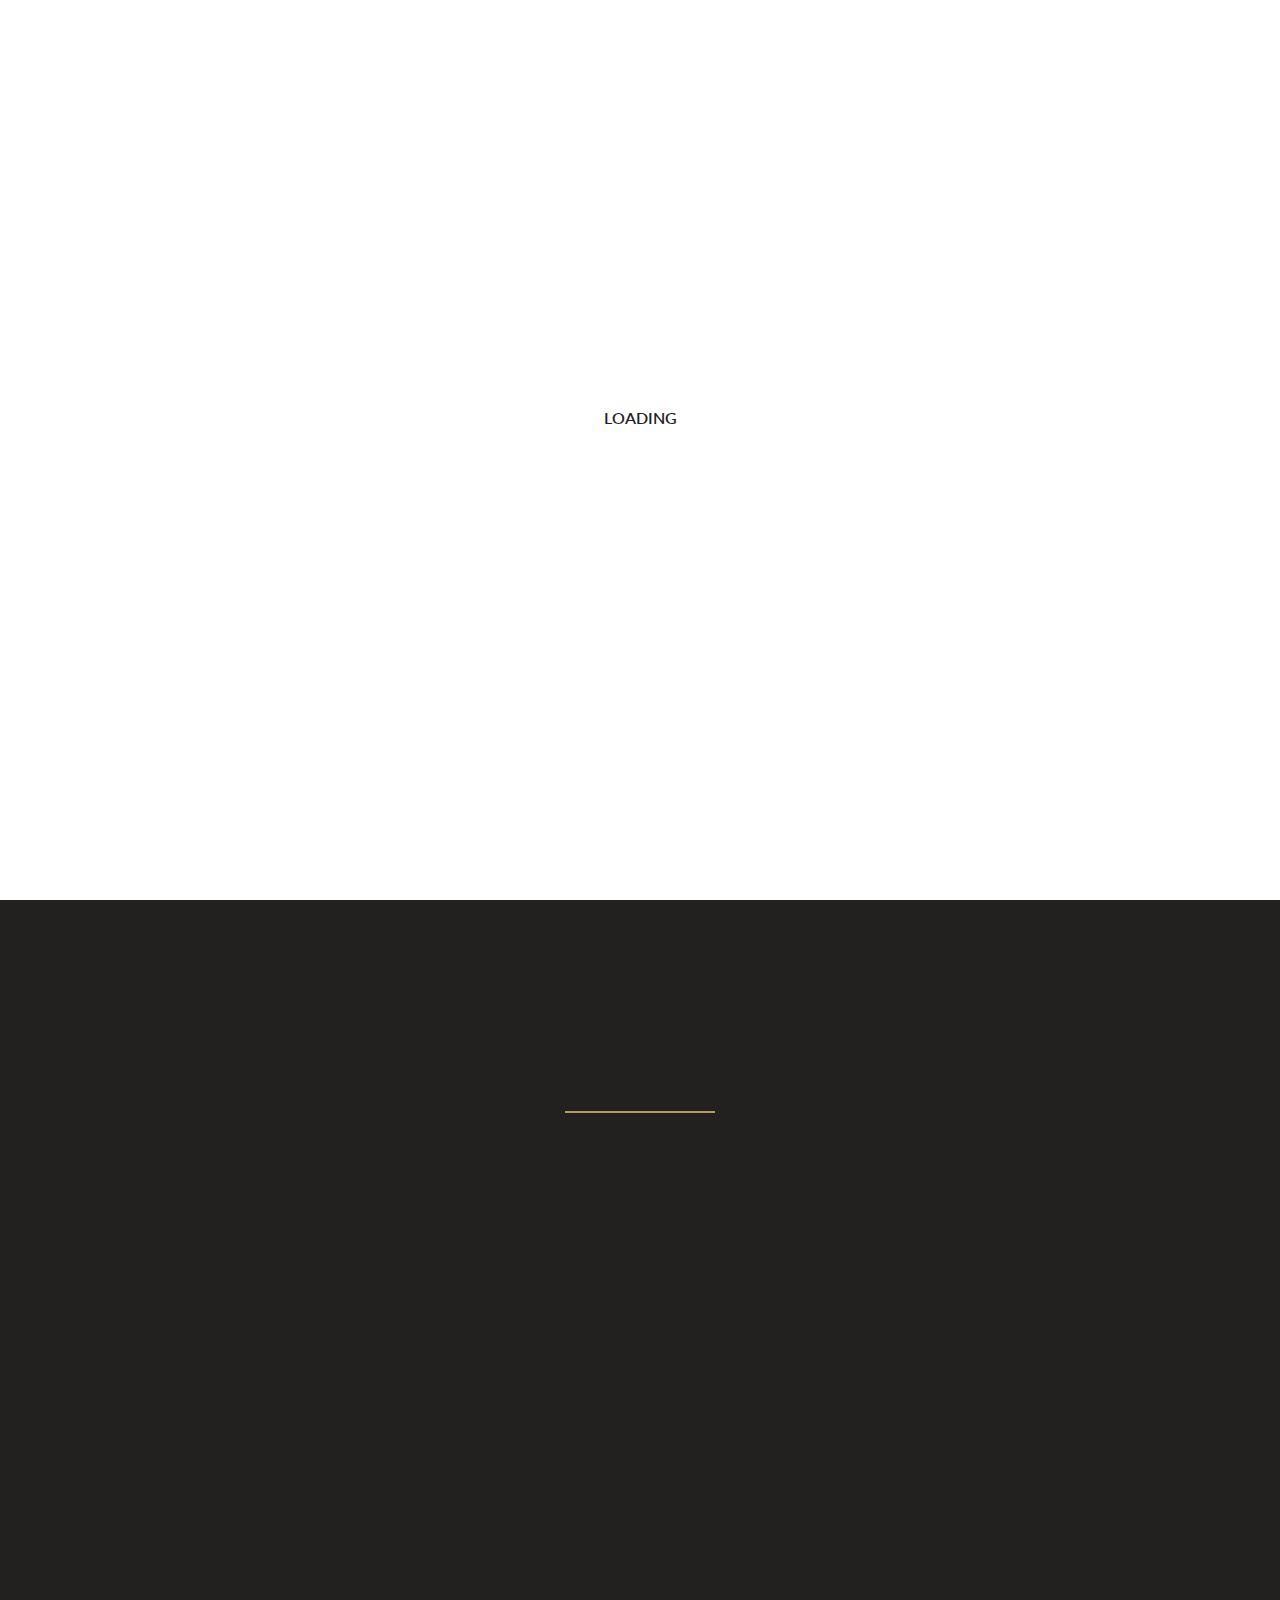
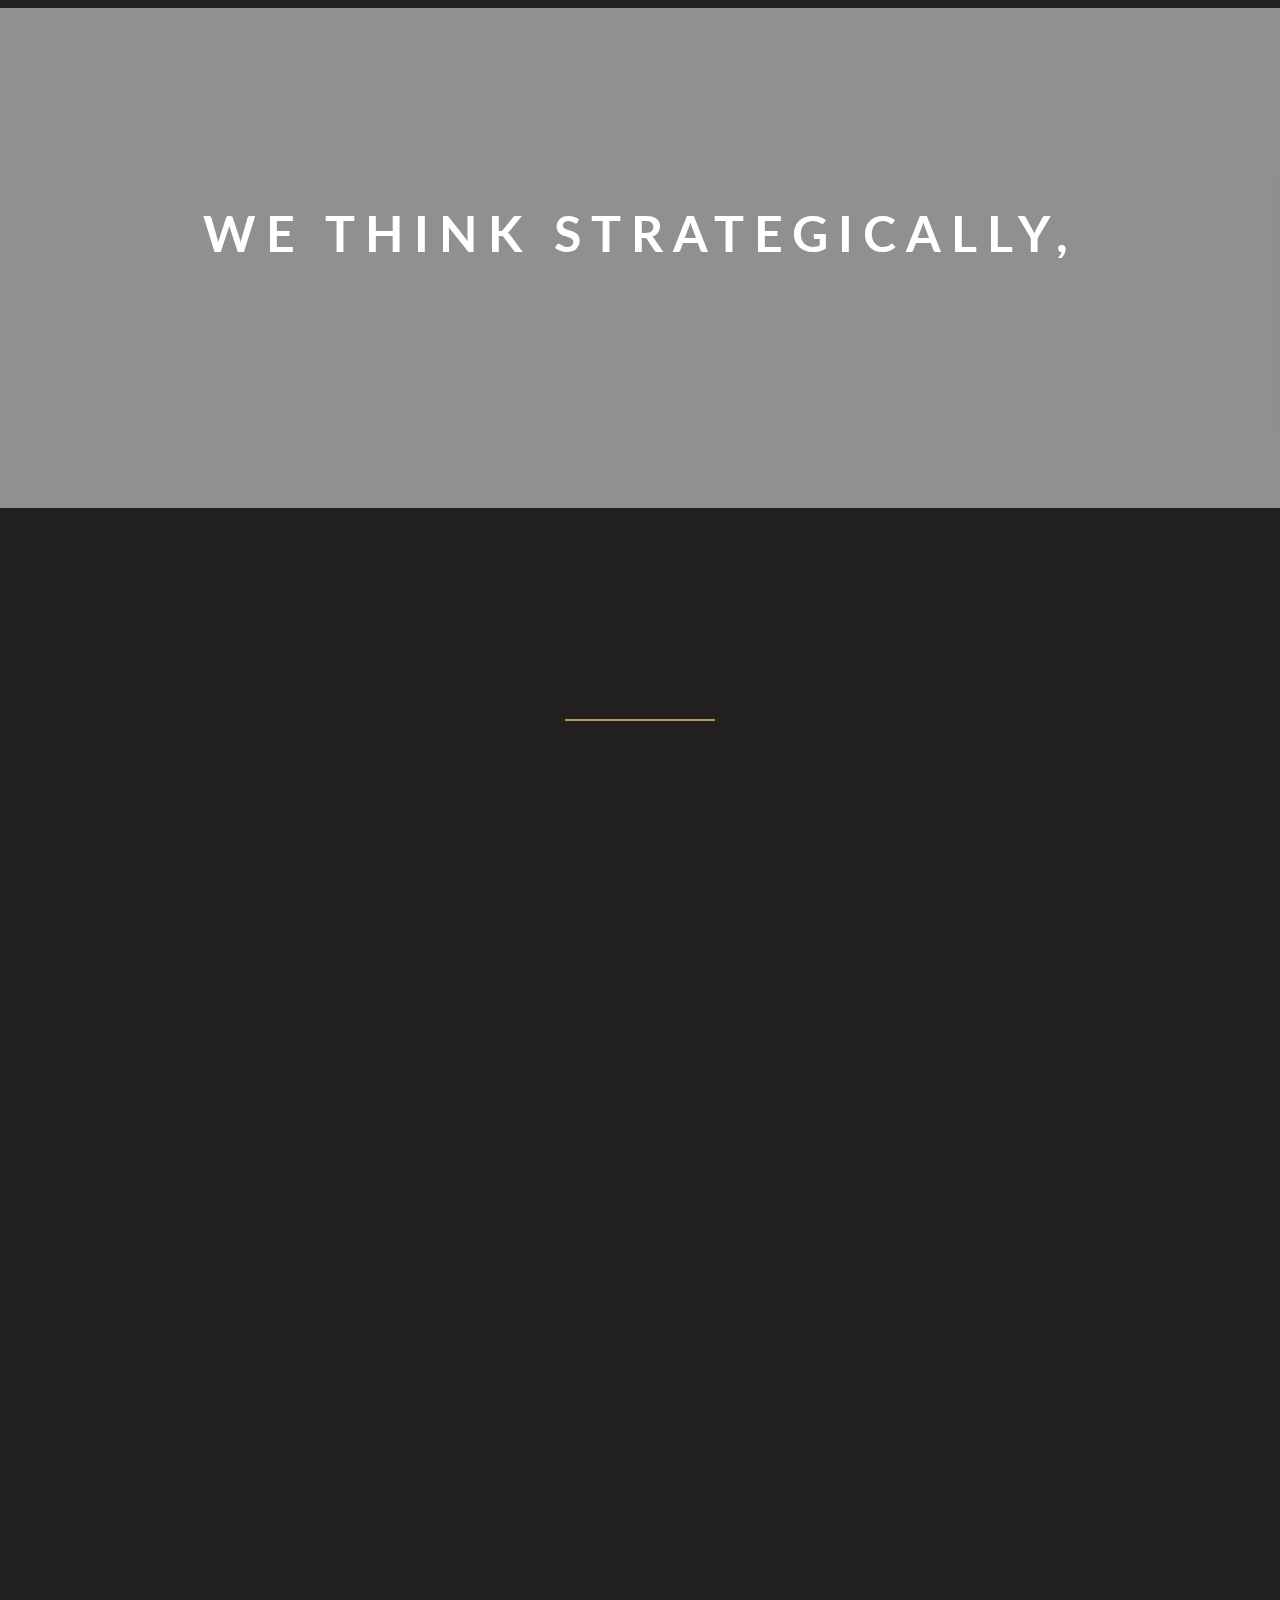
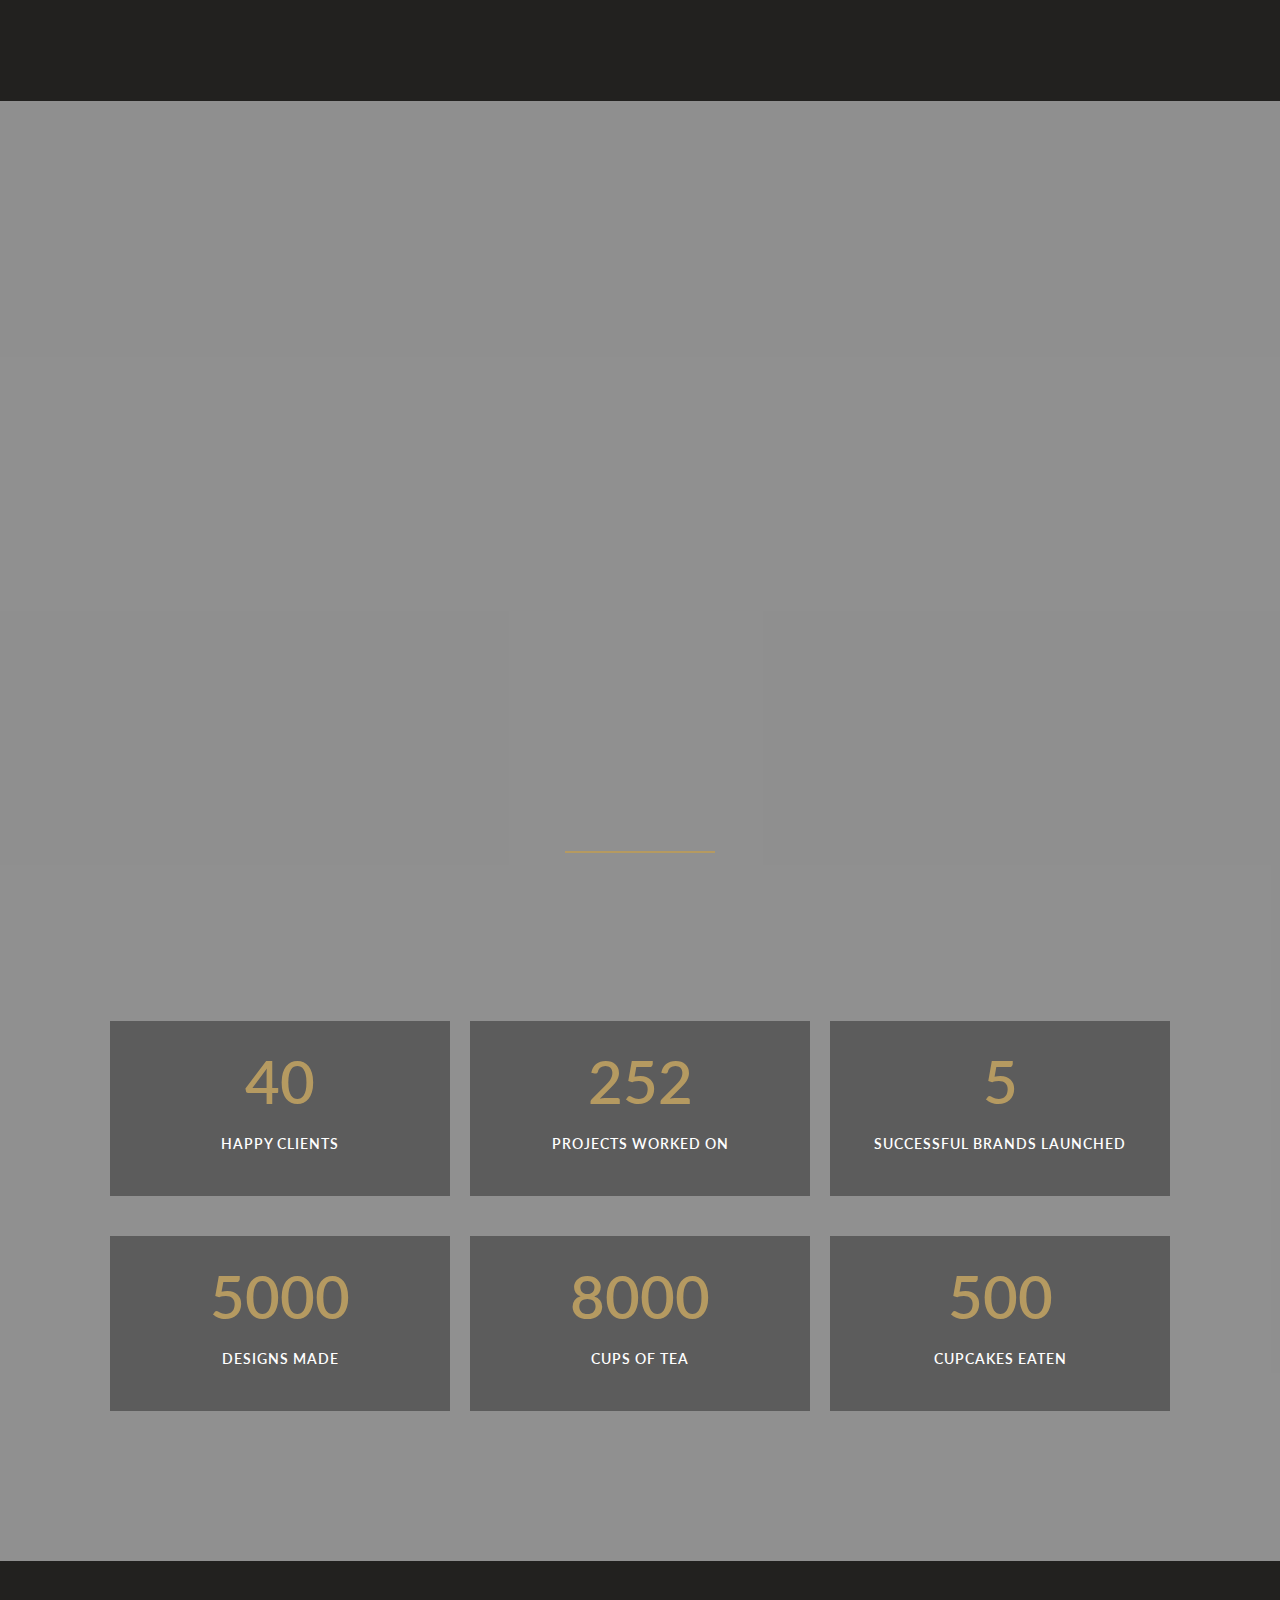
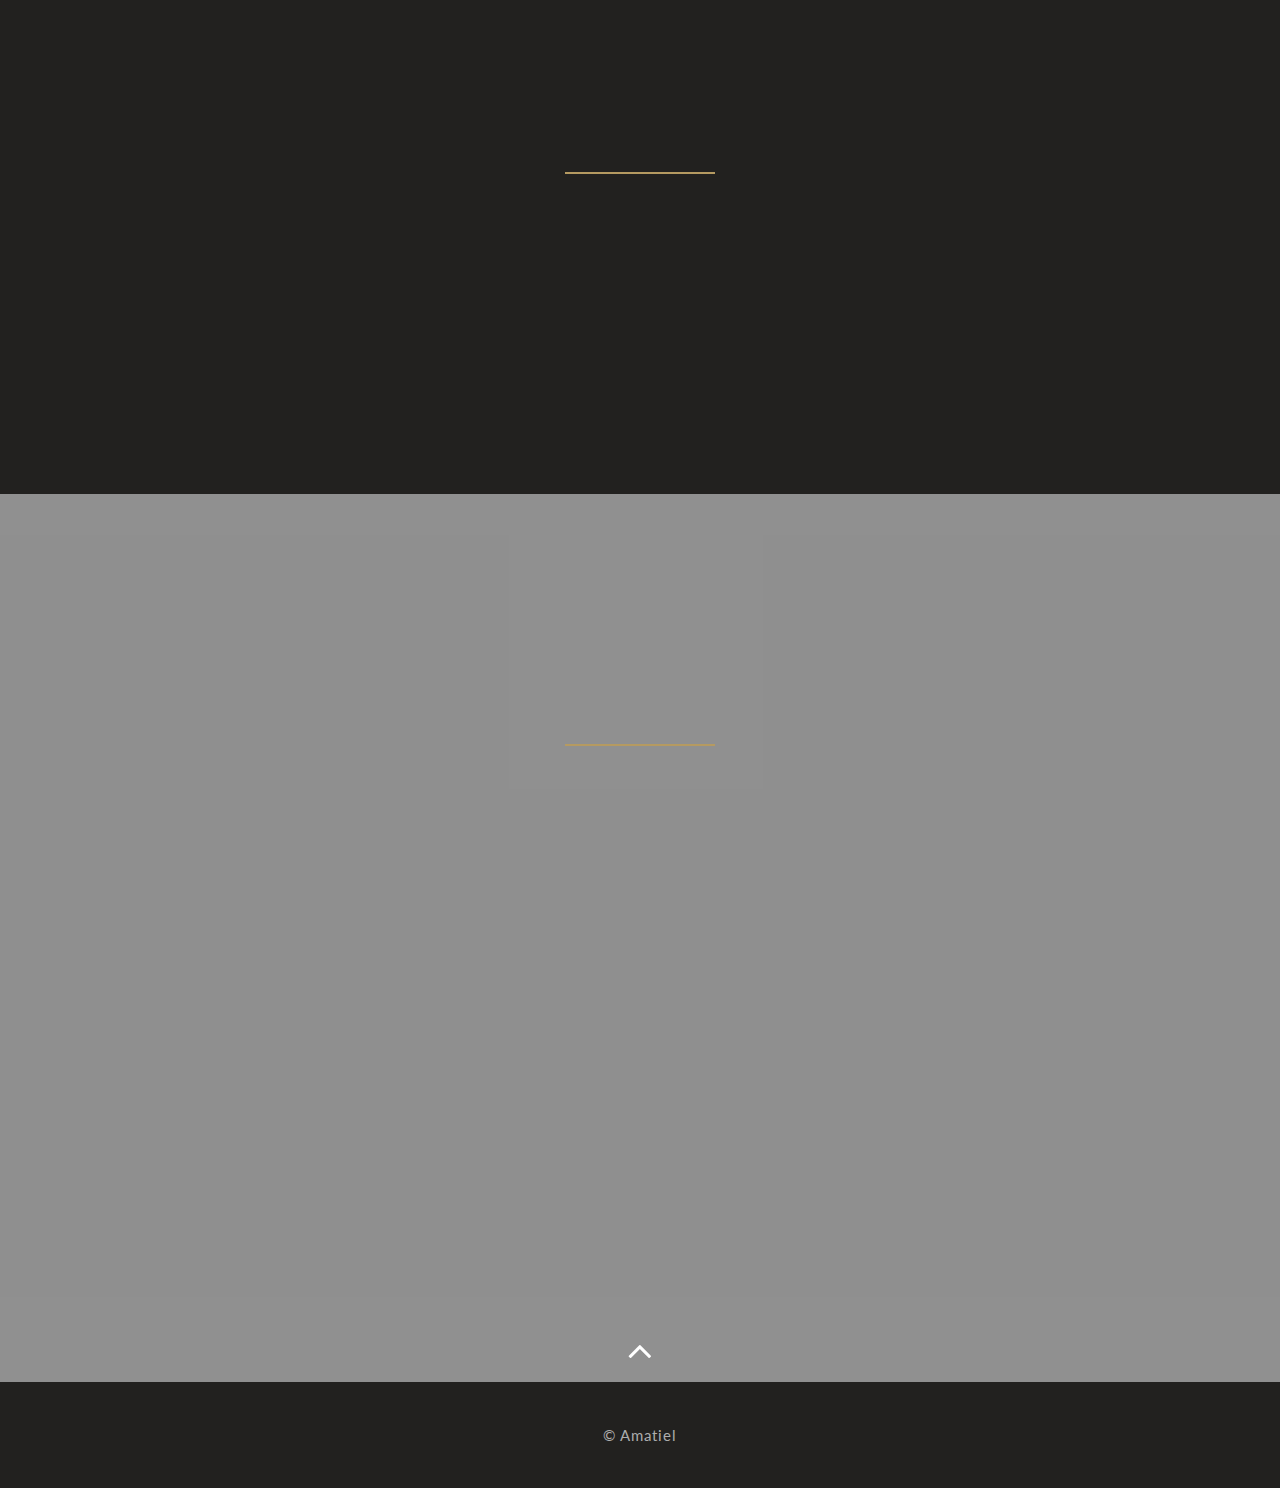
<file: index.html>
<!DOCTYPE html>
<html lang="en-us">
	<head>
		<title>Hydro</title>
		<meta charset="utf-8">
		<meta name="viewport" content="width=device-width, initial-scale=1, minimum-scale=1, maximum-scale=1">
		<meta name="robots" content="noindex, nofollow">
		<meta name="description" content="Website description">
		<meta name="keywords" content="Your keywords go here">
		<link rel="stylesheet" href="assets/css/loader.css">
		<link rel="stylesheet" href="assets/css/reset.css">
		<link rel="stylesheet" href="assets/css/flexslider.css">
		<link rel="stylesheet" href="assets/css/magnific-popup.css">
		<link rel="stylesheet" href="assets/css/responsive-grid.css">
		<link rel="stylesheet" href="assets/css/style.css">
		<link rel="shortcut icon" href="favicon.ico">
		<script src="assets/js/jquery.min.js"></script>
		<script src="assets/js/modernizr.js"></script>
		<script src="assets/js/mobile.min.js"></script>
	</head>
	<body id="mainsite" class="theme-default">
		<div class="centerdiv text-center">
		<div class="loader">
			<div class="loader-content">
				<!--<img src="assets/images/your-logo.png" width="64" height="64"><br>-->
				<h5 class="uppercase">Loading</h5>
				<span class="progress-container"><span class="progress"></span></span>
			</div>
		</div>
		</div>
		<a id="top"></a>
		<header id="section-header" class="section-header-menu section-header-menu-hide">
			<div class="grid-container">
				<div class="section-header-menu-perspective">
					<div class="section-header-menu-front">
						<div class="grid-20 tablet-grid-20 hide-on-mobile">
							<!--<h1 class="logo"><a href="#top"><img src="assets/images/your-logo.png"></a></h1>-->
							<h1 class="company-name"><a class="smooth-scroll" href="#top">
								<img src="assets/images/amatiel.png" alt="logo" class="img-fluid">
							</a></h1>
						</div>
						<nav id="header-menu-navigation" class="grid-80 tablet-grid-80 hide-on-mobile">
							<a class="selected smooth-scroll" href="#top">Home</a>
							<a class="smooth-scroll" href="#section-about">About</a>
							<a class="smooth-scroll" href="#section-services">Services</a>
							<a class="smooth-scroll" href="#section-portfolio">Work</a>
							<!-- <a class="smooth-scroll" href="#section-team">Team</a> -->
							<a class="smooth-scroll" href="#section-clients">Client Speak</a>
							<a class="smooth-scroll" href="#section-contact">Contact</a>
						</nav>
					</div>
				</div>
			</div>
		</header>
		<div class="clear"></div>
		<section class="hero waypoint-hero section-parallax parallax-banner-1 background-parallax" data-animate-up="section-header-menu-hide" data-animate-down="section-header-menu-hide">
			<div class="overlay-parallax overlay-parallax-1"></div>
			<div class="grid-container">
				<div class="container-hero grid-70 mobile-grid-100 tablet-grid-100">
					<div class="hero-inner">
						<span class="description-hero">Amatiel is a full-service design agency</span>
						<hr>
						<h1 class="title-hero"></h1>
						<span class="button-holder"><a class="smooth-scroll button-hero" href="#section-about">Learn More</a></span>
					</div>
				</div>
			</div>
		</section>
		<div class="clear"></div>
		<div id="content-main-area" class="wrap">
			<div class="waypoint-nav">
				<section id="section-about" class="section-about section-content waypoint-hero" data-animate-up="section-header-menu-hide" data-animate-down="section-header-menu-small">
					<div class="grid-container">
						<div class="grid-70 prefix-15 mobile-grid-100 tablet-grid-100">
							<header class="section-header">
								<h2 class="section-title">About Us</h2>
								<hr>
								<p class="section-text">Amatiel  is a multi-disciplinary, independently-owned design studio.</p>
								<p class="section-text">Our work encompasses graphics and identity, products and packaging, exhibitions and installations, websites, mobile app development, digital marketing and video production.</p>
								<p class="section-text">As a full-service agency, we build resilient brands by aligning strategy, marketing, and development. We work with you, to create custom solutions to solve your unique business needs and drive growth.</p>
								<p class="section-text">We’re here to make you look great - to your customers, to Google and to whoever you answer to at the end of the day.</p>
							</header>
						</div>
					
					</div>
				</section>
				<div class="clear"></div>
				<section id="section-parallax-2" class="section-parallax parallax-banner-4 background-parallax section-parallax-2 waypoint-hero">
					<div class="overlay-parallax overlay-parallax-2"></div>
					<div class="grid-container content-parallax">
						<div class="mobile-grid-100 tablet-grid-100">
							<header class="parallax-header">
							<div class="text-ticker">
								<ul>
									<li class="fitticker">We think strategically,</li>
									<li class="fitticker">design thoughtfully and</li>
									<li class="fitticker">listen carefully</li>
									<li class="fitticker">so that brands we work for can be seen and heard.</li>
								</ul>
							</div>
							</header>
						</div>
					</div>
				</section>
			</div>
			<div class="clear"></div>
			<div class="waypoint-nav">
				<section id="section-services" class="section-services section-content">
					<div class="grid-container">
						<div class="grid-parent grid-100 mobile-grid-100 tablet-grid-100">
							<div class="grid-70 prefix-15 mobile-grid-100 tablet-grid-100">
								<header class="section-header">
									<h2 class="section-title">Our Services</h2>
									<hr>
									<p class="section-text">We are design agency delivering high-performing solutions. Whether you require a standard format printed brochure or a custom web application or a mobile app, our team will support your marketing initiatives with the same commitment you expect from your own staff.</p>
								</header>
							</div>
							<div class="grid-50 tablet-grid-100 mobile-grid-100 box-about">
								<span class="iconworks icon-about icons icons-alt medium" data-icon="ä"></span>
								<div class="box-about">
									<h3>Branding</h3>
									<p>We have years of experience building effective brands that inspire, endure and provide meaningful business results</p>
								</div>
							</div>
							<div class="grid-50 tablet-grid-100 mobile-grid-100 box-about">
								<span class="iconworks icon-about icons icons-alt medium" data-icon="&#38;"></span>
								<div class="box-about">
									<h3>Print Design </h3>
									<p>From corporate brochures or annual reports to image advertising, we combine evocative copy and striking visuals needed to convey messaging that matters. </p>
								</div>
							</div>
							<div class="grid-50 tablet-grid-100 mobile-grid-100 box-about">
								<span class="iconworks icon-about icons icons-alt medium" data-icon="&#214;"></span>
								<div class="box-about">
									<h3>Packaging Design </h3>
									<p>We design packaging keeping customers in mind. Using consumer insights to design packaging that people prefer. Because pretty’s not enough.</p>
								</div>
							</div>
							<div class="grid-50 tablet-grid-100 mobile-grid-100 box-about">
								<span class="iconworks icon-about icons icons-alt medium" data-icon="&#8364;"></span>
								<div class="box-about">
									<h3>Digital Marketing</h3>
									<p>With years of experience and expertise in digital marketing, we’ll work with you to customize solutions that best fit your needs. Best of all, you’ll learn from us along the way</p>
								</div>
							</div>
							<div class="grid-50 tablet-grid-100 mobile-grid-100 box-about">
								<span class="iconworks icon-about icons icons-alt medium" data-icon="&#92;"></span>
								<div class="box-about">
									<h3>Website & Mobile App Development</h3>
									<p>We fuse custom design with the latest technology to create bold, engaging websites that are as functional as they are beautiful reflecting client’s unique identity, message and goals. 
										We work on planning, user experience, and user interface design for native mobile applications in Android and iOS.
										</p>
								</div>
							</div>
							<div class="grid-50 tablet-grid-100 mobile-grid-100 box-about">
								<span class="iconworks icon-about icons icons-alt medium" data-icon="&#8482;"></span>
								<div class="box-about">
									<h3>Video Production</h3>
									<p>We create videos that tell stories. We work with companies that want engaging, interactive and inspiring videos.</p>
								</div>
							</div>
						</div>
					</div>
				</section>
				<section id="section-parallax-2" class="section-parallax parallax-banner-2 background-parallax section-parallax-2 waypoint-hero">
					<div class="overlay-parallax overlay-parallax-2"></div>
					<div class="grid-container content-parallax">
						<div class="grid-70 prefix-15 mobile-grid-100 tablet-grid-100">
							<header class="parallax-header">
								<h1 class="parallax-title">We Test Design Limits &amp; Push Boundaries</h1>
								<!-- <p class="parallax-text">Lorem ipsum dolor sit amet, consectetur adipisicing elit, sed do eiusmod tempor incididunt.</p> -->
							</header>
						</div>
					</div>
				</section>
			</div>
			<div class="clear"></div>
			<div class="waypoint-nav">
				<!-- <section id="section-portfolio" class="section-portfolio section-content">
					<div class="grid-container">
						<div class="grid-70 prefix-15 mobile-grid-100 tablet-grid-100">
							<header class="section-header">
								<h2 class="section-title">Our Work</h2>
								<hr>
								<p class="section-text">Our portfolio at Amatiel is extensive. Here is a sample of the websites, typography, videos, and photography we've completed for clients.</p>
							</header>
						</div>
						<div class="clear"></div>
						<div class="grid-33 mobile-grid-50 tablet-grid-50">
							<a class="portfolio-popup" href="assets/images/portfolio/placeholder-portfolio-image-1.jpg">
								<div class="portfolio-box">
									<figure class="image-portfolio"><img src="assets/images/portfolio/placeholder-portfolio-image-1.jpg"></figure>
									<div class="caption-portfolio">
										<h3 class="title-portfolio">A Corp<span class="category-portfolio">Photography</span></h3>
									</div>
								</div>
							</a>
						</div>
						<div class="grid-33 mobile-grid-50 tablet-grid-50">
							<a class="portfolio-popup-video" href="http://www.youtube.com/watch?v=NK-T_t166TY">
								<div class="portfolio-box">
									<figure class="image-portfolio"><img src="assets/images/portfolio/placeholder-portfolio-image-2.jpg"></figure>
									<div class="caption-portfolio">
										<h3 class="title-portfolio">B Corp<span class="category-portfolio">Videos</span></h3>
									</div>
								</div>
							</a>
						</div>
						<div class="grid-33 mobile-grid-50 tablet-grid-50">
							<a class="portfolio-popup" href="assets/images/portfolio/placeholder-portfolio-image-3.jpg">
								<div class="portfolio-box">
									<figure class="image-portfolio"><img src="assets/images/portfolio/placeholder-portfolio-image-3.jpg"></figure>
									<div class="caption-portfolio">
										<h3 class="title-portfolio">C Corp<span class="category-portfolio">Photography</span></h3>
									</div>
								</div>
							</a>
						</div>
						<div class="grid-33 mobile-grid-50 tablet-grid-50">
							<a class="portfolio-popup" href="assets/images/portfolio/placeholder-portfolio-image-4.jpg">
								<div class="portfolio-box">
									<figure class="image-portfolio"><img src="assets/images/portfolio/placeholder-portfolio-image-4.jpg"></figure>
									<div class="caption-portfolio">
										<h3 class="title-portfolio">D Corp<span class="category-portfolio">Branding</span></h3>
									</div>
								</div>
							</a>
						</div>
						<div class="grid-33 mobile-grid-50 tablet-grid-50">
							<a class="portfolio-popup" href="assets/images/portfolio/placeholder-portfolio-image-5.jpg">
								<div class="portfolio-box">
									<figure class="image-portfolio"><img src="assets/images/portfolio/placeholder-portfolio-image-5.jpg"></figure>
									<div class="caption-portfolio">
										<h3 class="title-portfolio">E Corp<span class="category-portfolio">Web Design</span></h3>
									</div>
								</div>
							</a>
						</div>
						<div class="grid-33 mobile-grid-50 tablet-grid-50">
							<a class="portfolio-popup-video" href="http://vimeo.com/53673455">
								<div class="portfolio-box">
									<figure class="image-portfolio"><img src="assets/images/portfolio/placeholder-portfolio-image-6.jpg"></figure>
									<div class="caption-portfolio">
										<h3 class="title-portfolio">F Corp<span class="category-portfolio">Videos</span></h3>
									</div>
								</div>
							</a>
						</div>
						<div class="grid-33 mobile-grid-50 tablet-grid-50">
							<a class="portfolio-popup" href="assets/images/portfolio/placeholder-portfolio-image-7.jpg">
								<div class="portfolio-box">
									<figure class="image-portfolio"><img src="assets/images/portfolio/placeholder-portfolio-image-7.jpg"></figure>
									<div class="caption-portfolio">
										<h3 class="title-portfolio">G Corp<span class="category-portfolio">Typography</span></h3>
									</div>
								</div>
							</a>
						</div>
						<div class="grid-33 mobile-grid-50 tablet-grid-50">
							<a class="portfolio-popup" href="assets/images/portfolio/placeholder-portfolio-image-8.jpg">
								<div class="portfolio-box">
									<figure class="image-portfolio"><img src="assets/images/portfolio/placeholder-portfolio-image-8.jpg"></figure>
									<div class="caption-portfolio">
										<h3 class="title-portfolio">H Corp<span class="category-portfolio">Logo Design</span></h3>
									</div>
								</div>
							</a>
						</div>
						<div class="grid-33 mobile-grid-50 tablet-grid-50">
							<a class="portfolio-popup" href="assets/images/portfolio/placeholder-portfolio-image-9.jpg">
								<div class="portfolio-box">
									<figure class="image-portfolio"><img src="assets/images/portfolio/placeholder-portfolio-image-9.jpg"></figure>
									<div class="caption-portfolio">
										<h3 class="title-portfolio">I Corp<span class="category-portfolio">Photography</span></h3>
									</div>
								</div>
							</a>
						</div>
					</div>
				</section> -->
				<!-- <section id="section-call-to-action" class="section-call-to-action section-parallax parallax-banner-3 background-parallax section-parallax-2">
					<div class="overlay-parallax overlay-parallax-3"></div>
					<div class="grid-container content-parallax">
						<div class="grid-70 prefix-15 mobile-grid-100 tablet-grid-100">
							<header class="parallax-header">
								<h2 class="parallax-cta-title">Are You Ready to Start Your Project?</h2>
								<hr>
								<p class="parallax-cta-text ">If you're ready to rock and get your project rolling, we are happy to hear from you. Lorem ipsum dolor sit amet, consectetur adipisicing elit, sed do eiusmod tempor incididunt ut labore.</p>
								<span class="button-holder margin-top-2x"><a href="#section-contact" class="smooth-scroll button-call-to-action">Contact Us <i class="icons tiny fa fa-envelope"></i></a></span>
							</header>
						</div>
					</div>
				</section> -->
			</div>
			<div class="clear"></div>
			<div class="waypoint-nav">
				<!-- <section id="section-team" class="section-team section-content">
					<div class="grid-container">
						<div class="grid-70 prefix-15 mobile-grid-100 tablet-grid-100">
							<header class="section-header">
								<h2 class="section-title">Our Team</h2>
								<hr>
								<p class="section-text">Lorem ipsum dolor sit amet, consectetur adipisicing elit, sed do eiusmod tempor incididunt ut labore et dolore magna aliqua. Ut enim ad minim veniam, quis nostrud exercitation.</p>
							</header>
						</div>
						<div class="clear"></div>
						<div class="member-box grid-25 mobile-grid-100 tablet-grid-50">
							<figure class="photo-team-member alt"><img src="assets/images/placeholder-avatar-1.jpg"></figure>
							<div class="member-box text-center">
								<h3>Jason Doe</h3>
								<hr>
								<span>Creative Director</span>
								<a href="#"><i class="icons small fa fa-twitter"></i></a>
								<a href="#"><i class="icons small fa fa-facebook"></i></a>
								<a href="#"><i class="icons small fa fa-dribbble"></i></a>
								<a href="#"><i class="icons small fa fa-instagram"></i></a>
							</div>
						</div>
						<div class="member-box grid-25 mobile-grid-100 tablet-grid-50">
							<figure class="photo-team-member alt"><img src="assets/images/placeholder-avatar-2.jpg"></figure>
							<div class="member-box text-center">
								<h3>Eric Doe</h3>
								<hr>
								<span>Designer &amp; Videographer</span>
								<a href="#"><i class="icons small fa fa-twitter"></i></a>
								<a href="#"><i class="icons small fa fa-facebook"></i></a>
								<a href="#"><i class="icons small fa fa-dribbble"></i></a>
								<a href="#"><i class="icons small fa fa-instagram"></i></a>
							</div>
						</div>
						<div class="member-box grid-25 mobile-grid-100 tablet-grid-50">
							<figure class="photo-team-member alt"><img src="assets/images/placeholder-avatar-3.jpg"></figure>
							<div class="member-box text-center">
								<h3>Andy Doe</h3>
								<hr>
								<span>Web/Mobile Developer</span>
								<a href="#"><i class="icons small fa fa-twitter"></i></a>
								<a href="#"><i class="icons small fa fa-facebook"></i></a>
								<a href="#"><i class="icons small fa fa-dribbble"></i></a>
								<a href="#"><i class="icons small fa fa-instagram"></i></a>
							</div>
						</div>
						<div class="member-box grid-25 mobile-grid-100 tablet-grid-50">
							<figure class="photo-team-member alt"><img src="assets/images/placeholder-avatar-4.jpg"></figure>
							<div class="member-box text-center">
								<h3>Sam Doe</h3>
								<hr>
								<span>Web/Mobile Developer</span>
								<a href="#"><i class="icons small fa fa-twitter"></i></a>
								<a href="#"><i class="icons small fa fa-facebook"></i></a>
								<a href="#"><i class="icons small fa fa-dribbble"></i></a>
								<a href="#"><i class="icons small fa fa-instagram"></i></a>
							</div>
						</div>
					</div>
				</section> -->
				<div class="clear"></div>
				<section id="section-counter" class="section-counter section-parallax parallax-banner-6 background-parallax">
					<div class="overlay-parallax overlay-parallax-6"></div>
					<div class="grid-container content-parallax">
						<div class="grid-parent grid-100 mobile-grid-100 tablet-grid-100">
							<div class="grid-70 prefix-15 mobile-grid-100 tablet-grid-100">
								<header class="parallax-header">
									<h2 class="parallax-title">We <i class="fa fa-heart"></i> Numbers</h2>
									<hr>
									<p class="parallax-text">We have come a long way. A look at the numbers.</p>
								</header>
							</div>
							<div class="grid-30 prefix-5 mobile-grid-100 tablet-grid-30 tablet-prefix-5">
								<div class="counter-box counter" data-counter="40">
									<span class="count">40</span>
									<h3 class="counter-text">Happy Clients</h3>
								</div>
							</div>
							<div class="grid-30 mobile-grid-100 tablet-grid-30">
								<div class="counter-box counter" data-counter="252">
									<span class="count">252</span>
									<h3 class="counter-text">Projects worked on</h3>
								</div>
							</div>
							<div class="grid-30 mobile-grid-100 tablet-grid-30">
								<div class="counter-box counter" data-counter="5">
									<span class="count">5</span>
									<h3 class="counter-text">Successful brands launched</h3>
								</div>
							</div>
							<div class="grid-30 prefix-5 mobile-grid-100 tablet-grid-30 tablet-prefix-5">
								<div class="counter-box counter" data-counter="5000">
									<span class="count">5000</span>
									<h3 class="counter-text">Designs made</h3>
								</div>
							</div>
							<div class="grid-30 mobile-grid-100 tablet-grid-30">
								<div class="counter-box counter" data-counter="8000">
									<span class="count">8000</span>
									<h3 class="counter-text">Cups of Tea</h3>
								</div>
							</div>
							<div class="grid-30 mobile-grid-100 tablet-grid-30">
								<div class="counter-box counter" data-counter="500">
									<span class="count">500</span>
									<h3 class="counter-text">Cupcakes Eaten</h3>
								</div>
							</div>
						</div>
					</div>
				</section>
			</div>
			<div class="clear"></div>
			<div class="waypoint-nav">
				<section id="section-clients" class="section-clients section-content">
					<div class="grid-container">
						<div class="grid-70 prefix-15 mobile-grid-100 tablet-grid-100">
							<header class="section-header">
								<h2 class="section-title">Client Speak</h2>
								<hr>
								<p class="section-text">Check out the feedback from our happily satisfied clients.</p>
							</header>
						</div>
						<div class="clear"></div>
						<div class="grid-70 prefix-15 mobile-grid-100 tablet-grid-100">
							<div class="client-testimonials">
								<!-- <div id="avatarSlider" class="avatar-rotate">
									<ul class="slides">
										<li><img src="assets/images/placeholder-avatar-5.jpg" class="avatar-quote"></li>
										<li><img src="assets/images/placeholder-avatar-6.jpg" class="avatar-quote"></li>
										<li><img src="assets/images/placeholder-avatar-7.jpg" class="avatar-quote"></li>
									</ul>
								</div> -->
								<div id="quoteSlider" class="quote-text-rotate">
									<ul class="slides">
										<li>
											<span class="quote-client-testimonial">"The quality of their work was higher than any other designer that we’ve worked with."</span>
											<h3 class="quote-client-name">CEO, Wellness Company </h3>
										</li>
										<li>
											<span class="quote-client-testimonial">"It’s really easy to work with them, and we’ve been really happy with their work"</span>
											<h3 class="quote-client-name">Marketing Manager,  DM Technologies</h3>
										</li>
										<li>
											<span class="quote-client-testimonial">"Top notch work. We would come back again for similar work without considering other teams."</span>
											<h3 class="quote-client-name">Origin BioTech</h3>
										</li>
										<li>
											<span class="quote-client-testimonial">"Amatiel has the ability to capture exactly what we want."</span>
											<h3 class="quote-client-name">CEO, Spot Clean, Manufacturing Company</h3>
										</li>
										<li>
											<span class="quote-client-testimonial">"Top notch work."</span>
											<h3 class="quote-client-name">Marketing Manager, Leading Pharmaceutical Company</h3>
										</li>
									</ul>
								</div>
							</div>
						</div>
					</div>
				</section>
			</div>
			<div class="clear"></div>
			<div class="waypoint-nav">
				<section id="section-contact" class="section-contact section-parallax parallax-banner-5 background-parallax">
					<div class="overlay-parallax overlay-parallax-5"></div>
					<div class="grid-container content-parallax">
						<div class="grid-70 prefix-15 mobile-grid-100 tablet-grid-100">
							<header class="parallax-header">
								<h2 class="parallax-title">Contact Us</h2>
								<hr>
								<p class="parallax-text">We're passionate about innovation, brilliant ideas and the execution that brings it all together in one beautiful experience. If you are too, get in touch with us</p>
							</header>
						</div>
						<div class="clear"></div>
						<div class="grid-100 mobile-grid-100 tablet-grid-100">
							<div class="contact-wrap">
								<div class="grid-parent grid-100 mobile-grid-100 tablet-grid-100">
									<div class="contact-form-wrapper clearfix">
										<form class="contact-form" novalidate="" name="contactForm" id="contact-form">
											<ul class="prefix-5 grid-45">
												<li><input type="text" id="contactName" name="name" placeholder="Name" class="text"></li>
												<li><input type="email" id="contactEmail" name="email" placeholder="Email" class="email"></li>
												<li><input type="text" id="contactPhone" name="phonenumber" placeholder="Phone" class="text"></li>
											</ul>
											<ul class="grid-45">
												<li><textarea id="contactMessage" placeholder="Message" name="message" class="textarea"></textarea></li>
											</ul>
											<div class="prefix-5 grid-100">
												<input type="submit" class="submit" id="submit" value="Send Email">
											</div>
										</form>
									</div>
								</div>
							</div>
						</div>
					</div>
				</section>
				<div id="modalOverlay" class="modal-overlay hide"></div>
				<div id="modal" class="modal hide">
					<h1 id="modalTitle">Hello!</h1>
					<p id="modalContent">Thanks for sending us a note. We will contact you shortly.</p>
					<br>
					<p id="modalClose" class="modal-close">Close This Pop-up</p>
				</div>
			</div>
			<div class="clear"></div>
			<footer class="footer">
				<a href="#top" class="smooth-scroll toTop"><i class="fa fa-angle-up"></i></a>
				<div class="grid-container">
					<div class="grid-100 mobile-grid-100 tablet-grid-100">
						<!-- <div class="social-media margin-bottom">
							<a href="#"><i class="icons medium-small fa fa-twitter"></i></a>
							<a href="#"><i class="icons medium-small fa fa-facebook"></i></a>
							<a href="#"><i class="icons medium-small fa fa-dribbble"></i></a>
							<a href="#"><i class="icons medium-small fa fa-instagram"></i></a>
						</div> -->
						<span class="copyright">&copy; Amatiel<br></span>
					</div>
				</div>
			</footer>
		</div>
		<script src="assets/js/jquery.mb.YTPlayer.js"></script>
		<script src="assets/js/jquery.flexslider-min.js"></script>
		<script src="assets/js/jquery.parallax.min.js"></script>
		<script src="assets/js/jquery.scrollTo.min.js"></script>
		<script src="assets/js/waypoints.min.js"></script>
		<script src="assets/js/jquery.magnific-popup.min.js"></script>
		<script src="assets/js/jquery.main.js"></script>
		<script type="text/javascript">
			$(window).load(function(){
				$('.loader').delay(1000).fadeOut('slow');
			});
		</script>
	</body>
</html>
</file>
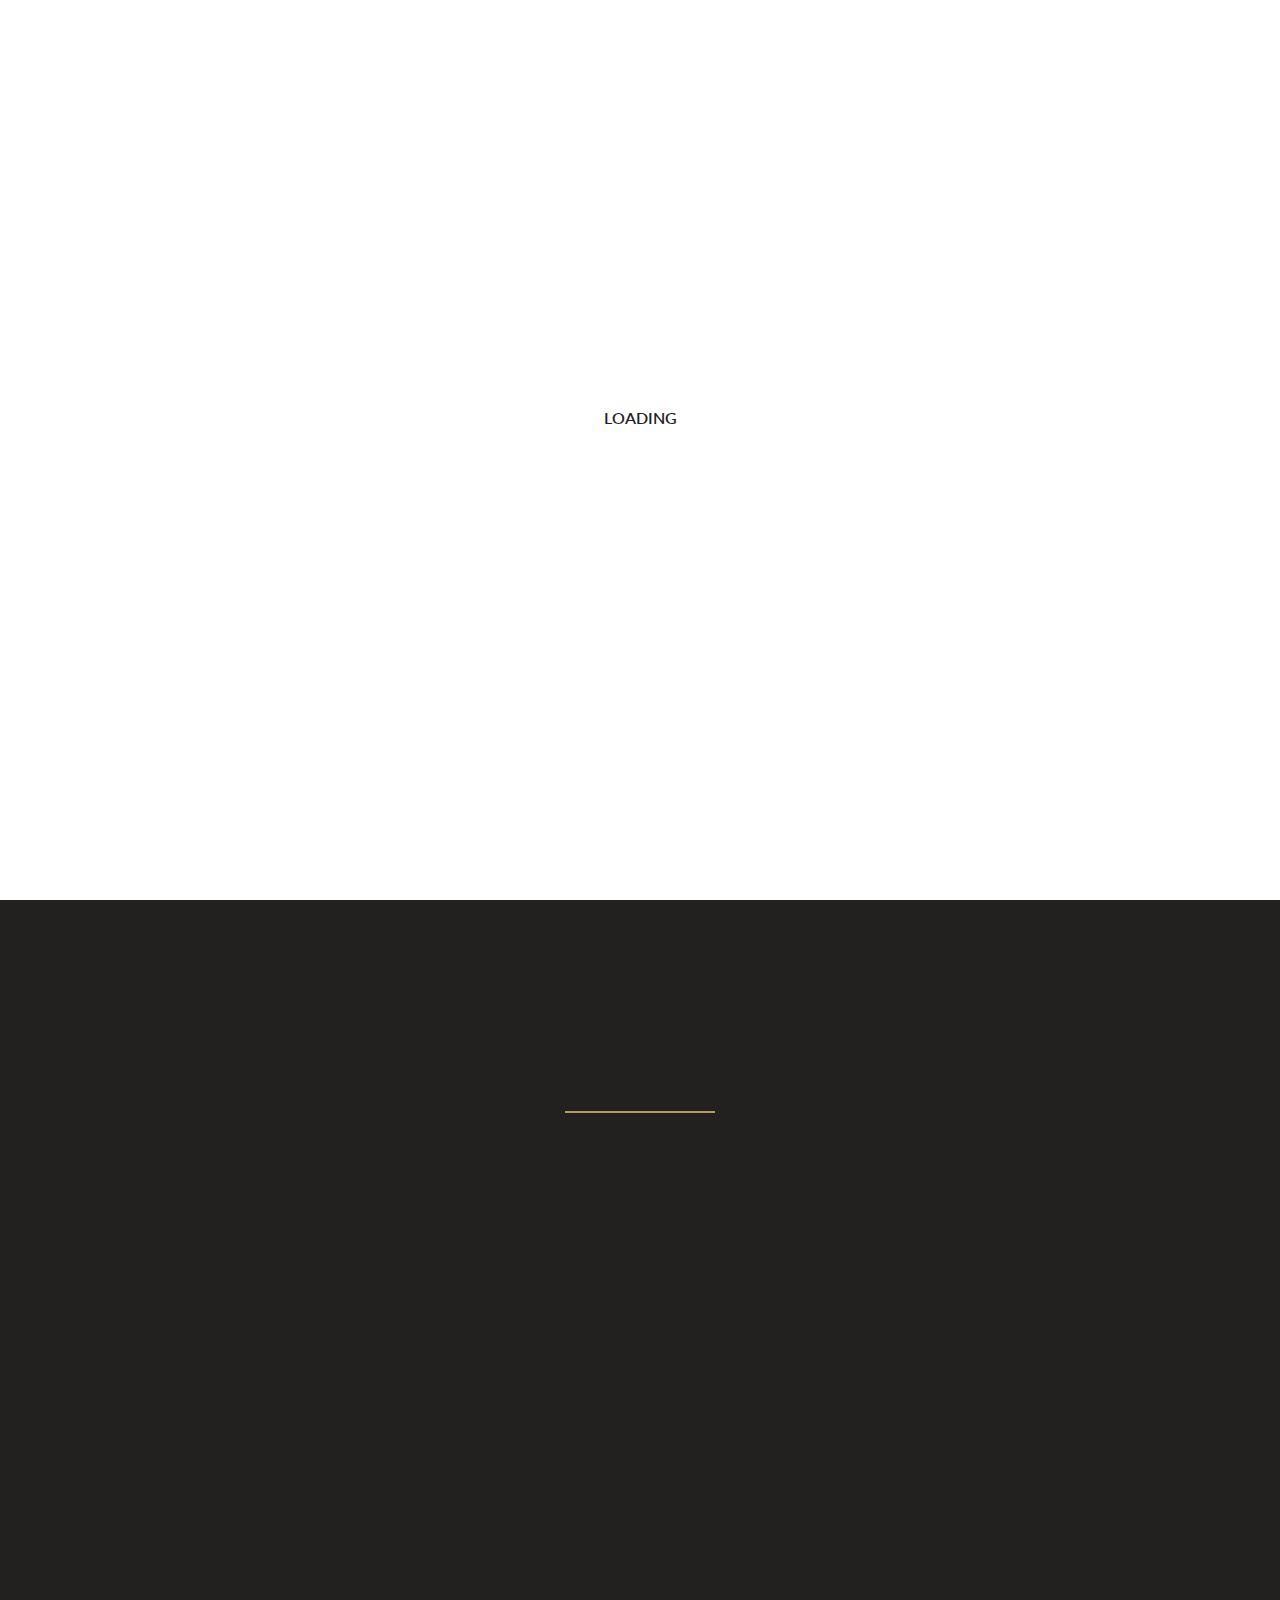
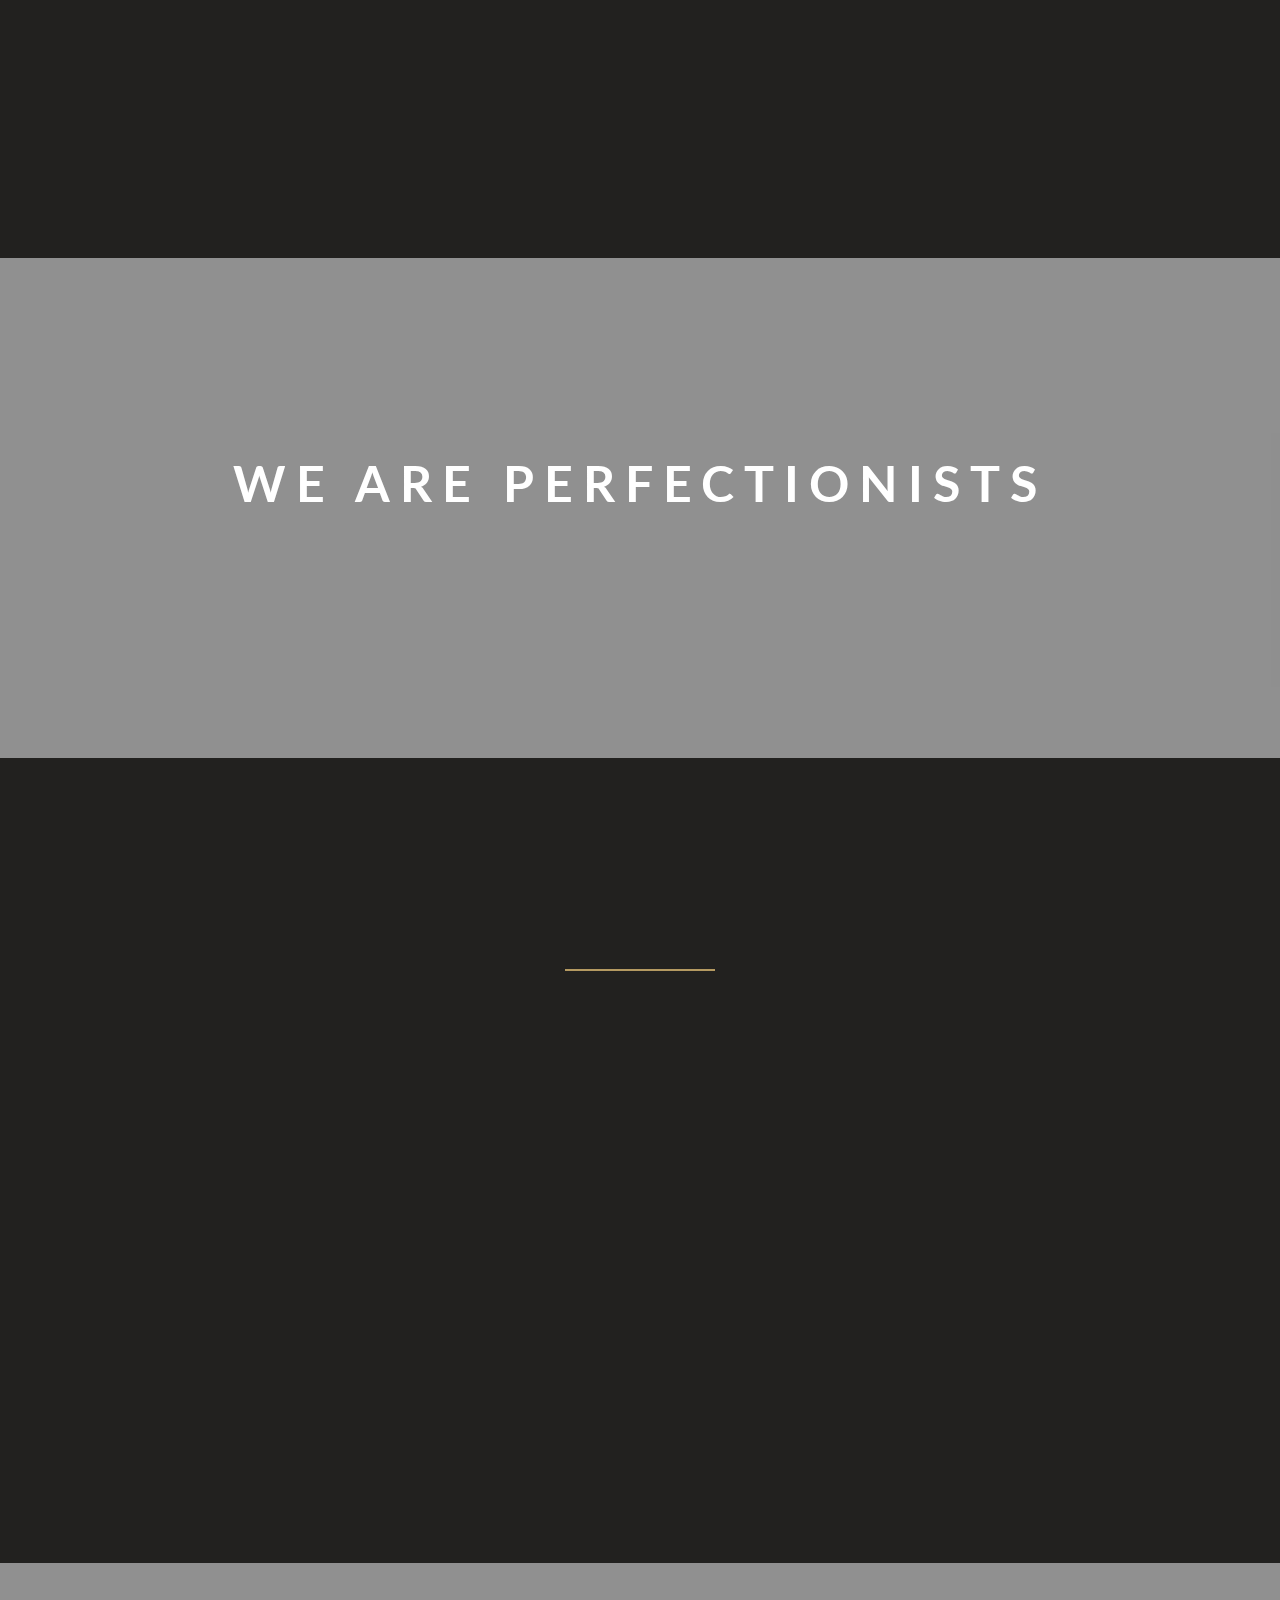
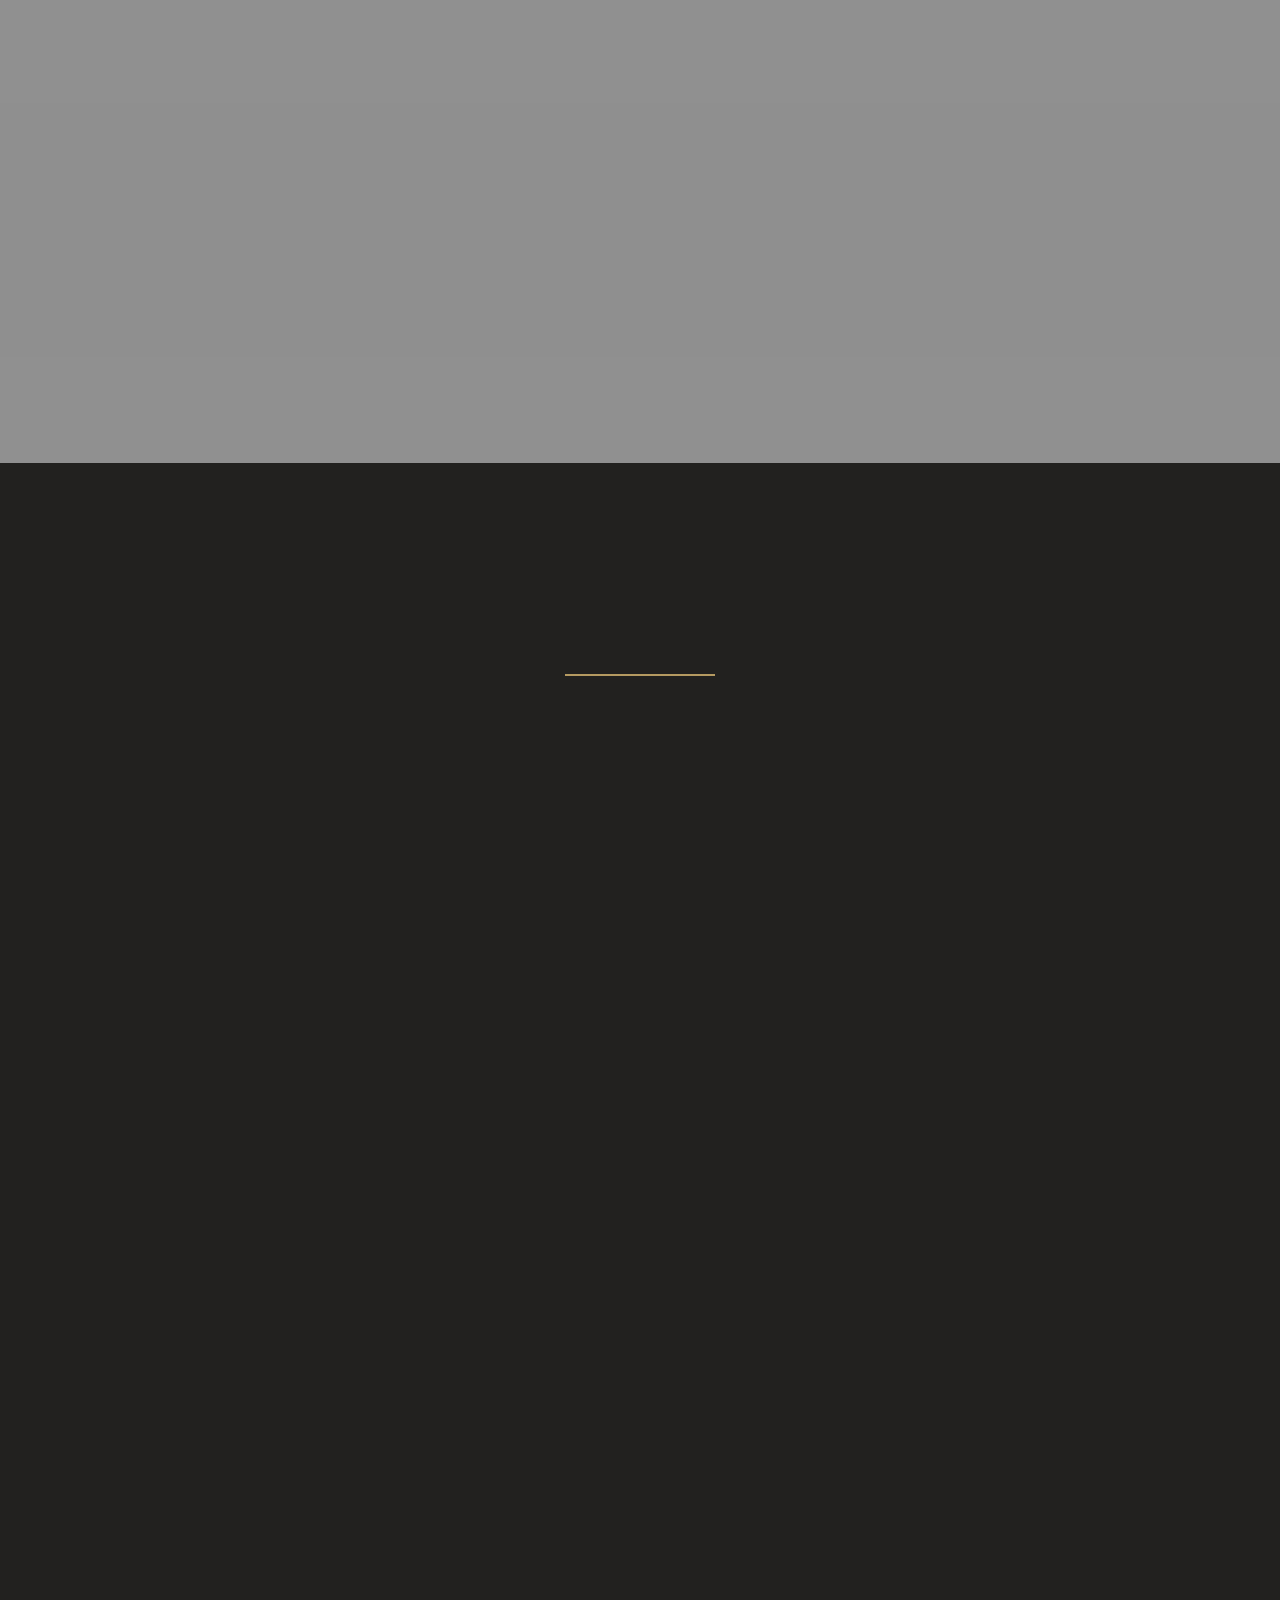
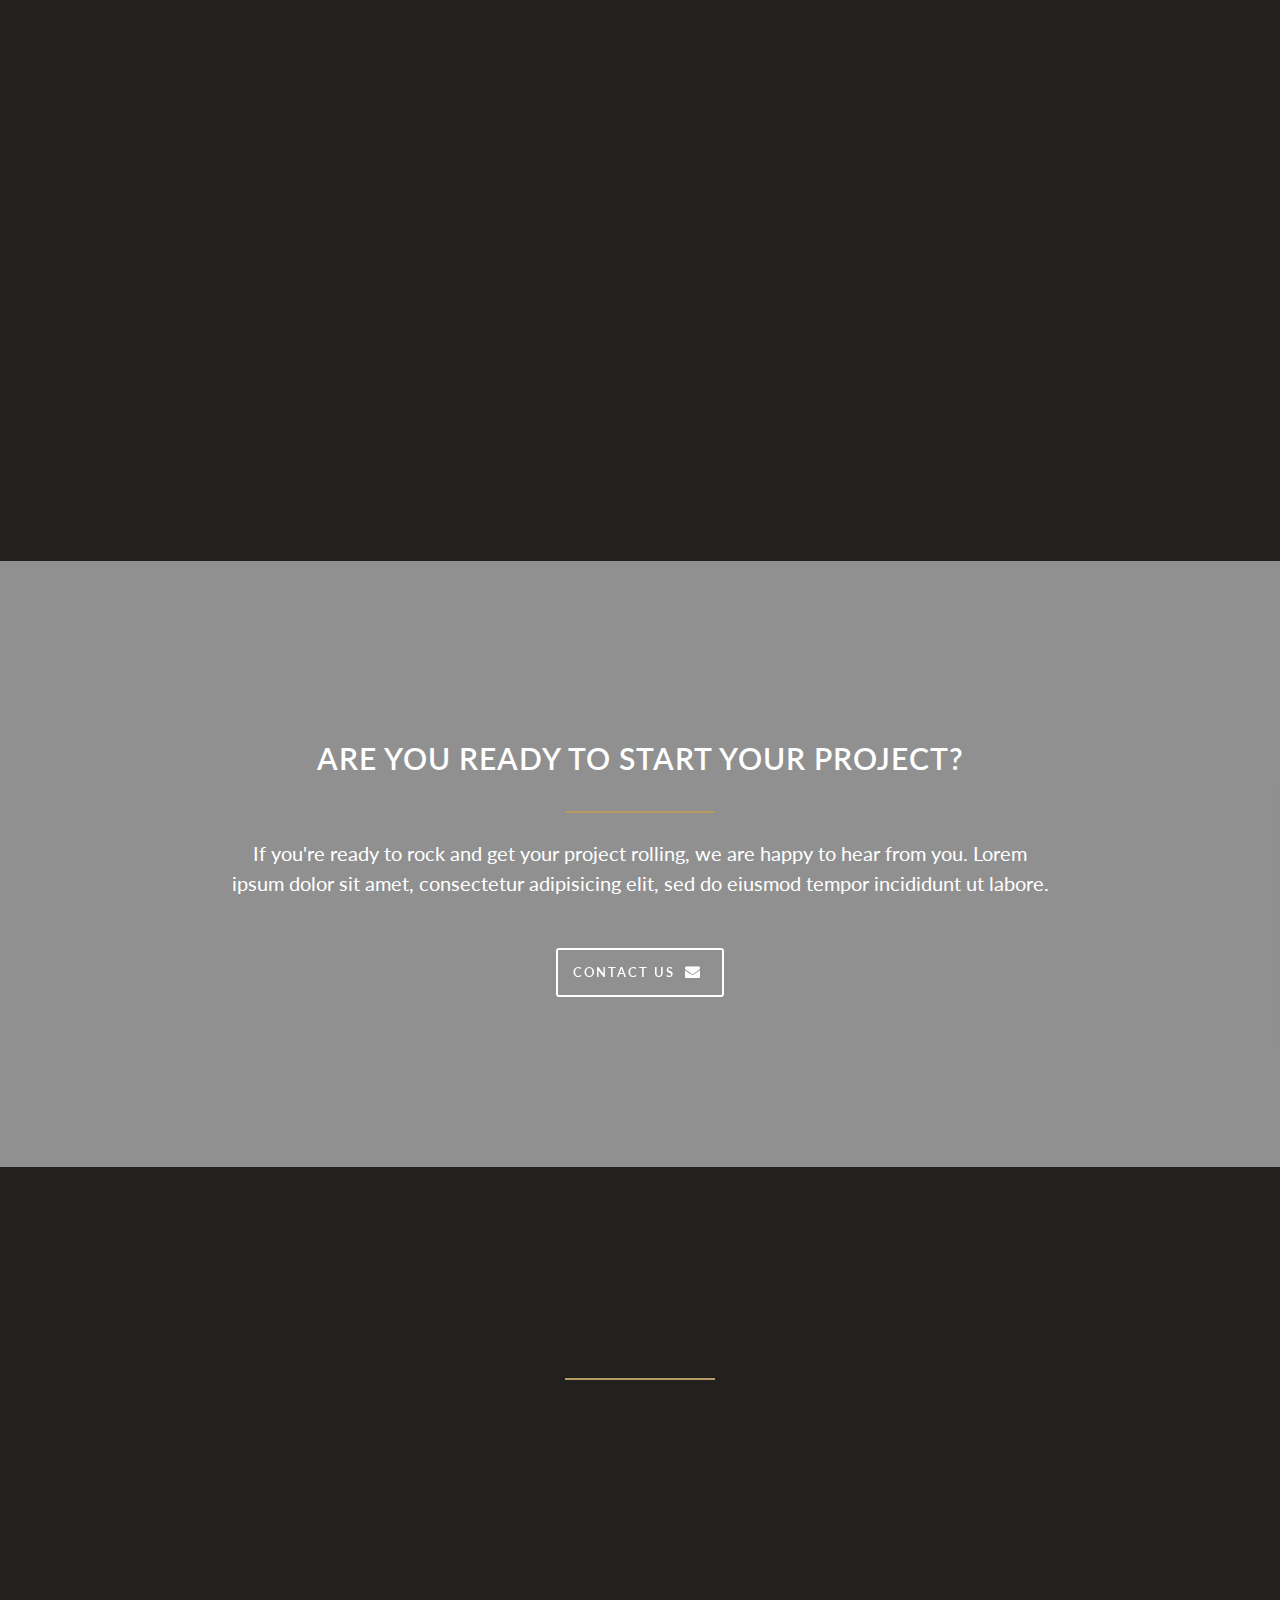
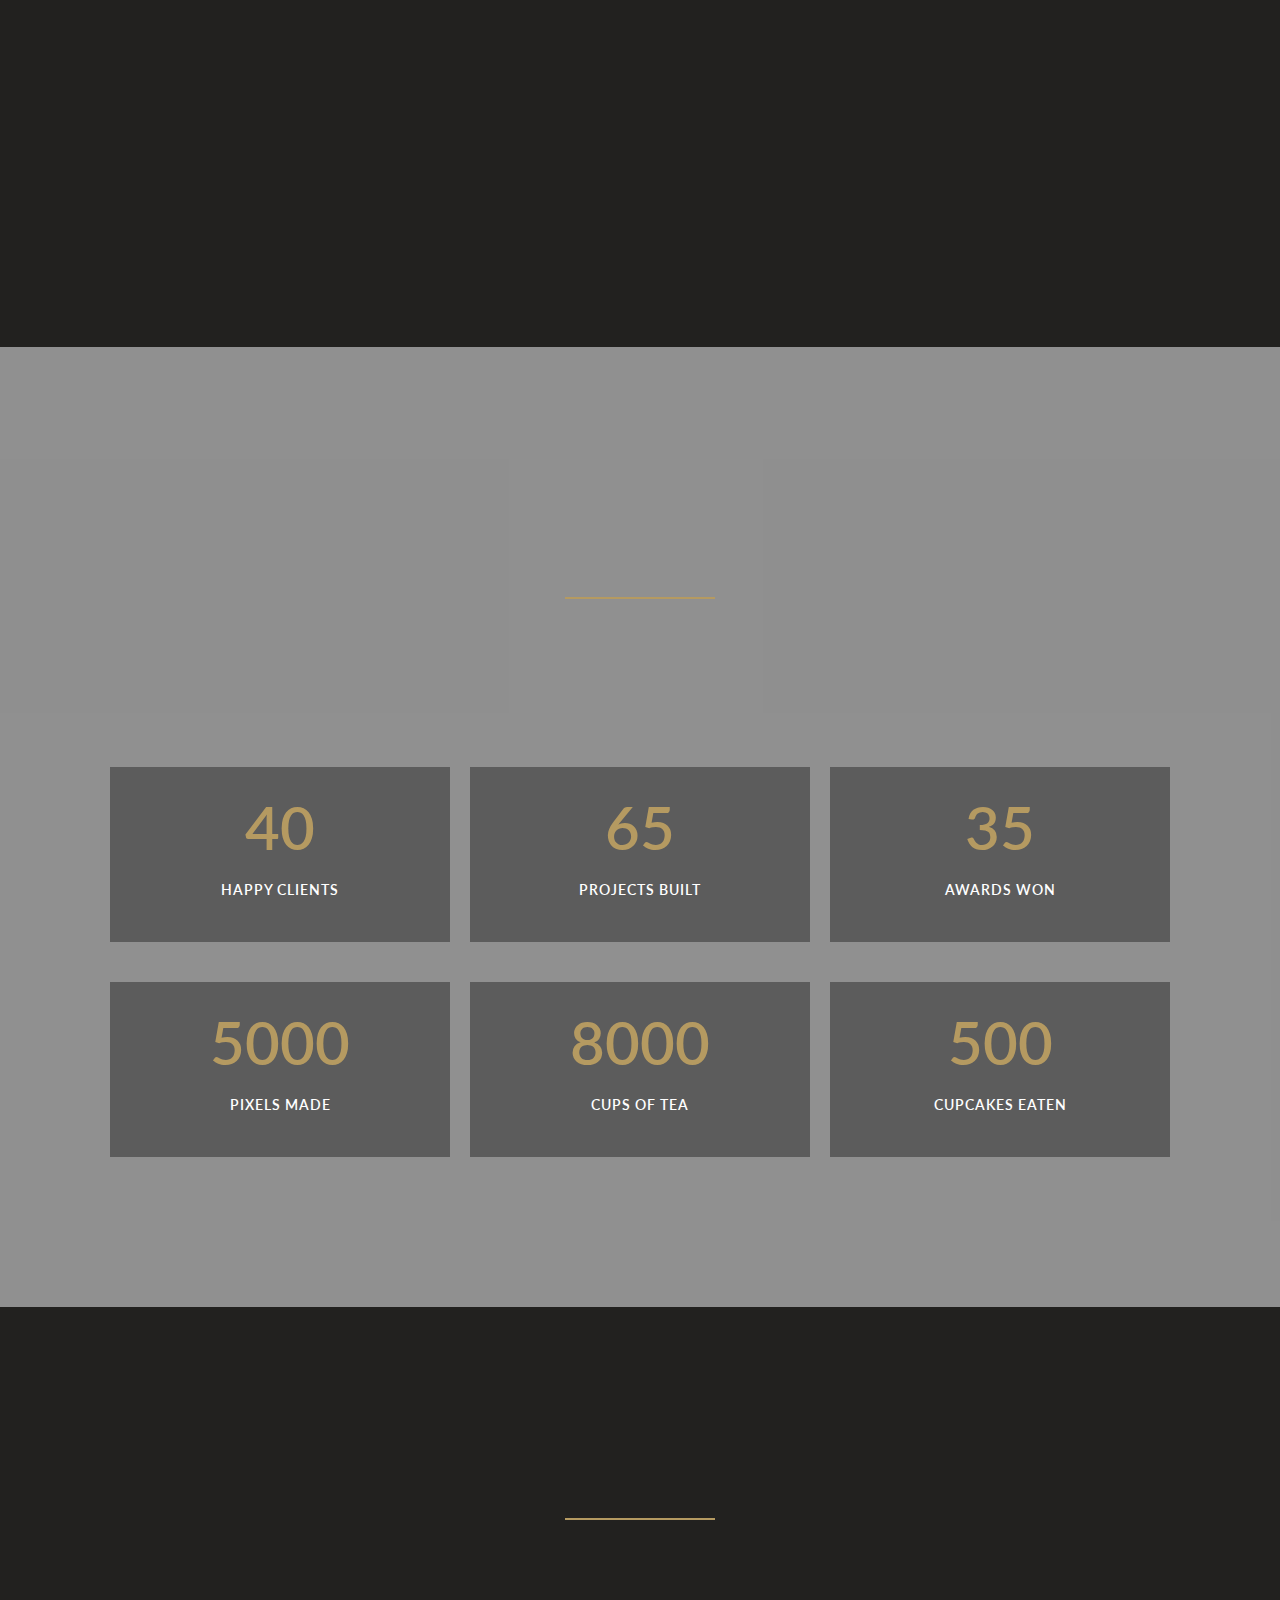
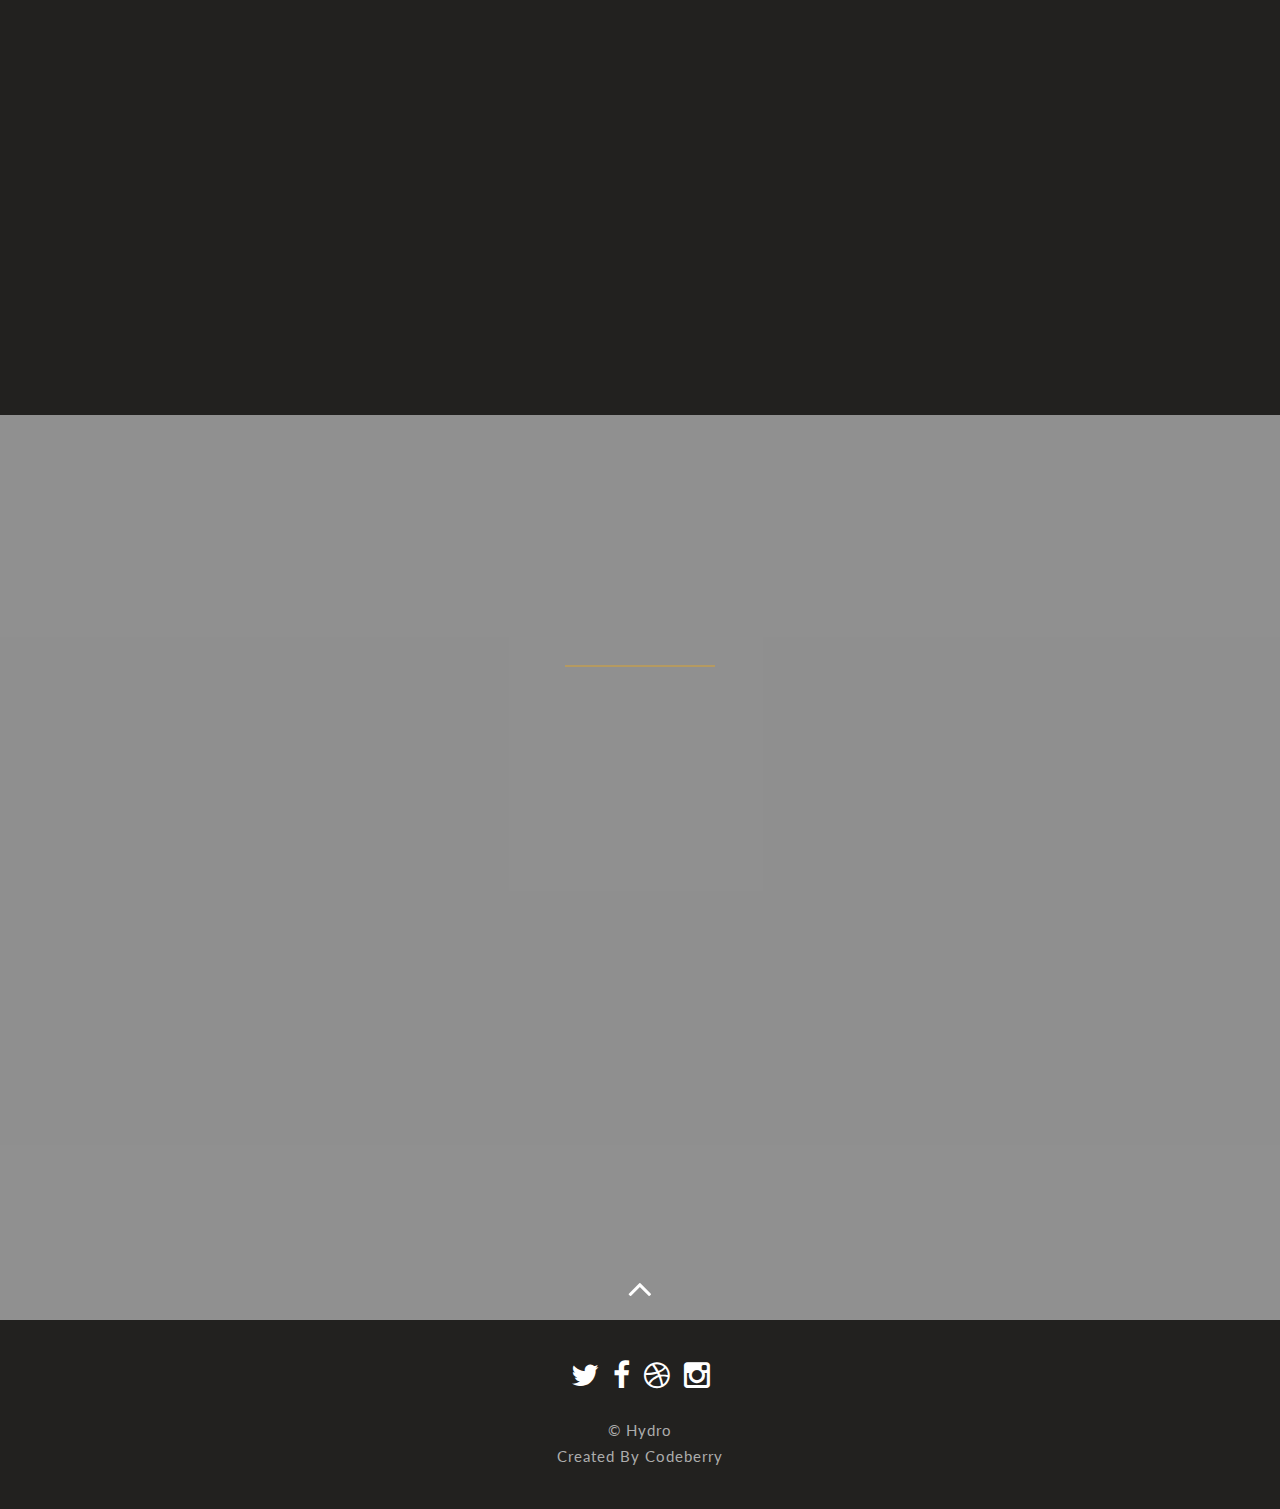
<file: index-slider.html>
<!DOCTYPE html>
<html lang="en-us">
	<head>
		<title>Hydro - Slider</title>
		<meta charset="utf-8">
		<meta name="viewport" content="width=device-width, initial-scale=1, minimum-scale=1, maximum-scale=1">
		<meta name="robots" content="noindex, nofollow">
		<meta name="description" content="Website description">
		<meta name="keywords" content="Your keywords go here">
		<link rel="stylesheet" href="assets/css/loader.css">
		<link rel="stylesheet" href="assets/css/reset.css">
		<link rel="stylesheet" href="assets/css/flexslider.css">
		<link rel="stylesheet" href="assets/css/magnific-popup.css">
		<link rel="stylesheet" href="assets/css/responsive-grid.css">
		<link rel="stylesheet" href="assets/css/style.css">
		<link rel="shortcut icon" href="favicon.ico">
		<script src="assets/js/jquery.min.js"></script>
		<script src="assets/js/modernizr.js"></script>
		<script src="assets/js/mobile.min.js"></script>
	</head>
	<body id="mainsite" class="theme-default">
		<div class="centerdiv text-center">
		<div class="loader">
			<div class="loader-content">
				<!--<img src="assets/images/your-logo.png" width="64" height="64"><br>-->
				<h5 class="uppercase">Loading</h5>
				<span class="progress-container"><span class="progress"></span></span>
			</div>
		</div>
		</div>
		<a id="top"></a>
		<header id="section-header" class="section-header-menu section-header-menu-hide">
			<div class="grid-container">
				<div class="section-header-menu-perspective">
					<div class="section-header-menu-front">
						<div class="grid-20 tablet-grid-20 hide-on-mobile">
							<!--<h1 class="logo"><a href="#top"><img src="assets/images/your-logo.png"></a></h1>-->
							<h1 class="company-name"><a class="smooth-scroll" href="#top">Hydro</a></h1>
						</div>
						<nav id="header-menu-navigation" class="grid-80 tablet-grid-80 hide-on-mobile">
							<a class="selected smooth-scroll" href="#top">Home</a>
							<a class="smooth-scroll" href="#section-about">About</a>
							<a class="smooth-scroll" href="#section-services">Services</a>
							<a class="smooth-scroll" href="#section-portfolio">Work</a>
							<a class="smooth-scroll" href="#section-team">Team</a>
							<a class="smooth-scroll" href="#section-clients">Clients</a>
							<a class="smooth-scroll" href="#section-contact">Contact</a>
						</nav>
					</div>
				</div>
			</div>
		</header>
		<div class="clear"></div>
		<section class="slider hero waypoint-hero section-parallax background-parallax" data-animate-up="section-header-menu-hide" data-animate-down="section-header-menu-hide">
			<div class="overlay-parallax overlay-parallax-1"></div>
			<div class="grid-container">
				<div class="container-hero grid-70 mobile-grid-100 tablet-grid-100">
					<div class="hero-inner">
						<span class="description-hero">We Are Hydro - A Creative Agency Driven Towards Perfection</span>
						<hr>
						<h1 class="title-hero">Make the Jump to Hydro-drive</h1>
						<span class="button-holder"><a class="smooth-scroll button-hero" href="#section-about">Learn More</a></span>
					</div>
				</div>
			</div>
			<div class="main-slider">
				<ul class="slides">
					<li style="background:url(assets/images/placeholder-slide-1.jpg);"></li>
					<li style="background:url(assets/images/placeholder-slide-2.jpg);"></li>
					<li style="background:url(assets/images/placeholder-slide-3.jpg);"></li>
					<li style="background:url(assets/images/placeholder-slide-4.jpg);"></li>
				</ul>
			</div>
		</section>
		<div class="clear"></div>
		<div id="content-main-area" class="wrap">
			<div class="waypoint-nav">
				<section id="section-about" class="section-about section-content waypoint-hero" data-animate-up="section-header-menu-hide" data-animate-down="section-header-menu-small">
					<div class="grid-container">
						<div class="grid-70 prefix-15 mobile-grid-100 tablet-grid-100">
							<header class="section-header">
								<h2 class="section-title">About Us</h2>
								<hr>
								<p class="section-text">Amatiel is a multi-disciplinary, independently-owned design studio.
									Our work encompasses graphics and identity, products and packaging, exhibitions and installations, websites and digital experiences, advertising and communications.</p>
							</header>
						</div>
						<div class="grid-50 tablet-grid-100 mobile-grid-100 box-about">
							<span class="iconworks icon-about icons icons-alt medium" data-icon="&#72;"></span>
							<div class="box-about">
								<h3>Web &amp; Mobile Development</h3>
								<p>Lorem ipsum dolor sit amet, consectetur adipisicing elit, sed do eiusmod tempor incididunt ut labore et dolore magna aliqua. Ut enim ad minim veniam, quis nostrud exercitation ullamco laboris nisi ut aliquip ex ea commodo consequat.</p>
							</div>
						</div>
						<div class="grid-50 tablet-grid-100 mobile-grid-100 box-about">
							<span class="iconworks icon-about icons icons-alt medium" data-icon="&#38;"></span>
							<div class="box-about">
								<h3>Consulting</h3>
								<p>Lorem ipsum dolor sit amet, consectetur adipisicing elit, sed do eiusmod tempor incididunt ut labore et dolore magna aliqua. Ut enim ad minim veniam, quis nostrud exercitation ullamco laboris nisi ut aliquip ex ea commodo consequat.</p>
							</div>
						</div>
						<div class="grid-50 tablet-grid-100 mobile-grid-100 box-about">
							<span class="iconworks icon-about icons icons-alt medium" data-icon="&#43;"></span>
							<div class="box-about">
								<h3>Photography &amp; Video Production</h3>
								<p>Lorem ipsum dolor sit amet, consectetur adipisicing elit, sed do eiusmod tempor incididunt ut labore et dolore magna aliqua. Ut enim ad minim veniam, quis nostrud exercitation ullamco laboris nisi ut aliquip ex ea commodo consequat.</p>
							</div>
						</div>
						<div class="grid-50 tablet-grid-100 mobile-grid-100 box-about">
							<span class="iconworks icon-about icons icons-alt medium" data-icon="&#92;"></span>
							<div class="box-about">
								<h3>UI/UX Design</h3>
								<p>Lorem ipsum dolor sit amet, consectetur adipisicing elit, sed do eiusmod tempor incididunt ut labore et dolore magna aliqua. Ut enim ad minim veniam, quis nostrud exercitation ullamco laboris nisi ut aliquip ex ea commodo consequat.</p>
							</div>
						</div>
					</div>
				</section>
				<div class="clear"></div>
				<section id="section-parallax-2" class="section-parallax parallax-banner-4 background-parallax section-parallax-2 waypoint-hero">
					<div class="overlay-parallax overlay-parallax-2"></div>
					<div class="grid-container content-parallax">
						<div class="grid-70 prefix-15 mobile-grid-100 tablet-grid-100">
							<header class="parallax-header">
							<div class="text-ticker">
								<ul>
									<li class="fitticker">We Are Perfectionists</li>
									<li class="fitticker">We Love Making Beautiful Things</li>
									<li class="fitticker">We Give Our Clients 200%</li>
									<li class="fitticker">This Is Hydro</li>
								</ul>
							</div>
							</header>
						</div>
					</div>
				</section>
			</div>
			<div class="clear"></div>
			<div class="waypoint-nav">
				<section id="section-services" class="section-services section-content">
					<div class="grid-container">
						<div class="grid-parent grid-100 mobile-grid-100 tablet-grid-100">
							<div class="grid-70 prefix-15 mobile-grid-100 tablet-grid-100">
								<header class="section-header">
									<h2 class="section-title">Our Services</h2>
									<hr>
									<p class="section-text">Lorem ipsum dolor sit amet, consectetur adipisicing elit, sed do eiusmod tempor incididunt ut labore et dolore magna aliqua. Ut enim ad minim veniam, quis nostrud exercitation ullamco laboris nisi ut aliquip ex ea commodo consequat incididunt ut labore et dolore magna aliqua.</p>
								</header>
							</div>
							<div class="grid-25 mobile-grid-100 tablet-grid-100">
								<div class="box-fade icon-box">
									<span class="iconworks service-icon icons huge" data-icon="&#174;"></span>
								</div>
								<div class="box-fade info">
									<h3>Web Design</h3>
									<p>Lorem ipsum dolor sit amet, consectetur adipisicing elit, sed do eiusmod tempor incididunt ut labore et dolore.</p>
								</div>
							</div>
							<div class="grid-25 mobile-grid-100 tablet-grid-100">
								<div class="box-fade icon-box">
									<span class="iconworks service-icon icons huge" data-icon="&#228;"></span>
								</div>
								<div class="box-fade info">
									<h3>Branding</h3>
									<p>Lorem ipsum dolor sit amet, consectetur adipisicing elit, sed do eiusmod tempor incididunt ut labore et dolore.</p>
								</div>
							</div>
							<div class="grid-25 mobile-grid-100 tablet-grid-100">
								<div class="box-fade icon-box">
									<div class="arrow-right"></div>
									<span class="iconworks service-icon icons huge" data-icon="&#108;"></span>
								</div>
								<div class="box-fade info">
									<h3>Typography</h3>
									<p>Lorem ipsum dolor sit amet, consectetur adipisicing elit, sed do eiusmod tempor incididunt ut labore et dolore.</p>
								</div>
							</div>
							<div class="grid-25 mobile-grid-100 tablet-grid-100">
								<div class="box-fade icon-box">
									<span class="iconworks service-icon icons huge" data-icon="&#97;"></span>
								</div>
								<div class="box-fade info">
									<h3>Copywriting</h3>
									<p>Lorem ipsum dolor sit amet, consectetur adipisicing elit, sed do eiusmod tempor incididunt ut labore et dolore.</p>
								</div>
							</div>
						</div>
					</div>
				</section>
				<section id="section-parallax-2" class="section-parallax parallax-banner-2 background-parallax section-parallax-2 waypoint-hero">
					<div class="overlay-parallax overlay-parallax-2"></div>
					<div class="grid-container content-parallax">
						<div class="grid-70 prefix-15 mobile-grid-100 tablet-grid-100">
							<header class="parallax-header">
								<h1 class="parallax-title">We Test Design Limits &amp; Push Boundaries</h1>
								<p class="parallax-text">Lorem ipsum dolor sit amet, consectetur adipisicing elit, sed do eiusmod tempor incididunt.</p>
							</header>
						</div>
					</div>
				</section>
			</div>
			<div class="clear"></div>
			<div class="waypoint-nav">
				<section id="section-portfolio" class="section-portfolio section-content">
					<div class="grid-container">
						<div class="grid-70 prefix-15 mobile-grid-100 tablet-grid-100">
							<header class="section-header">
								<h2 class="section-title">Our Work</h2>
								<hr>
								<p class="section-text">Our portfolio at Hydro is extensive. Here is a sample of the websites, typography, videos, and photography we've completed for clients.</p>
							</header>
						</div>
						<div class="clear"></div>
						<div class="grid-33 mobile-grid-50 tablet-grid-50">
							<a class="portfolio-popup" href="assets/images/portfolio/placeholder-portfolio-image-1.jpg">
								<div class="portfolio-box">
									<figure class="image-portfolio"><img src="assets/images/portfolio/placeholder-portfolio-image-1.jpg"></figure>
									<div class="caption-portfolio">
										<h3 class="title-portfolio">A Corp<span class="category-portfolio">Photography</span></h3>
									</div>
								</div>
							</a>
						</div>
						<div class="grid-33 mobile-grid-50 tablet-grid-50">
							<a class="portfolio-popup-video" href="http://www.youtube.com/watch?v=NK-T_t166TY">
								<div class="portfolio-box">
									<figure class="image-portfolio"><img src="assets/images/portfolio/placeholder-portfolio-image-2.jpg"></figure>
									<div class="caption-portfolio">
										<h3 class="title-portfolio">B Corp<span class="category-portfolio">Videos</span></h3>
									</div>
								</div>
							</a>
						</div>
						<div class="grid-33 mobile-grid-50 tablet-grid-50">
							<a class="portfolio-popup" href="assets/images/portfolio/placeholder-portfolio-image-3.jpg">
								<div class="portfolio-box">
									<figure class="image-portfolio"><img src="assets/images/portfolio/placeholder-portfolio-image-3.jpg"></figure>
									<div class="caption-portfolio">
										<h3 class="title-portfolio">C Corp<span class="category-portfolio">Photography</span></h3>
									</div>
								</div>
							</a>
						</div>
						<div class="grid-33 mobile-grid-50 tablet-grid-50">
							<a class="portfolio-popup" href="assets/images/portfolio/placeholder-portfolio-image-4.jpg">
								<div class="portfolio-box">
									<figure class="image-portfolio"><img src="assets/images/portfolio/placeholder-portfolio-image-4.jpg"></figure>
									<div class="caption-portfolio">
										<h3 class="title-portfolio">D Corp<span class="category-portfolio">Branding</span></h3>
									</div>
								</div>
							</a>
						</div>
						<div class="grid-33 mobile-grid-50 tablet-grid-50">
							<a class="portfolio-popup" href="assets/images/portfolio/placeholder-portfolio-image-5.jpg">
								<div class="portfolio-box">
									<figure class="image-portfolio"><img src="assets/images/portfolio/placeholder-portfolio-image-5.jpg"></figure>
									<div class="caption-portfolio">
										<h3 class="title-portfolio">E Corp<span class="category-portfolio">Web Design</span></h3>
									</div>
								</div>
							</a>
						</div>
						<div class="grid-33 mobile-grid-50 tablet-grid-50">
							<a class="portfolio-popup-video" href="http://vimeo.com/53673455">
								<div class="portfolio-box">
									<figure class="image-portfolio"><img src="assets/images/portfolio/placeholder-portfolio-image-6.jpg"></figure>
									<div class="caption-portfolio">
										<h3 class="title-portfolio">F Corp<span class="category-portfolio">Videos</span></h3>
									</div>
								</div>
							</a>
						</div>
						<div class="grid-33 mobile-grid-50 tablet-grid-50">
							<a class="portfolio-popup" href="assets/images/portfolio/placeholder-portfolio-image-7.jpg">
								<div class="portfolio-box">
									<figure class="image-portfolio"><img src="assets/images/portfolio/placeholder-portfolio-image-7.jpg"></figure>
									<div class="caption-portfolio">
										<h3 class="title-portfolio">G Corp<span class="category-portfolio">Typography</span></h3>
									</div>
								</div>
							</a>
						</div>
						<div class="grid-33 mobile-grid-50 tablet-grid-50">
							<a class="portfolio-popup" href="assets/images/portfolio/placeholder-portfolio-image-8.jpg">
								<div class="portfolio-box">
									<figure class="image-portfolio"><img src="assets/images/portfolio/placeholder-portfolio-image-8.jpg"></figure>
									<div class="caption-portfolio">
										<h3 class="title-portfolio">H Corp<span class="category-portfolio">Logo Design</span></h3>
									</div>
								</div>
							</a>
						</div>
						<div class="grid-33 mobile-grid-50 tablet-grid-50">
							<a class="portfolio-popup" href="assets/images/portfolio/placeholder-portfolio-image-9.jpg">
								<div class="portfolio-box">
									<figure class="image-portfolio"><img src="assets/images/portfolio/placeholder-portfolio-image-9.jpg"></figure>
									<div class="caption-portfolio">
										<h3 class="title-portfolio">I Corp<span class="category-portfolio">Photography</span></h3>
									</div>
								</div>
							</a>
						</div>
					</div>
				</section>
				<section id="section-call-to-action" class="section-call-to-action section-parallax parallax-banner-3 background-parallax section-parallax-2">
					<div class="overlay-parallax overlay-parallax-3"></div>
					<div class="grid-container content-parallax">
						<div class="grid-70 prefix-15 mobile-grid-100 tablet-grid-100">
							<header class="parallax-header">
								<h2 class="parallax-cta-title">Are You Ready to Start Your Project?</h2>
								<hr>
								<p class="parallax-cta-text ">If you're ready to rock and get your project rolling, we are happy to hear from you. Lorem ipsum dolor sit amet, consectetur adipisicing elit, sed do eiusmod tempor incididunt ut labore.</p>
								<span class="button-holder margin-top-2x"><a href="#section-contact" class="smooth-scroll button-call-to-action">Contact Us <i class="icons tiny fa fa-envelope"></i></a></span>
							</header>
						</div>
					</div>
				</section>
			</div>
			<div class="clear"></div>
			<div class="waypoint-nav">
				<section id="section-team" class="section-team section-content">
					<div class="grid-container">
						<div class="grid-70 prefix-15 mobile-grid-100 tablet-grid-100">
							<header class="section-header">
								<h2 class="section-title">Our Team</h2>
								<hr>
								<p class="section-text">Lorem ipsum dolor sit amet, consectetur adipisicing elit, sed do eiusmod tempor incididunt ut labore et dolore magna aliqua. Ut enim ad minim veniam, quis nostrud exercitation.</p>
							</header>
						</div>
						<div class="clear"></div>
						<div class="member-box grid-25 mobile-grid-100 tablet-grid-50">
							<figure class="photo-team-member alt"><img src="assets/images/placeholder-avatar-1.jpg"></figure>
							<div class="member-box text-center">
								<h3>Jason Doe</h3>
								<hr>
								<span>Creative Director</span>
								<a href="#"><i class="icons small fa fa-twitter"></i></a>
								<a href="#"><i class="icons small fa fa-facebook"></i></a>
								<a href="#"><i class="icons small fa fa-dribbble"></i></a>
								<a href="#"><i class="icons small fa fa-instagram"></i></a>
							</div>
						</div>
						<div class="member-box grid-25 mobile-grid-100 tablet-grid-50">
							<figure class="photo-team-member alt"><img src="assets/images/placeholder-avatar-2.jpg"></figure>
							<div class="member-box text-center">
								<h3>Eric Doe</h3>
								<hr>
								<span>Designer &amp; Videographer</span>
								<a href="#"><i class="icons small fa fa-twitter"></i></a>
								<a href="#"><i class="icons small fa fa-facebook"></i></a>
								<a href="#"><i class="icons small fa fa-dribbble"></i></a>
								<a href="#"><i class="icons small fa fa-instagram"></i></a>
							</div>
						</div>
						<div class="member-box grid-25 mobile-grid-100 tablet-grid-50">
							<figure class="photo-team-member alt"><img src="assets/images/placeholder-avatar-3.jpg"></figure>
							<div class="member-box text-center">
								<h3>Andy Doe</h3>
								<hr>
								<span>Web/Mobile Developer</span>
								<a href="#"><i class="icons small fa fa-twitter"></i></a>
								<a href="#"><i class="icons small fa fa-facebook"></i></a>
								<a href="#"><i class="icons small fa fa-dribbble"></i></a>
								<a href="#"><i class="icons small fa fa-instagram"></i></a>
							</div>
						</div>
						<div class="member-box grid-25 mobile-grid-100 tablet-grid-50">
							<figure class="photo-team-member alt"><img src="assets/images/placeholder-avatar-4.jpg"></figure>
							<div class="member-box text-center">
								<h3>Sam Doe</h3>
								<hr>
								<span>Web/Mobile Developer</span>
								<a href="#"><i class="icons small fa fa-twitter"></i></a>
								<a href="#"><i class="icons small fa fa-facebook"></i></a>
								<a href="#"><i class="icons small fa fa-dribbble"></i></a>
								<a href="#"><i class="icons small fa fa-instagram"></i></a>
							</div>
						</div>
					</div>
				</section>
				<div class="clear"></div>
				<section id="section-counter" class="section-counter section-parallax parallax-banner-6 background-parallax">
					<div class="overlay-parallax overlay-parallax-6"></div>
					<div class="grid-container content-parallax">
						<div class="grid-parent grid-100 mobile-grid-100 tablet-grid-100">
							<div class="grid-70 prefix-15 mobile-grid-100 tablet-grid-100">
								<header class="parallax-header">
									<h2 class="parallax-title">We <i class="fa fa-heart"></i> Numbers</h2>
									<hr>
									<p class="parallax-text">Lorem ipsum dolor sit amet, consectetur adipisicing elit, sed do eiusmod tempor incididunt ut labore et dolore magna aliqua. Ut enim ad minim veniam, quis nostrud exercitation.</p>
								</header>
							</div>
							<div class="grid-30 prefix-5 mobile-grid-100 tablet-grid-30 tablet-prefix-5">
								<div class="counter-box counter" data-counter="40">
									<span class="count">40</span>
									<h3 class="counter-text">Happy Clients</h3>
								</div>
							</div>
							<div class="grid-30 mobile-grid-100 tablet-grid-30">
								<div class="counter-box counter" data-counter="65">
									<span class="count">65</span>
									<h3 class="counter-text">Projects Built</h3>
								</div>
							</div>
							<div class="grid-30 mobile-grid-100 tablet-grid-30">
								<div class="counter-box counter" data-counter="10">
									<span class="count">35</span>
									<h3 class="counter-text">Awards Won</h3>
								</div>
							</div>
							<div class="grid-30 prefix-5 mobile-grid-100 tablet-grid-30 tablet-prefix-5">
								<div class="counter-box counter" data-counter="5000">
									<span class="count">5000</span>
									<h3 class="counter-text">Pixels Made</h3>
								</div>
							</div>
							<div class="grid-30 mobile-grid-100 tablet-grid-30">
								<div class="counter-box counter" data-counter="8000">
									<span class="count">8000</span>
									<h3 class="counter-text">Cups of Tea</h3>
								</div>
							</div>
							<div class="grid-30 mobile-grid-100 tablet-grid-30">
								<div class="counter-box counter" data-counter="500">
									<span class="count">500</span>
									<h3 class="counter-text">Cupcakes Eaten</h3>
								</div>
							</div>
						</div>
					</div>
				</section>
			</div>
			<div class="clear"></div>
			<div class="waypoint-nav">
				<section id="section-clients" class="section-clients section-content">
					<div class="grid-container">
						<div class="grid-70 prefix-15 mobile-grid-100 tablet-grid-100">
							<header class="section-header">
								<h2 class="section-title">Our Clients</h2>
								<hr>
								<p class="section-text">Check out the feedback from our happily satisfied clients.</p>
							</header>
						</div>
						<div class="clear"></div>
						<div class="grid-70 prefix-15 mobile-grid-100 tablet-grid-100">
							<div class="client-testimonials">
								<div id="avatarSlider" class="avatar-rotate">
									<ul class="slides">
										<li><img src="assets/images/placeholder-avatar-5.jpg" class="avatar-quote"></li>
										<li><img src="assets/images/placeholder-avatar-6.jpg" class="avatar-quote"></li>
										<li><img src="assets/images/placeholder-avatar-7.jpg" class="avatar-quote"></li>
									</ul>
								</div>
								<div id="quoteSlider" class="quote-text-rotate">
									<ul class="slides">
										<li>
											<span class="quote-client-testimonial">"Working with Hydro is a dream! We love our new, upscale look and so do our customers."</span>
											<h3 class="quote-client-name">Kelly Doe</h3>
										</li>
										<li>
											<span class="quote-client-testimonial">"Exceptional work and service. We would be more than happy to work with Hydro again."</span>
											<h3 class="quote-client-name">Peter Doe</h3>
										</li>
										<li>
											<span class="quote-client-testimonial">"Hydro has delivered another amazing project for us. I'm super pleased with the end result."</span>
											<h3 class="quote-client-name">Jake Doe</h3>
										</li>
									</ul>
								</div>
							</div>
						</div>
					</div>
				</section>
			</div>
			<div class="clear"></div>
			<div class="waypoint-nav">
				<section id="section-contact" class="section-contact section-parallax parallax-banner-5 background-parallax">
					<div class="overlay-parallax overlay-parallax-5"></div>
					<div class="grid-container content-parallax">
						<div class="grid-70 prefix-15 mobile-grid-100 tablet-grid-100">
							<header class="parallax-header">
								<h2 class="parallax-title">Contact Us</h2>
								<hr>
								<p class="parallax-text">If you're ready to work with us, just drop us an email. We'll get back to you!</p>
								<p class="parallax-text">Lorem ipsum dolor sit amet, consectetur adipisicing elit, sed do eiusmod tempor incididunt ut labore et dolore magna aliqua. Ut enim ad minim veniam, quis nostrud.</p>
							</header>
						</div>
						<div class="clear"></div>
						<div class="grid-100 mobile-grid-100 tablet-grid-100">
							<div class="contact-wrap">
								<div class="grid-parent grid-100 mobile-grid-100 tablet-grid-100">
									<div class="contact-form-wrapper clearfix">
										<form class="contact-form" novalidate="" name="contactForm" id="contact-form">
											<ul class="prefix-5 grid-45">
												<li><input type="text" id="contactName" name="name" placeholder="Name" class="text"</li>
												<li><input type="email" id="contactEmail" name="email" placeholder="Email" class="email"></li>
												<li><input type="text" id="contactPhone" name="phonenumber" placeholder="Phone" class="text"></li>
											</ul>
											<ul class="grid-45">
												<li><textarea id="contactMessage" placeholder="Message" name="message" class="textarea"></textarea></li>
											</ul>
											<div class="prefix-5 grid-100">
												<input type="submit" class="submit" id="submit" value="Send Email">
											</div>
										</form>
									</div>
								</div>
							</div>
						</div>
					</div>
				</section>
				<div id="modalOverlay" class="modal-overlay hide"></div>
				<div id="modal" class="modal hide">
					<h1 id="modalTitle">Hello!</h1>
					<p id="modalContent">Thanks for sending us a note. We will contact you shortly.</p>
					<br>
					<p id="modalClose" class="modal-close">Close This Pop-up</p>
				</div>
			</div>
			<div class="clear"></div>
			<footer class="footer">
				<a href="#top" class="smooth-scroll toTop"><i class="fa fa-angle-up"></i></a>
				<div class="grid-container">
					<div class="grid-100 mobile-grid-100 tablet-grid-100">
						<div class="social-media margin-bottom">
							<a href="#"><i class="icons medium-small fa fa-twitter"></i></a>
							<a href="#"><i class="icons medium-small fa fa-facebook"></i></a>
							<a href="#"><i class="icons medium-small fa fa-dribbble"></i></a>
							<a href="#"><i class="icons medium-small fa fa-instagram"></i></a>
						</div>
						<span class="copyright">&copy; Hydro<br><a href="http://codeberry.net" target="blank">Created by Codeberry</a></span>
					</div>
				</div>
			</footer>
		</div>
		<script src="assets/js/jquery.mb.YTPlayer.js"></script>
		<script src="assets/js/jquery.flexslider-min.js"></script>
		<script src="assets/js/jquery.parallax.min.js"></script>
		<script src="assets/js/jquery.scrollTo.min.js"></script>
		<script src="assets/js/waypoints.min.js"></script>
		<script src="assets/js/jquery.magnific-popup.min.js"></script>
		<script src="assets/js/jquery.main.js"></script>
		<script type="text/javascript">
			$(window).load(function(){
				$('.loader').delay(1000).fadeOut('slow');
			});
		</script>
		 <script type="text/javascript">
		 /* <![CDATA[ */

			(function($){

			"use strict";

				$(document).ready(function(){
					$(window).load(function(){
						$('.main-slider').flexslider({
							animation:"fade",
							directionNav:false,
							slideshowSpeed:6000,
							animationSpeed:500,
							initDelay:0,
							useCSS:true,
							touch:true,
							video:true,
							start:function(slider) {
								var currSlide = slider.slides.eq(slider.currentSlide);
								currSlide.find('.flex-caption').addClass("animate-in");

							},
							before:function(slider) {
								var nextSlide = slider.slides.eq(slider.animatingTo);
								var currSlide = slider.slides.eq(slider.currentSlide);
								currSlide.find('.flex-caption').addClass("animate-out").removeClass("animate-in");
								nextSlide.find('.flex-caption').addClass("animate-in").removeClass("animate-out");

							}
						});
					});
				});

			})(jQuery);

		/* ]]> */
		</script>
	</body>
</html>
</file>
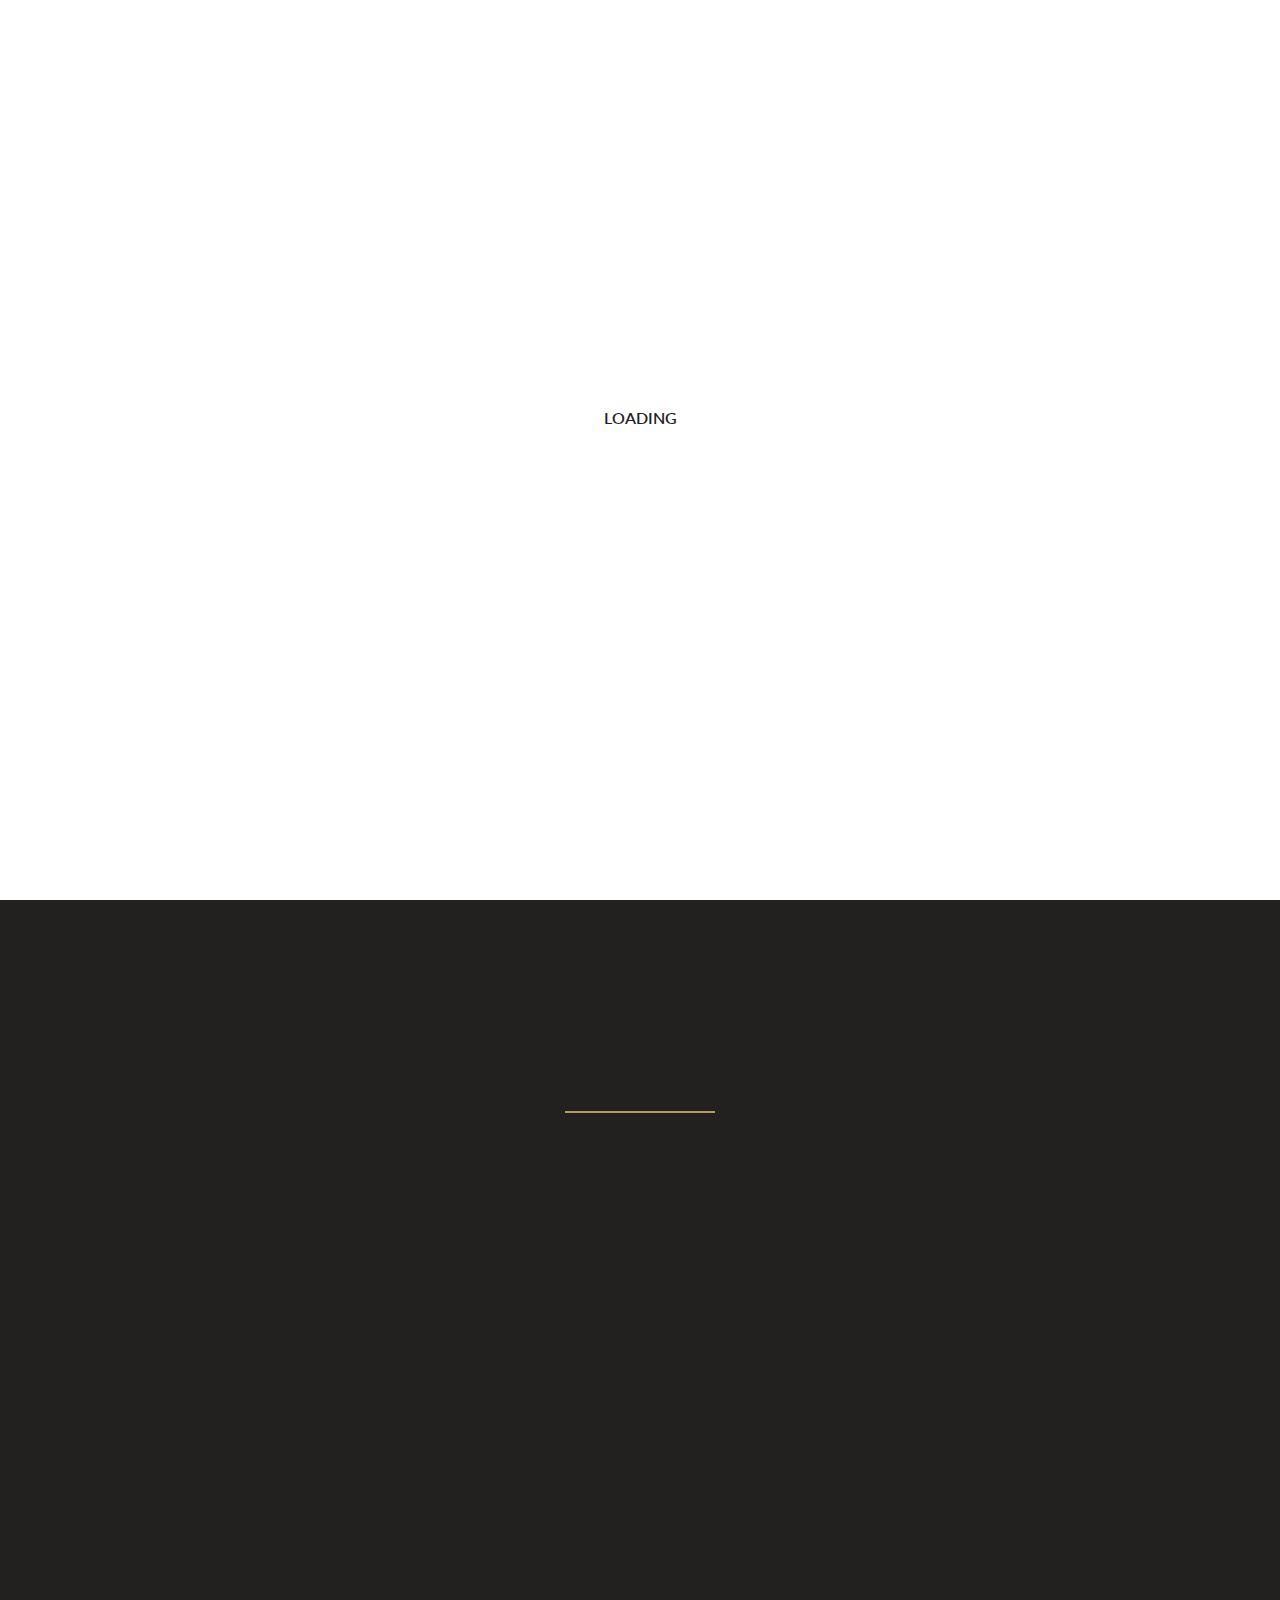
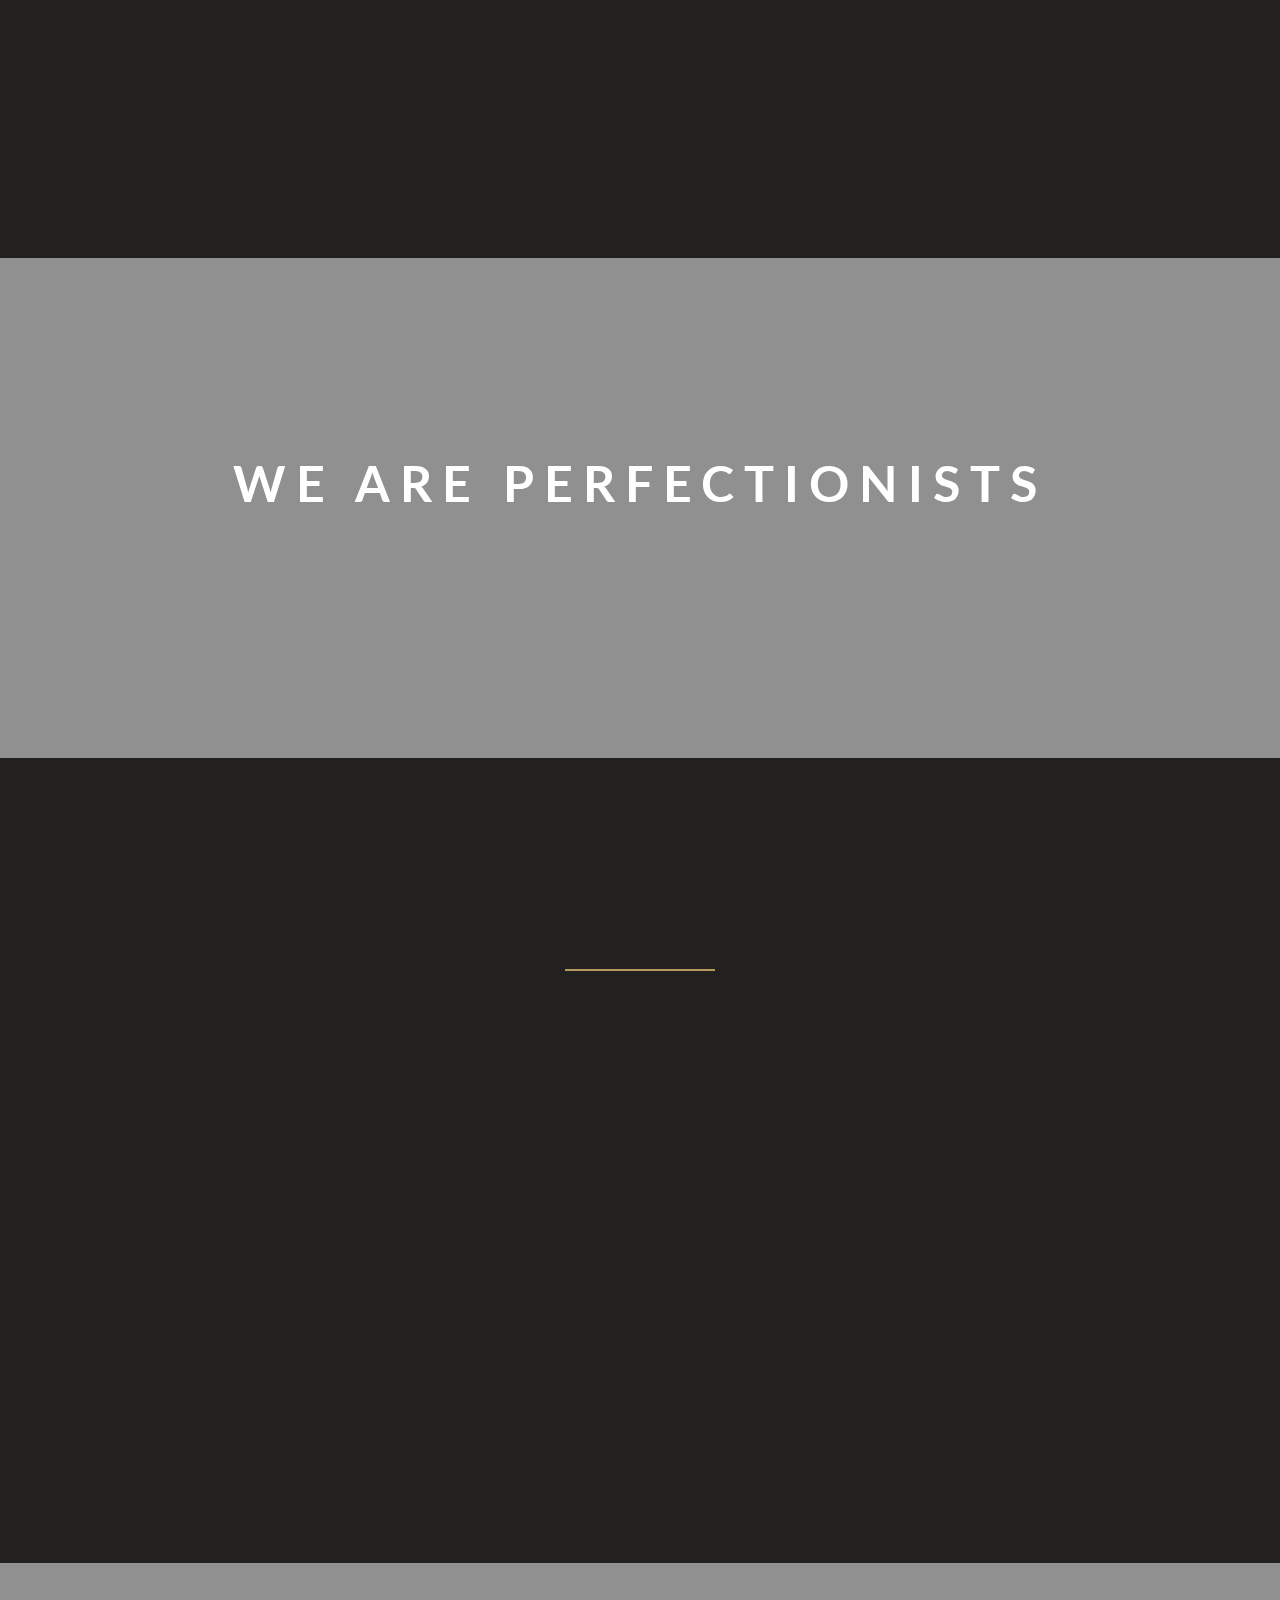
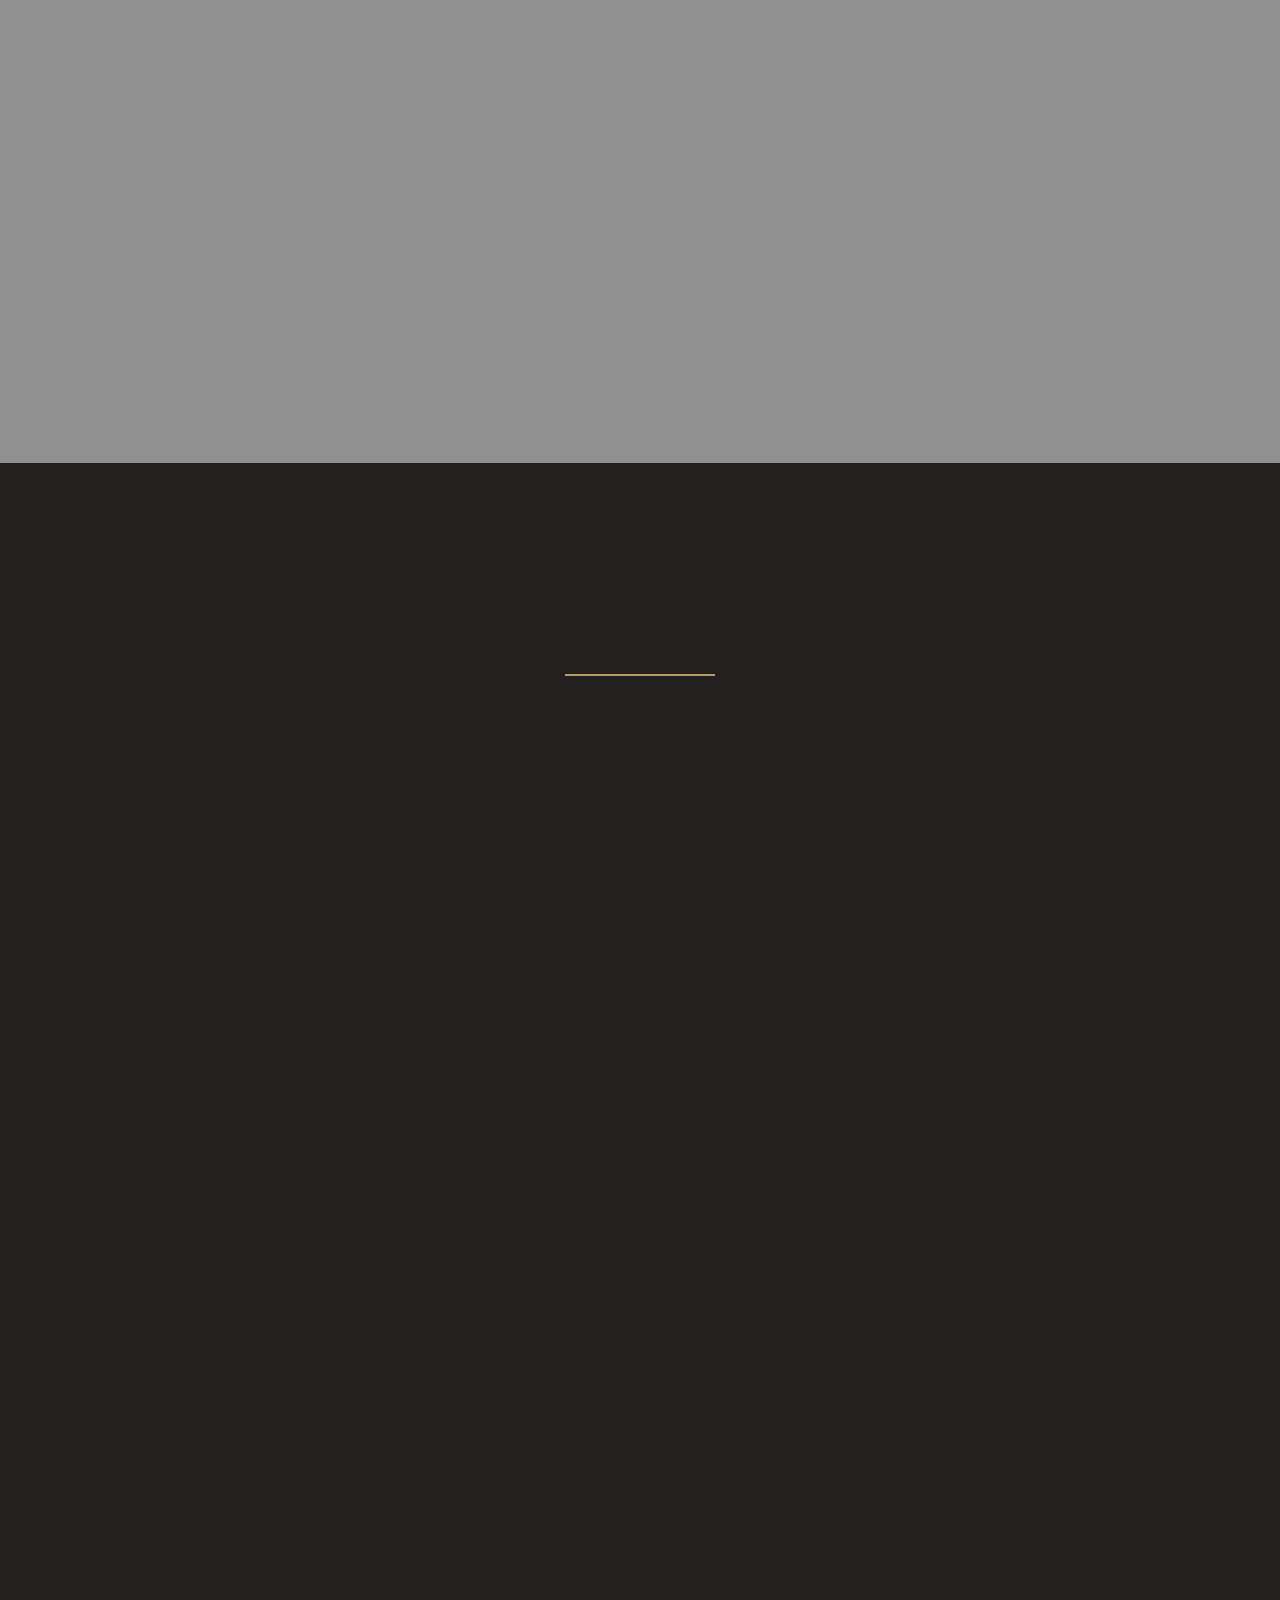
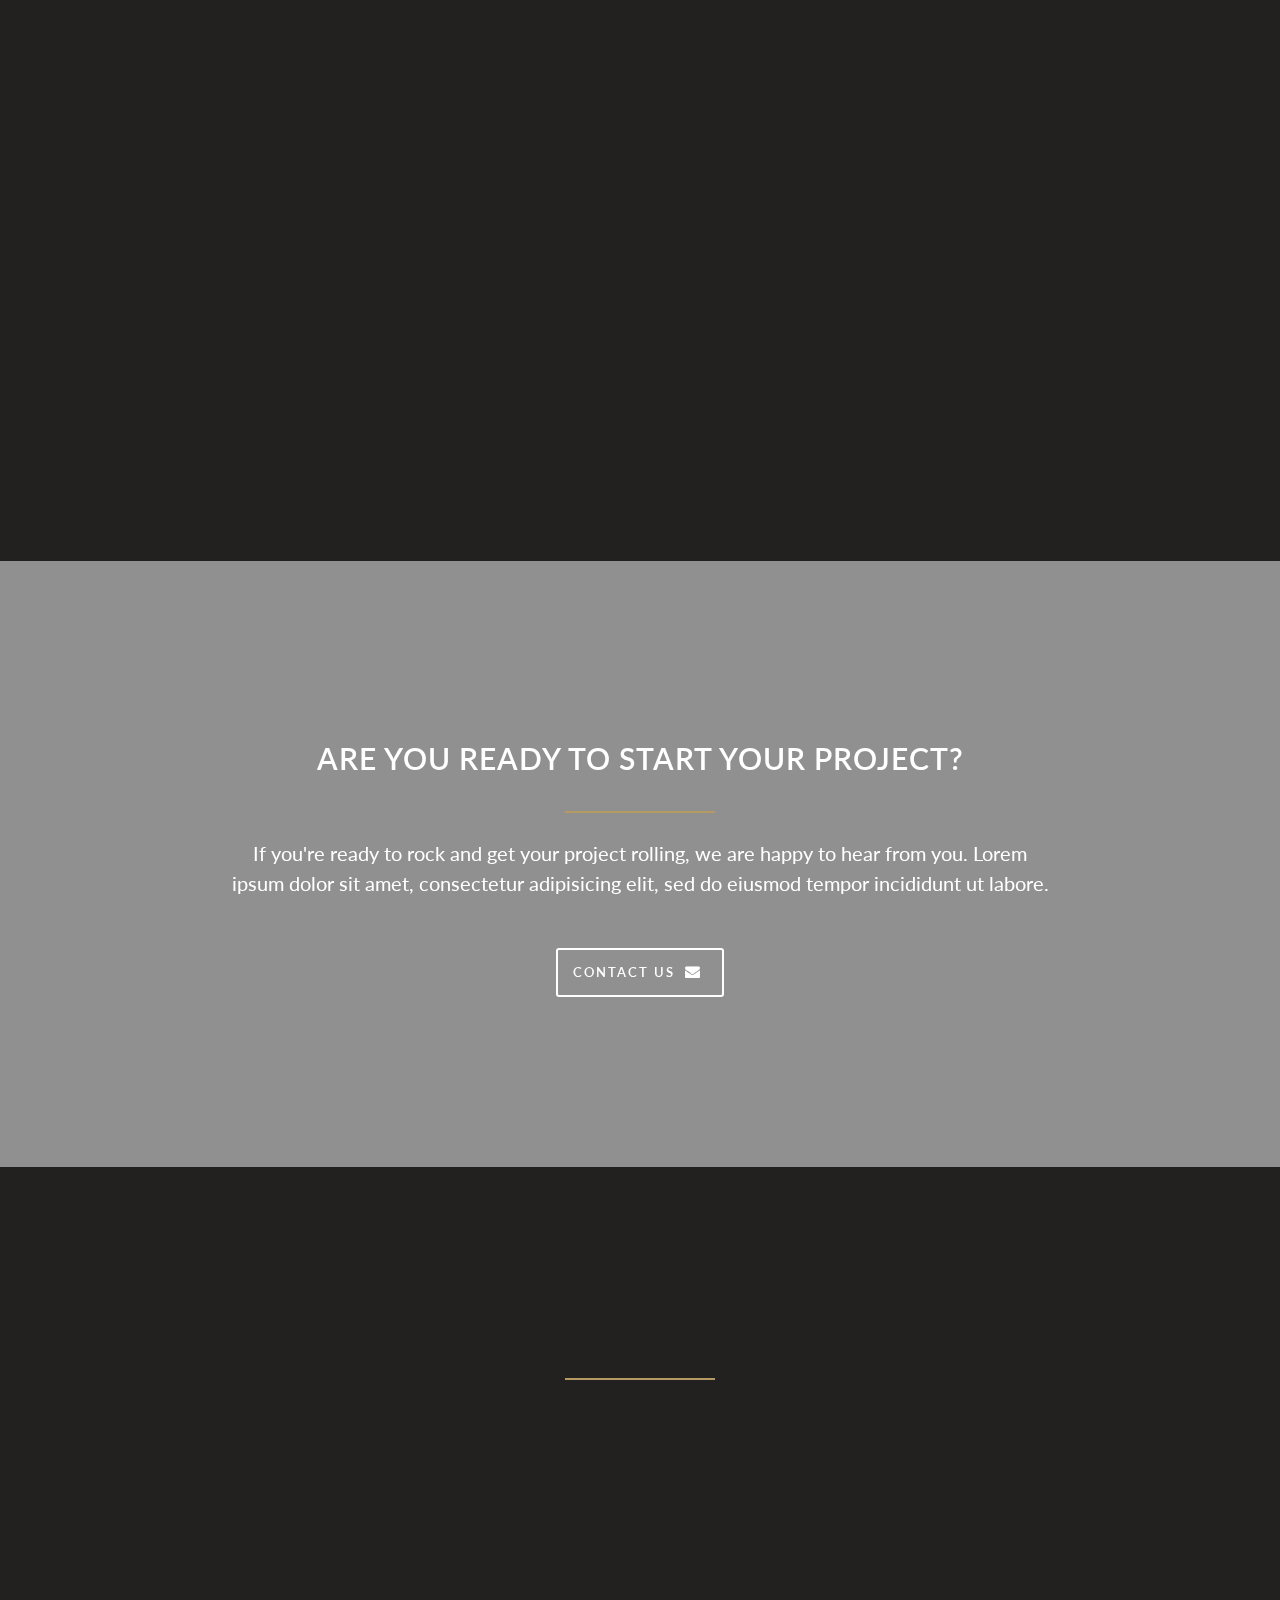
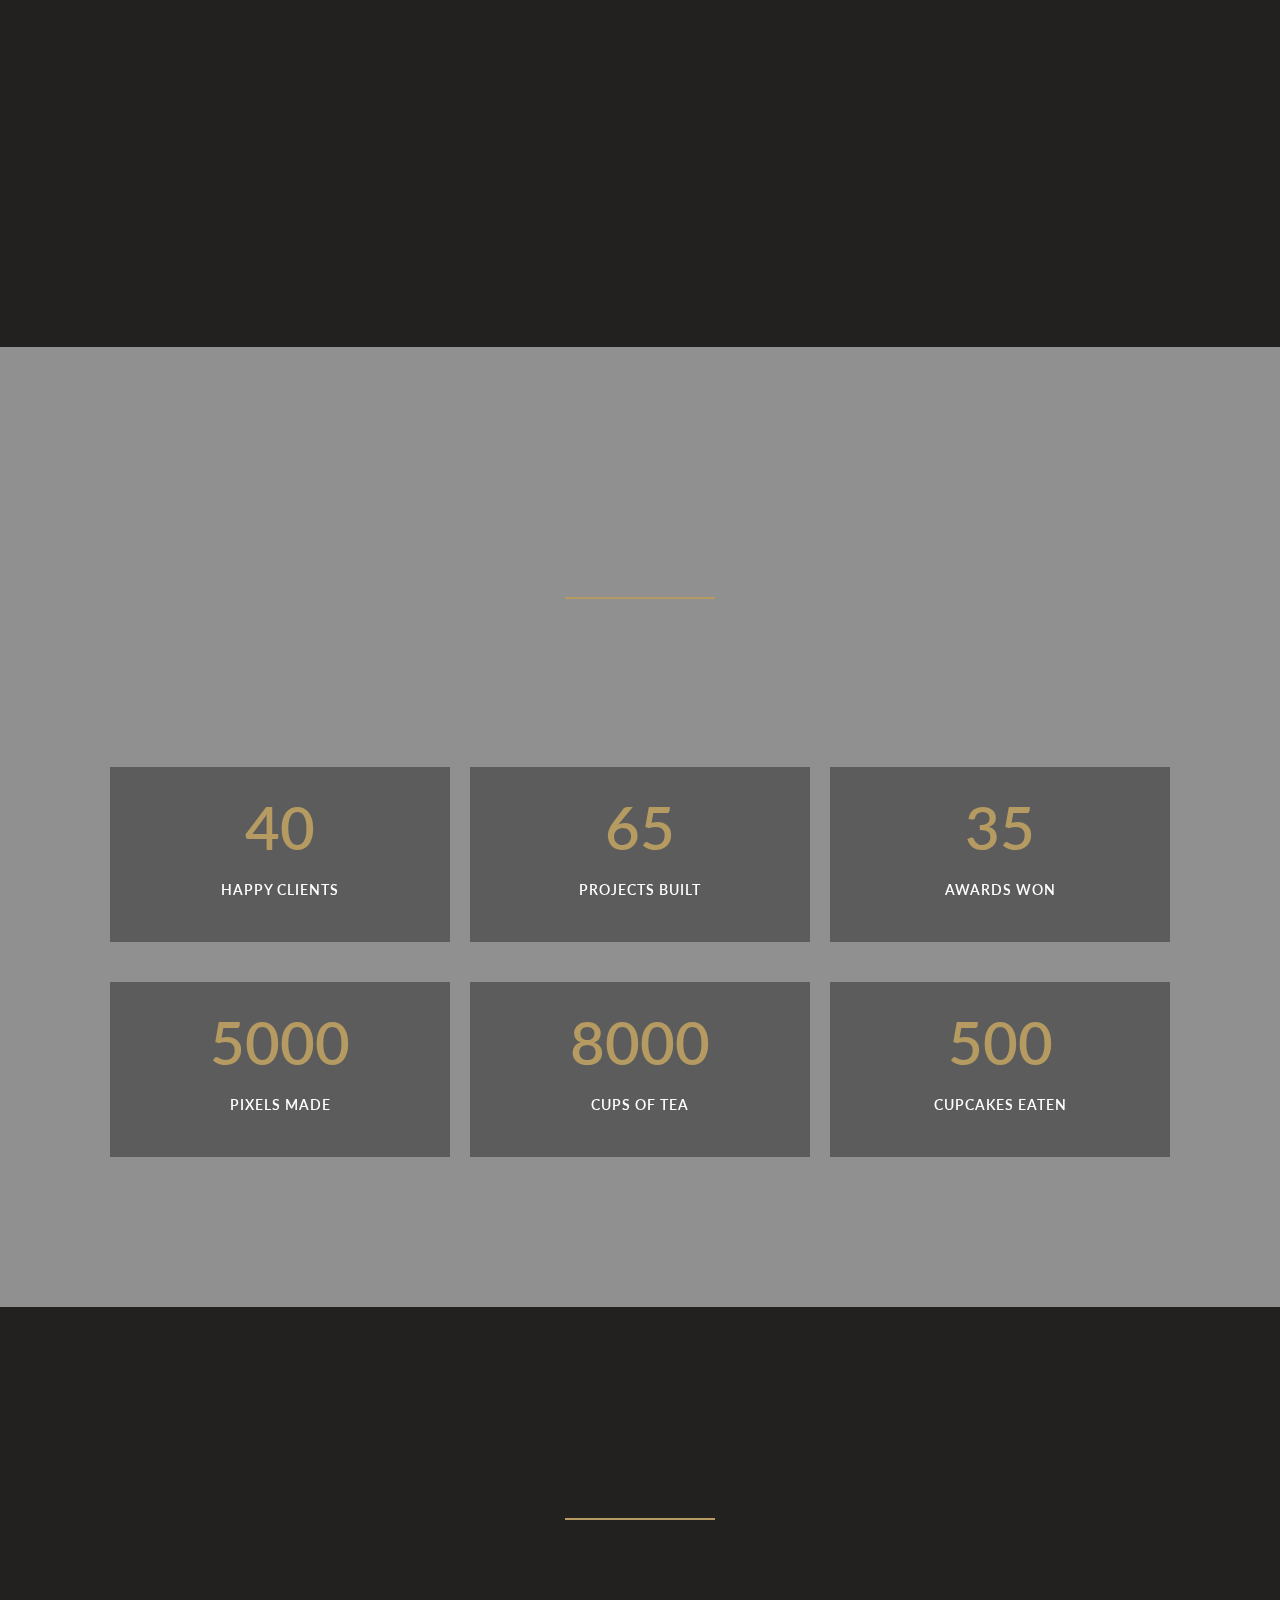
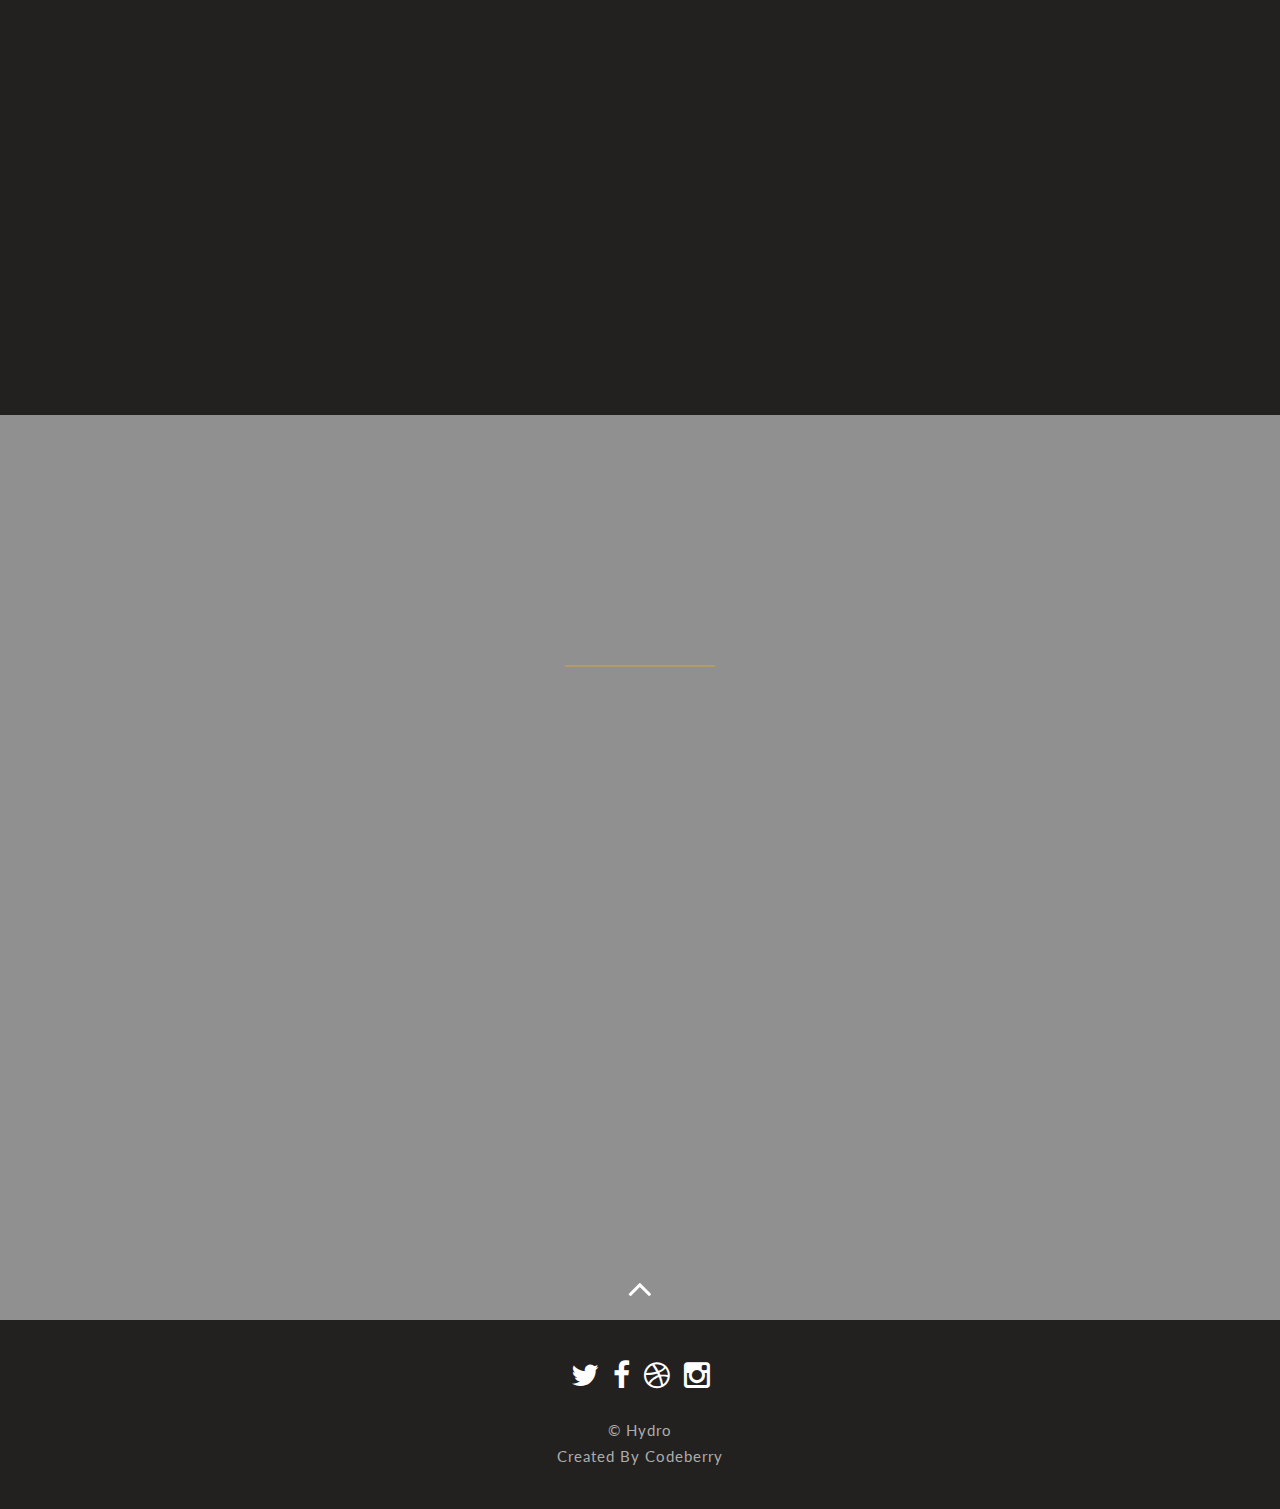
<file: index-video.html>
<!DOCTYPE html>
<html lang="en-us">
	<head>
		<title>Hydro - Video</title>
		<meta charset="utf-8">
		<meta name="viewport" content="width=device-width, initial-scale=1, minimum-scale=1, maximum-scale=1">
		<meta name="robots" content="noindex, nofollow">
		<meta name="description" content="Website description">
		<meta name="keywords" content="Your keywords go here">
		<link rel="stylesheet" href="assets/css/loader.css">
		<link rel="stylesheet" href="assets/css/reset.css">
		<link rel="stylesheet" href="assets/css/flexslider.css">
		<link rel="stylesheet" href="assets/css/magnific-popup.css">
		<link rel="stylesheet" href="assets/css/responsive-grid.css">
		<link rel="stylesheet" href="assets/css/style.css">
		<link rel="shortcut icon" href="favicon.ico">
		<script src="assets/js/jquery.min.js"></script>
		<script src="assets/js/modernizr.js"></script>
		<script src="assets/js/mobile.min.js"></script>
	</head>
	<body id="mainsite" class="theme-default">
		<div class="centerdiv text-center">
		<div class="loader">
			<div class="loader-content">
				<!--<img src="assets/images/your-logo.png" width="64" height="64"><br>-->
				<h5 class="uppercase">Loading</h5>
				<span class="progress-container"><span class="progress"></span></span>
			</div>
		</div>
		</div>
		<a id="top"></a>
		<header id="section-header" class="section-header-menu section-header-menu-hide">
			<div class="grid-container">
				<div class="section-header-menu-perspective">
					<div class="section-header-menu-front">
						<div class="grid-20 tablet-grid-20 hide-on-mobile">
							<!--<h1 class="logo"><a href="#top"><img src="assets/images/your-logo.png"></a></h1>-->
							<h1 class="company-name"><a class="smooth-scroll" href="#top">Hydro</a></h1>
						</div>
						<nav id="header-menu-navigation" class="grid-80 tablet-grid-80 hide-on-mobile">
							<a class="selected smooth-scroll" href="#top">Home</a>
							<a class="smooth-scroll" href="#section-about">About</a>
							<a class="smooth-scroll" href="#section-services">Services</a>
							<a class="smooth-scroll" href="#section-portfolio">Work</a>
							<a class="smooth-scroll" href="#section-team">Team</a>
							<a class="smooth-scroll" href="#section-clients">Clients</a>
							<a class="smooth-scroll" href="#section-contact">Contact</a>
						</nav>
					</div>
				</div>
			</div>
		</header>
		<div class="clear"></div>
		<section class="hero waypoint-hero section-parallax background-parallax" data-animate-up="section-header-menu-hide" data-animate-down="section-header-menu-hide">
			<a id="bgndVideo" class="player" data-property="{videoURL:'http://youtu.be/7T-z2ibOfjM',containment:'body',autoPlay:true, mute:true, startAt:0, opacity:1}">My Video</a>
			<div class="overlay-parallax overlay-parallax-1"></div>
			<div class="grid-container">
				<div class="container-hero grid-70 mobile-grid-100 tablet-grid-100">
					<div class="hero-inner">
						<span class="description-hero">We Are Hydro - A Creative Agency Driven Towards Perfection</span>
						<hr>
						<h1 class="title-hero">Make the Jump to Hydro-drive</h1>
						<span class="button-holder"><a class="smooth-scroll button-hero" href="#section-about">Learn More</a></span>
					</div>
				</div>
			</div>
		</section>
		<div class="clear"></div>
		<div id="content-main-area" class="wrap">
			<div class="waypoint-nav">
				<section id="section-about" class="section-about section-content waypoint-hero" data-animate-up="section-header-menu-hide" data-animate-down="section-header-menu-small">
					<div class="grid-container">
						<div class="grid-70 prefix-15 mobile-grid-100 tablet-grid-100">
							<header class="section-header">
								<h2 class="section-title">About Us</h2>
								<hr>
								<p class="section-text">Amatiel is a multi-disciplinary, independently-owned design studio.
									Our work encompasses graphics and identity, products and packaging, exhibitions and installations, websites and digital experiences, advertising and communications.</p>
							</header>
						</div>
						<div class="grid-50 tablet-grid-100 mobile-grid-100 box-about">
							<span class="iconworks icon-about icons icons-alt medium" data-icon="&#72;"></span>
							<div class="box-about">
								<h3>Web &amp; Mobile Development</h3>
								<p>Lorem ipsum dolor sit amet, consectetur adipisicing elit, sed do eiusmod tempor incididunt ut labore et dolore magna aliqua. Ut enim ad minim veniam, quis nostrud exercitation ullamco laboris nisi ut aliquip ex ea commodo consequat.</p>
							</div>
						</div>
						<div class="grid-50 tablet-grid-100 mobile-grid-100 box-about">
							<span class="iconworks icon-about icons icons-alt medium" data-icon="&#38;"></span>
							<div class="box-about">
								<h3>Consulting</h3>
								<p>Lorem ipsum dolor sit amet, consectetur adipisicing elit, sed do eiusmod tempor incididunt ut labore et dolore magna aliqua. Ut enim ad minim veniam, quis nostrud exercitation ullamco laboris nisi ut aliquip ex ea commodo consequat.</p>
							</div>
						</div>
						<div class="grid-50 tablet-grid-100 mobile-grid-100 box-about">
							<span class="iconworks icon-about icons icons-alt medium" data-icon="&#43;"></span>
							<div class="box-about">
								<h3>Photography &amp; Video Production</h3>
								<p>Lorem ipsum dolor sit amet, consectetur adipisicing elit, sed do eiusmod tempor incididunt ut labore et dolore magna aliqua. Ut enim ad minim veniam, quis nostrud exercitation ullamco laboris nisi ut aliquip ex ea commodo consequat.</p>
							</div>
						</div>
						<div class="grid-50 tablet-grid-100 mobile-grid-100 box-about">
							<span class="iconworks icon-about icons icons-alt medium" data-icon="&#92;"></span>
							<div class="box-about">
								<h3>UI/UX Design</h3>
								<p>Lorem ipsum dolor sit amet, consectetur adipisicing elit, sed do eiusmod tempor incididunt ut labore et dolore magna aliqua. Ut enim ad minim veniam, quis nostrud exercitation ullamco laboris nisi ut aliquip ex ea commodo consequat.</p>
							</div>
						</div>
					</div>
				</section>
				<div class="clear"></div>
				<section id="section-parallax-2" class="section-parallax background-parallax waypoint-hero">
					<div class="overlay-parallax overlay-parallax-2"></div>
					<div class="grid-container content-parallax">
						<div class="grid-70 prefix-15 mobile-grid-100 tablet-grid-100">
							<header class="parallax-header">
							<div class="text-ticker">
								<ul>
									<li class="fitticker">We Are Perfectionists</li>
									<li class="fitticker">We Love Making Beautiful Things</li>
									<li class="fitticker">We Give Our Clients 200%</li>
									<li class="fitticker">This Is Hydro</li>
								</ul>
							</div>
							</header>
						</div>
					</div>
				</section>
			</div>
			<div class="clear"></div>
			<div class="waypoint-nav">
				<section id="section-services" class="section-services section-content">
					<div class="grid-container">
						<div class="grid-parent grid-100 mobile-grid-100 tablet-grid-100">
							<div class="grid-70 prefix-15 mobile-grid-100 tablet-grid-100">
								<header class="section-header">
									<h2 class="section-title">Our Services</h2>
									<hr>
									<p class="section-text">Lorem ipsum dolor sit amet, consectetur adipisicing elit, sed do eiusmod tempor incididunt ut labore et dolore magna aliqua. Ut enim ad minim veniam, quis nostrud exercitation ullamco laboris nisi ut aliquip ex ea commodo consequat incididunt ut labore et dolore magna aliqua.</p>
								</header>
							</div>
							<div class="grid-25 mobile-grid-100 tablet-grid-100">
								<div class="box-fade icon-box">
									<span class="iconworks service-icon icons huge" data-icon="&#174;"></span>
								</div>
								<div class="box-fade info">
									<h3>Web Design</h3>
									<p>Lorem ipsum dolor sit amet, consectetur adipisicing elit, sed do eiusmod tempor incididunt ut labore et dolore.</p>
								</div>
							</div>
							<div class="grid-25 mobile-grid-100 tablet-grid-100">
								<div class="box-fade icon-box">
									<span class="iconworks service-icon icons huge" data-icon="&#228;"></span>
								</div>
								<div class="box-fade info">
									<h3>Branding</h3>
									<p>Lorem ipsum dolor sit amet, consectetur adipisicing elit, sed do eiusmod tempor incididunt ut labore et dolore.</p>
								</div>
							</div>
							<div class="grid-25 mobile-grid-100 tablet-grid-100">
								<div class="box-fade icon-box">
									<div class="arrow-right"></div>
									<span class="iconworks service-icon icons huge" data-icon="&#108;"></span>
								</div>
								<div class="box-fade info">
									<h3>Typography</h3>
									<p>Lorem ipsum dolor sit amet, consectetur adipisicing elit, sed do eiusmod tempor incididunt ut labore et dolore.</p>
								</div>
							</div>
							<div class="grid-25 mobile-grid-100 tablet-grid-100">
								<div class="box-fade icon-box">
									<span class="iconworks service-icon icons huge" data-icon="&#97;"></span>
								</div>
								<div class="box-fade info">
									<h3>Copywriting</h3>
									<p>Lorem ipsum dolor sit amet, consectetur adipisicing elit, sed do eiusmod tempor incididunt ut labore et dolore.</p>
								</div>
							</div>
						</div>
					</div>
				</section>
				<section id="section-parallax-2" class="section-parallax background-parallax section-parallax-2 waypoint-hero">
					<div class="overlay-parallax overlay-parallax-2"></div>
					<div class="grid-container content-parallax">
						<div class="grid-70 prefix-15 mobile-grid-100 tablet-grid-100">
							<header class="parallax-header">
								<h2 class="parallax-title">We Test Design Limits &amp; Push Boundaries</h2>
								<p class="parallax-text">Lorem ipsum dolor sit amet, consectetur adipisicing elit, sed do eiusmod tempor incididunt.</p>
							</header>
						</div>
					</div>
				</section>
			</div>
			<div class="clear"></div>
			<div class="waypoint-nav">
				<section id="section-portfolio" class="section-portfolio section-content">
					<div class="grid-container">
						<div class="grid-70 prefix-15 mobile-grid-100 tablet-grid-100">
							<header class="section-header">
								<h2 class="section-title">Our Work</h2>
								<hr>
								<p class="section-text">Our portfolio at Hydro is extensive. Here is a sample of the websites, typography, videos, and photography we've completed for clients.</p>
							</header>
						</div>
						<div class="clear"></div>
						<div class="grid-33 mobile-grid-50 tablet-grid-50">
							<a class="portfolio-popup" href="assets/images/portfolio/placeholder-portfolio-image-1.jpg">
								<div class="portfolio-box">
									<figure class="image-portfolio"><img src="assets/images/portfolio/placeholder-portfolio-image-1.jpg"></figure>
									<div class="caption-portfolio">
										<h3 class="title-portfolio">A Corp<span class="category-portfolio">Photography</span></h3>
									</div>
								</div>
							</a>
						</div>
						<div class="grid-33 mobile-grid-50 tablet-grid-50">
							<a class="portfolio-popup-video" href="http://www.youtube.com/watch?v=NK-T_t166TY">
								<div class="portfolio-box">
									<figure class="image-portfolio"><img src="assets/images/portfolio/placeholder-portfolio-image-2.jpg"></figure>
									<div class="caption-portfolio">
										<h3 class="title-portfolio">B Corp<span class="category-portfolio">Videos</span></h3>
									</div>
								</div>
							</a>
						</div>
						<div class="grid-33 mobile-grid-50 tablet-grid-50">
							<a class="portfolio-popup" href="assets/images/portfolio/placeholder-portfolio-image-3.jpg">
								<div class="portfolio-box">
									<figure class="image-portfolio"><img src="assets/images/portfolio/placeholder-portfolio-image-3.jpg"></figure>
									<div class="caption-portfolio">
										<h3 class="title-portfolio">C Corp<span class="category-portfolio">Photography</span></h3>
									</div>
								</div>
							</a>
						</div>
						<div class="grid-33 mobile-grid-50 tablet-grid-50">
							<a class="portfolio-popup" href="assets/images/portfolio/placeholder-portfolio-image-4.jpg">
								<div class="portfolio-box">
									<figure class="image-portfolio"><img src="assets/images/portfolio/placeholder-portfolio-image-4.jpg"></figure>
									<div class="caption-portfolio">
										<h3 class="title-portfolio">D Corp<span class="category-portfolio">Branding</span></h3>
									</div>
								</div>
							</a>
						</div>
						<div class="grid-33 mobile-grid-50 tablet-grid-50">
							<a class="portfolio-popup" href="assets/images/portfolio/placeholder-portfolio-image-5.jpg">
								<div class="portfolio-box">
									<figure class="image-portfolio"><img src="assets/images/portfolio/placeholder-portfolio-image-5.jpg"></figure>
									<div class="caption-portfolio">
										<h3 class="title-portfolio">E Corp<span class="category-portfolio">Web Design</span></h3>
									</div>
								</div>
							</a>
						</div>
						<div class="grid-33 mobile-grid-50 tablet-grid-50">
							<a class="portfolio-popup-video" href="http://vimeo.com/53673455">
								<div class="portfolio-box">
									<figure class="image-portfolio"><img src="assets/images/portfolio/placeholder-portfolio-image-6.jpg"></figure>
									<div class="caption-portfolio">
										<h3 class="title-portfolio">F Corp<span class="category-portfolio">Videos</span></h3>
									</div>
								</div>
							</a>
						</div>
						<div class="grid-33 mobile-grid-50 tablet-grid-50">
							<a class="portfolio-popup" href="assets/images/portfolio/placeholder-portfolio-image-7.jpg">
								<div class="portfolio-box">
									<figure class="image-portfolio"><img src="assets/images/portfolio/placeholder-portfolio-image-7.jpg"></figure>
									<div class="caption-portfolio">
										<h3 class="title-portfolio">G Corp<span class="category-portfolio">Typography</span></h3>
									</div>
								</div>
							</a>
						</div>
						<div class="grid-33 mobile-grid-50 tablet-grid-50">
							<a class="portfolio-popup" href="assets/images/portfolio/placeholder-portfolio-image-8.jpg">
								<div class="portfolio-box">
									<figure class="image-portfolio"><img src="assets/images/portfolio/placeholder-portfolio-image-8.jpg"></figure>
									<div class="caption-portfolio">
										<h3 class="title-portfolio">H Corp<span class="category-portfolio">Logo Design</span></h3>
									</div>
								</div>
							</a>
						</div>
						<div class="grid-33 mobile-grid-50 tablet-grid-50">
							<a class="portfolio-popup" href="assets/images/portfolio/placeholder-portfolio-image-9.jpg">
								<div class="portfolio-box">
									<figure class="image-portfolio"><img src="assets/images/portfolio/placeholder-portfolio-image-9.jpg"></figure>
									<div class="caption-portfolio">
										<h3 class="title-portfolio">I Corp<span class="category-portfolio">Photography</span></h3>
									</div>
								</div>
							</a>
						</div>
					</div>
				</section>
				<section id="section-call-to-action" class="section-call-to-action section-parallax parallax-banner-3 background-parallax section-parallax-2">
					<div class="overlay-parallax overlay-parallax-3"></div>
					<div class="grid-container content-parallax">
						<div class="grid-70 prefix-15 mobile-grid-100 tablet-grid-100">
							<header class="parallax-header">
								<h2 class="parallax-cta-title">Are You Ready to Start Your Project?</h2>
								<hr>
								<p class="parallax-cta-text ">If you're ready to rock and get your project rolling, we are happy to hear from you. Lorem ipsum dolor sit amet, consectetur adipisicing elit, sed do eiusmod tempor incididunt ut labore.</p>
								<span class="button-holder margin-top-2x"><a href="#section-contact" class="smooth-scroll button-call-to-action">Contact Us <i class="icons tiny fa fa-envelope"></i></a></span>
							</header>
						</div>
					</div>
				</section>
			</div>
			<div class="clear"></div>
			<div class="waypoint-nav">
				<section id="section-team" class="section-team section-content">
					<div class="grid-container">
						<div class="grid-70 prefix-15 mobile-grid-100 tablet-grid-100">
							<header class="section-header">
								<h2 class="section-title">Our Team</h2>
								<hr>
								<p class="section-text">Lorem ipsum dolor sit amet, consectetur adipisicing elit, sed do eiusmod tempor incididunt ut labore et dolore magna aliqua. Ut enim ad minim veniam, quis nostrud exercitation.</p>
							</header>
						</div>
						<div class="clear"></div>
						<div class="member-box grid-25 mobile-grid-100 tablet-grid-50">
							<figure class="photo-team-member alt"><img src="assets/images/placeholder-avatar-1.jpg"></figure>
							<div class="member-box text-center">
								<h3>Jason Doe</h3>
								<hr>
								<span>Creative Director</span>
								<a href="#"><i class="icons small fa fa-twitter"></i></a>
								<a href="#"><i class="icons small fa fa-facebook"></i></a>
								<a href="#"><i class="icons small fa fa-dribbble"></i></a>
								<a href="#"><i class="icons small fa fa-instagram"></i></a>
							</div>
						</div>
						<div class="member-box grid-25 mobile-grid-100 tablet-grid-50">
							<figure class="photo-team-member alt"><img src="assets/images/placeholder-avatar-2.jpg"></figure>
							<div class="member-box text-center">
								<h3>Eric Doe</h3>
								<hr>
								<span>Designer &amp; Videographer</span>
								<a href="#"><i class="icons small fa fa-twitter"></i></a>
								<a href="#"><i class="icons small fa fa-facebook"></i></a>
								<a href="#"><i class="icons small fa fa-dribbble"></i></a>
								<a href="#"><i class="icons small fa fa-instagram"></i></a>
							</div>
						</div>
						<div class="member-box grid-25 mobile-grid-100 tablet-grid-50">
							<figure class="photo-team-member alt"><img src="assets/images/placeholder-avatar-3.jpg"></figure>
							<div class="member-box text-center">
								<h3>Andy Doe</h3>
								<hr>
								<span>Web/Mobile Developer</span>
								<a href="#"><i class="icons small fa fa-twitter"></i></a>
								<a href="#"><i class="icons small fa fa-facebook"></i></a>
								<a href="#"><i class="icons small fa fa-dribbble"></i></a>
								<a href="#"><i class="icons small fa fa-instagram"></i></a>
							</div>
						</div>
						<div class="member-box grid-25 mobile-grid-100 tablet-grid-50">
							<figure class="photo-team-member alt"><img src="assets/images/placeholder-avatar-4.jpg"></figure>
							<div class="member-box text-center">
								<h3>Sam Doe</h3>
								<hr>
								<span>Web/Mobile Developer</span>
								<a href="#"><i class="icons small fa fa-twitter"></i></a>
								<a href="#"><i class="icons small fa fa-facebook"></i></a>
								<a href="#"><i class="icons small fa fa-dribbble"></i></a>
								<a href="#"><i class="icons small fa fa-instagram"></i></a>
							</div>
						</div>
					</div>
				</section>
			   <div class="clear"></div>
				<section id="section-counter" class="section-counter section-parallax background-parallax">
					<div class="overlay-parallax overlay-parallax-6"></div>
					<div class="grid-container content-parallax">
						<div class="grid-parent grid-100 mobile-grid-100 tablet-grid-100">
							<div class="grid-70 prefix-15 mobile-grid-100 tablet-grid-100">
								<header class="parallax-header">
									<h2 class="parallax-title">We <i class="fa fa-heart"></i> Numbers</h2>
									<hr>
									<p class="parallax-text">Lorem ipsum dolor sit amet, consectetur adipisicing elit, sed do eiusmod tempor incididunt ut labore et dolore magna aliqua. Ut enim ad minim veniam, quis nostrud exercitation.</p>
								</header>
							</div>
							<div class="grid-30 prefix-5 mobile-grid-100 tablet-grid-30 tablet-prefix-5">
								<div class="counter-box counter" data-counter="40">
									<span class="count">40</span>
									<h3 class="counter-text">Happy Clients</h3>
								</div>
							</div>
							<div class="grid-30 mobile-grid-100 tablet-grid-30">
								<div class="counter-box counter" data-counter="65">
									<span class="count">65</span>
									<h3 class="counter-text">Projects Built</h3>
								</div>
							</div>
							<div class="grid-30 mobile-grid-100 tablet-grid-30">
								<div class="counter-box counter" data-counter="10">
									<span class="count">35</span>
									<h3 class="counter-text">Awards Won</h3>
								</div>
							</div>
							<div class="grid-30 prefix-5 mobile-grid-100 tablet-grid-30 tablet-prefix-5">
								<div class="counter-box counter" data-counter="5000">
									<span class="count">5000</span>
									<h3 class="counter-text">Pixels Made</h3>
								</div>
							</div>
							<div class="grid-30 mobile-grid-100 tablet-grid-30">
								<div class="counter-box counter" data-counter="8000">
									<span class="count">8000</span>
									<h3 class="counter-text">Cups of Tea</h3>
								</div>
							</div>
							<div class="grid-30 mobile-grid-100 tablet-grid-30">
								<div class="counter-box counter" data-counter="500">
									<span class="count">500</span>
									<h3 class="counter-text">Cupcakes Eaten</h3>
								</div>
							</div>
						</div>
					</div>
				</section>
			</div>
			<div class="clear"></div>
			<div class="waypoint-nav">
				<section id="section-clients" class="section-clients section-content">
					<div class="grid-container">
						<div class="grid-70 prefix-15 mobile-grid-100 tablet-grid-100">
							<header class="section-header">
								<h2 class="section-title">Our Clients</h2>
								<hr>
								<p class="section-text">Check out the feedback from our happily satisfied clients.</p>
							</header>
						</div>
						<div class="clear"></div>
						<div class="grid-70 prefix-15 mobile-grid-100 tablet-grid-100">
							<div class="client-testimonials">
								<div id="avatarSlider" class="avatar-rotate">
									<ul class="slides">
										<li><img src="assets/images/placeholder-avatar-5.jpg" class="avatar-quote"></li>
										<li><img src="assets/images/placeholder-avatar-6.jpg" class="avatar-quote"></li>
										<li><img src="assets/images/placeholder-avatar-7.jpg" class="avatar-quote"></li>
									</ul>
								</div>
								<div id="quoteSlider" class="quote-text-rotate">
									<ul class="slides">
										<li>
											<span class="quote-client-testimonial">"Working with Hydro is a dream! We love our new, upscale look and so do our customers."</span>
											<h3 class="quote-client-name">Kelly Doe</h3>
										</li>
										<li>
											<span class="quote-client-testimonial">"Exceptional work and service. We would be more than happy to work with Hydro again."</span>
											<h3 class="quote-client-name">Peter Doe</h3>
										</li>
										<li>
											<span class="quote-client-testimonial">"Hydro has delivered another amazing project for us. I'm super pleased with the end result."</span>
											<h3 class="quote-client-name">Jake Doe</h3>
										</li>
									</ul>
								</div>
							</div>
						</div>
					</div>
				</section>
			</div>
			<div class="clear"></div>
			<div class="waypoint-nav">
				<section id="section-contact" class="section-contact section-parallax background-parallax">
					<div class="overlay-parallax overlay-parallax-5"></div>
					<div class="grid-container content-parallax">
						<div class="grid-70 prefix-15 mobile-grid-100 tablet-grid-100">
							<header class="parallax-header">
								<h2 class="parallax-title">Contact Us</h2>
								<hr>
								<p class="parallax-text">If you're ready to work with us, just drop us an email. We'll get back to you!</p>
								<p class="parallax-text">Lorem ipsum dolor sit amet, consectetur adipisicing elit, sed do eiusmod tempor incididunt ut labore et dolore magna aliqua. Ut enim ad minim veniam, quis nostrud.</p>
							</header>
						</div>
						<div class="clear"></div>
						<div class="grid-100 mobile-grid-100 tablet-grid-100">
							<div class="contact-wrap">
								<div class="grid-parent grid-100 mobile-grid-100 tablet-grid-100">
									<div class="contact-form-wrapper clearfix">
										<form class="contact-form" novalidate="" name="contactForm" id="contact-form">
											<ul class="prefix-5 grid-45">
												<li><input type="text" id="contactName" name="name" placeholder="Name" class="text"</li>
												<li><input type="email" id="contactEmail" name="email" placeholder="Email" class="email"></li>
												<li><input type="text" id="contactPhone" name="phonenumber" placeholder="Phone" class="text"></li>
											</ul>
											<ul class="grid-45">
												<li><textarea id="contactMessage" placeholder="Message" name="message" class="textarea"></textarea></li>
											</ul>
											<div class="prefix-5 grid-100">
												<input type="submit" class="submit" id="submit" value="Send Email">
											</div>
										</form>
									</div>
								</div>
							</div>
						</div>
					</div>
				</section>
				<div id="modalOverlay" class="modal-overlay hide"></div>
				<div id="modal" class="modal hide">
					<h1 id="modalTitle">Hello!</h1>
					<p id="modalContent">Thanks for sending us a note. We will contact you shortly.</p>
					<br>
					<p id="modalClose" class="modal-close">Close This Pop-up</p>
				</div>
			</div>
			<div class="clear"></div>
			<footer class="footer">
				<a href="#top" class="smooth-scroll toTop"><i class="fa fa-angle-up"></i></a>
				<div class="grid-container">
					<div class="grid-100 mobile-grid-100 tablet-grid-100">
						<div class="social-media margin-bottom">
							<a href="#"><i class="icons medium-small fa fa-twitter"></i></a>
							<a href="#"><i class="icons medium-small fa fa-facebook"></i></a>
							<a href="#"><i class="icons medium-small fa fa-dribbble"></i></a>
							<a href="#"><i class="icons medium-small fa fa-instagram"></i></a>
						</div>
						<span class="copyright">&copy; Hydro<br><a href="http://codeberry.net" target="blank">Created by Codeberry</a></span>
					</div>
				</div>
			</footer>
		</div>
		<script src="assets/js/jquery.mb.YTPlayer.js"></script>
		<script src="assets/js/jquery.flexslider-min.js"></script>
		<script src="assets/js/jquery.parallax.min.js"></script>
		<script src="assets/js/jquery.scrollTo.min.js"></script>
		<script src="assets/js/waypoints.min.js"></script>
		<script src="assets/js/jquery.magnific-popup.min.js"></script>
		<script src="assets/js/jquery.main.js"></script>
		<script type="text/javascript">
			$(window).load(function(){
				$('.loader').delay(1000).fadeOut('slow');
			});
		</script>
	</body>
</html>
</file>
<file: assets/css/loader.css>
/*  ================================================
	Loader.css
	Last update:04/20/18
	================================================ */

@-webkit-keyframes loader-animation {
	0% { left:-102px }
	100% { left:102px }
}

@-moz-keyframes loader-animation {
	0% { left:-102px }
	100% { left:102px }
}

@-ms-keyframes loader-animation {
	0% { left:-102px }
	100% { left:102px }
}

@-o-keyframes loader-animation {
	0% { left:-102px }
	100% { left:102px }
}

@keyframes loader-animation {
	0% { left:-102px }
	100% { left:102px }
}


@-webkit-keyframes text-blink {
	0% {
		opacity:1
	}

	20% {
		opacity:0.5
	}

	40% {
		opacity:0.2
	}

	60% {
		opacity:0.7
	}

	80% {
		opacity:0.1
	}

	90% {
		opacity:0.4
	}
}

@-moz-keyframes text-blink {
	0% {
		opacity:1
	}

	20% {
		opacity:0.5
	}

	40% {
		opacity:0.2
	}

	60% {
		opacity:0.7
	}

	80% {
		opacity:0.1
	}

	90% {
		opacity:0.4
	}
}

@-ms-keyframes text-blink {
	0% {
		opacity:1
	}

	20% {
		opacity:0.5
	}

	40% {
		opacity:0.2
	}

	60% {
		opacity:0.7
	}

	80% {
		opacity:0.1
	}

	90% {
		opacity:0.4
	}
}

@-o-keyframes text-blink {
	0% {
		opacity:1
	}

	20% {
		opacity:0.5
	}

	40% {
		opacity:0.2
	}

	60% {
		opacity:0.7
	}

	80% {
		opacity:0.1
	}

	90% {
		opacity:0.4
	}
}

@keyframes text-blink {
	0% {
		opacity:1
	}

	20% {
		opacity:0.5
	}

	40% {
		opacity:0.2
	}

	60% {
		opacity:0.7
	}

	80% {
		opacity:0.1
	}

	90% {
		opacity:0.4
	}
}

/* Loader */
.loader {
	position:fixed;
	z-index:9999;
	width:100%;
	height:100%;
	background:#ffffff; /* Changes the loading background color */
}

.loader h5 {
	color:#22211f;
	font-size:16px;
	text-transform:uppercase;
	-webkit-animation:text-blink 1s infinite;
	   -moz-animation:text-blink 1s infinite;
		-ms-animation:text-blink 1s infinite;
		 -o-animation:text-blink 1s infinite;
			animation:text-blink 1s infinite;
}

.loader-content {
	display:block;
	position:relative;
	top:45%;
	-webkit-animation:fadeInDown 0.8s;
	   -moz-animation:fadeInDown 0.8s;
		-ms-animation:fadeInDown 0.8s;
		 -o-animation:fadeInDown 0.8s;
			animation:fadeInDown 0.8s;
}

.progress-container {
	display:inline-block;
	position:relative;
	width:100px;
	height:2px;
	overflow:hidden;
}

.progress {
	display:block;
	position:absolute;
	bottom:0;
	left:-102px;
	overflow:hidden;
	width:100px;
	height:2px;
	background-color:#bba454; /* Changes the progress bar color */
	-webkit-animation:loader-animation 1s 0s infinite;
	   -moz-animation:loader-animation 1s 0s infinite;
		-ms-animation:loader-animation 1s 0s infinite;
		 -o-animation:loader-animation 1s 0s infinite;
			animation:loader-animation 1s 0s infinite;
}
</file>
<file: assets/css/responsive-grid.css>
/*  ==========================================================================
	Responsive Grid
	Breakpoints for tablet to desktop and mobile to tablet
	========================================================================== */

@media screen and (max-width:400px) {
	@-ms-viewport {
		width:320px;
	}
}

@media screen {
	.clear {
		clear:both;
		display:block;
		overflow:hidden;
		visibility:hidden;
		width:0;
		height:0;
	}

	.grid-container:before, 
	.clearfix:before,
	.grid-container:after,
	.clearfix:after {
		content:".";
		display:block;
		overflow:hidden;
		visibility:hidden;
		font-size:0;
		line-height:0;
		width:0;
		height:0;
	}

	.grid-container:after, 
	.clearfix:after {
		clear:both;
	}

	.grid-container, 
	.clearfix {
		/* IE7 */
		*zoom:1;
	}

	.grid-container {
		margin-left:auto;
		margin-right:auto;
		max-width:1200px;
		padding-left:10px;
		padding-right:10px;
	}

	.grid-5, 
	.mobile-grid-5, 
	.tablet-grid-5, 
	.grid-10, 
	.mobile-grid-10, 
	.tablet-grid-10, 
	.grid-15, 
	.mobile-grid-15, 
	.tablet-grid-15, 
	.grid-20, 
	.mobile-grid-20, 
	.tablet-grid-20, 
	.grid-25, 
	.mobile-grid-25, 
	.tablet-grid-25, 
	.grid-30, 
	.mobile-grid-30, 
	.tablet-grid-30, 
	.grid-35, 
	.mobile-grid-35, 
	.tablet-grid-35, 
	.grid-40, 
	.mobile-grid-40, 
	.tablet-grid-40, 
	.grid-45, 
	.mobile-grid-45, 
	.tablet-grid-45, 
	.grid-50, 
	.mobile-grid-50, 
	.tablet-grid-50, 
	.grid-55, 
	.mobile-grid-55, 
	.tablet-grid-55, 
	.grid-60, 
	.mobile-grid-60, 
	.tablet-grid-60, 
	.grid-65, 
	.mobile-grid-65, 
	.tablet-grid-65, 
	.grid-70, 
	.mobile-grid-70, 
	.tablet-grid-70, 
	.grid-75, 
	.mobile-grid-75, 
	.tablet-grid-75, 
	.grid-80, 
	.mobile-grid-80, 
	.tablet-grid-80, 
	.grid-85, 
	.mobile-grid-85, 
	.tablet-grid-85, 
	.grid-90, 
	.mobile-grid-90, 
	.tablet-grid-90, 
	.grid-95, 
	.mobile-grid-95, 
	.tablet-grid-95, 
	.grid-100, 
	.mobile-grid-100, 
	.tablet-grid-100, 
	.grid-33, 
	.mobile-grid-33, 
	.tablet-grid-33, 
	.grid-66,
	.mobile-grid-66, 
	.tablet-grid-66 {
		-webkit-box-sizing:border-box;
		-moz-box-sizing:border-box;
		box-sizing:border-box;
		padding-left:10px;
		padding-right:10px;
		/* IE7 */
		*padding-left:0;
		*padding-right:0;
	}

	.grid-5 > *, 
	.mobile-grid-5 > *, 
	.tablet-grid-5 > *, 
	.grid-10 > *, 
	.mobile-grid-10 > *, 
	.tablet-grid-10 > *, 
	.grid-15 > *, 
	.mobile-grid-15 > *, 
	.tablet-grid-15 > *, 
	.grid-20 > *, 
	.mobile-grid-20 > *, 
	.tablet-grid-20 > *, 
	.grid-25 > *, 
	.mobile-grid-25 > *, 
	.tablet-grid-25 > *, 
	.grid-30 > *, 
	.mobile-grid-30 > *, 
	.tablet-grid-30 > *, 
	.grid-35 > *, 
	.mobile-grid-35 > *, 
	.tablet-grid-35 > *, 
	.grid-40 > *, 
	.mobile-grid-40 > *, 
	.tablet-grid-40 > *, 
	.grid-45 > *, 
	.mobile-grid-45 > *, 
	.tablet-grid-45 > *, 
	.grid-50 > *, 
	.mobile-grid-50 > *, 
	.tablet-grid-50 > *, 
	.grid-55 > *, 
	.mobile-grid-55 > *, 
	.tablet-grid-55 > *, 
	.grid-60 > *, 
	.mobile-grid-60 > *, 
	.tablet-grid-60 > *, 
	.grid-65 > *, 
	.mobile-grid-65 > *, 
	.tablet-grid-65 > *, 
	.grid-70 > *, 
	.mobile-grid-70 > *, 
	.tablet-grid-70 > *, 
	.grid-75 > *, 
	.mobile-grid-75 > *, 
	.tablet-grid-75 > *, 
	.grid-80 > *, 
	.mobile-grid-80 > *, 
	.tablet-grid-80 > *, 
	.grid-85 > *, 
	.mobile-grid-85 > *, 
	.tablet-grid-85 > *, 
	.grid-90 > *, 
	.mobile-grid-90 > *, 
	.tablet-grid-90 > *, 
	.grid-95 > *, 
	.mobile-grid-95 > *, 
	.tablet-grid-95 > *, 
	.grid-100 > *, 
	.mobile-grid-100 > *, 
	.tablet-grid-100 > *, 
	.grid-33 > *, 
	.mobile-grid-33 > *, 
	.tablet-grid-33 > *, 
	.grid-66 > *, 
	.mobile-grid-66 > *, 
	.tablet-grid-66 > * {
		/* IE7 */
		*margin-left:expression((!this.className.match(/grid-[1-9]/) && this.currentStyle.display === "block" && this.currentStyle.width === "auto") && "10px");
		*margin-right:expression((!this.className.match(/grid-[1-9]/) && this.currentStyle.display === "block" && this.currentStyle.width === "auto") && "10px");
	}

	.grid-parent {
		padding-left:0;
		padding-right:0;
	}
}

@media screen and (max-width:767px) {
	.mobile-grid-100:before,
	.mobile-grid-100:after {
		content:".";
		display:block;
		overflow:hidden;
		visibility:hidden;
		font-size:0;
		line-height:0;
		width:0;
		height:0;
	}

	.mobile-grid-100:after {
		clear:both;
	}

	.mobile-grid-100 {
		/* IE7 */
		*zoom:1;
	}

	.mobile-push-5,
	.mobile-pull-5, 
	.mobile-push-10,
	.mobile-pull-10, 
	.mobile-push-15,
	.mobile-pull-15, 
	.mobile-push-20,
	.mobile-pull-20, 
	.mobile-push-25,
	.mobile-pull-25, 
	.mobile-push-30,
	.mobile-pull-30, 
	.mobile-push-35,
	.mobile-pull-35, 
	.mobile-push-40,
	.mobile-pull-40, 
	.mobile-push-45,
	.mobile-pull-45, 
	.mobile-push-50,
	.mobile-pull-50, 
	.mobile-push-55,
	.mobile-pull-55, 
	.mobile-push-60,
	.mobile-pull-60, 
	.mobile-push-65,
	.mobile-pull-65, 
	.mobile-push-70,
	.mobile-pull-70, 
	.mobile-push-75,
	.mobile-pull-75, 
	.mobile-push-80,
	.mobile-pull-80, 
	.mobile-push-85,
	.mobile-pull-85, 
	.mobile-push-90,
	.mobile-pull-90, 
	.mobile-push-95,
	.mobile-pull-95, 
	.mobile-push-33,
	.mobile-pull-33, 
	.mobile-push-66,
	.mobile-pull-66 {
		position:relative;
	}

	.hide-on-mobile {
		display:none !important;
	}

	.mobile-grid-5 {
		float:left;
		width:5%;
		/* IE7 */
		*width:expression(Math.floor(0.05 * (this.parentNode.offsetWidth - parseFloat(this.parentNode.currentStyle.paddingLeft) - parseFloat(this.parentNode.currentStyle.paddingRight))) + "px");
	}

	.mobile-prefix-5 {
		margin-left:5%;
	}

	.mobile-suffix-5 {
		margin-right:5%;
	}

	.mobile-push-5 {
		left:5%;
		/* IE7 */
		*left:expression(Math.floor(0.05 * (this.parentNode.offsetWidth - parseFloat(this.parentNode.currentStyle.paddingLeft) - parseFloat(this.parentNode.currentStyle.paddingRight))) + "px");
	}

	.mobile-pull-5 {
		left:-5%;
		/* IE7 */
		*left:expression(Math.floor(-0.05 * (this.parentNode.offsetWidth - parseFloat(this.parentNode.currentStyle.paddingLeft) - parseFloat(this.parentNode.currentStyle.paddingRight))) + "px");
	}

	.mobile-grid-10 {
		float:left;
		width:10%;
		/* IE7 */
		*width:expression(Math.floor(0.1 * (this.parentNode.offsetWidth - parseFloat(this.parentNode.currentStyle.paddingLeft) - parseFloat(this.parentNode.currentStyle.paddingRight))) + "px");
	}

	.mobile-prefix-10 {
		margin-left:10%;
	}

	.mobile-suffix-10 {
		margin-right:10%;
	}

	.mobile-push-10 {
		left:10%;
		/* IE7 */
		*left:expression(Math.floor(0.1 * (this.parentNode.offsetWidth - parseFloat(this.parentNode.currentStyle.paddingLeft) - parseFloat(this.parentNode.currentStyle.paddingRight))) + "px");
	}

	.mobile-pull-10 {
		left:-10%;
		/* IE7 */
		*left:expression(Math.floor(-0.1 * (this.parentNode.offsetWidth - parseFloat(this.parentNode.currentStyle.paddingLeft) - parseFloat(this.parentNode.currentStyle.paddingRight))) + "px");
	}

	.mobile-grid-15 {
		float:left;
		width:15%;
		/* IE7 */
		*width:expression(Math.floor(0.15 * (this.parentNode.offsetWidth - parseFloat(this.parentNode.currentStyle.paddingLeft) - parseFloat(this.parentNode.currentStyle.paddingRight))) + "px");
	}

	.mobile-prefix-15 {
		margin-left:15%;
	}

	.mobile-suffix-15 {
		margin-right:15%;
	}

	.mobile-push-15 {
		left:15%;
		/* IE7 */
		*left:expression(Math.floor(0.15 * (this.parentNode.offsetWidth - parseFloat(this.parentNode.currentStyle.paddingLeft) - parseFloat(this.parentNode.currentStyle.paddingRight))) + "px");
	}

	.mobile-pull-15 {
		left:-15%;
		/* IE7 */
		*left:expression(Math.floor(-0.15 * (this.parentNode.offsetWidth - parseFloat(this.parentNode.currentStyle.paddingLeft) - parseFloat(this.parentNode.currentStyle.paddingRight))) + "px");
	}

	.mobile-grid-20 {
		float:left;
		width:20%;
		/* IE7 */
		*width:expression(Math.floor(0.2 * (this.parentNode.offsetWidth - parseFloat(this.parentNode.currentStyle.paddingLeft) - parseFloat(this.parentNode.currentStyle.paddingRight))) + "px");
	}

	.mobile-prefix-20 {
		margin-left:20%;
	}

	.mobile-suffix-20 {
		margin-right:20%;
	}

	.mobile-push-20 {
		left:20%;
		/* IE7 */
		*left:expression(Math.floor(0.2 * (this.parentNode.offsetWidth - parseFloat(this.parentNode.currentStyle.paddingLeft) - parseFloat(this.parentNode.currentStyle.paddingRight))) + "px");
	}

	.mobile-pull-20 {
		left:-20%;
		/* IE7 */
		*left:expression(Math.floor(-0.2 * (this.parentNode.offsetWidth - parseFloat(this.parentNode.currentStyle.paddingLeft) - parseFloat(this.parentNode.currentStyle.paddingRight))) + "px");
	}

	.mobile-grid-25 {
		float:left;
		width:25%;
		/* IE7 */
		*width:expression(Math.floor(0.25 * (this.parentNode.offsetWidth - parseFloat(this.parentNode.currentStyle.paddingLeft) - parseFloat(this.parentNode.currentStyle.paddingRight))) + "px");
	}

	.mobile-prefix-25 {
		margin-left:25%;
	}

	.mobile-suffix-25 {
		margin-right:25%;
	}

	.mobile-push-25 {
		left:25%;
		/* IE7 */
		*left:expression(Math.floor(0.25 * (this.parentNode.offsetWidth - parseFloat(this.parentNode.currentStyle.paddingLeft) - parseFloat(this.parentNode.currentStyle.paddingRight))) + "px");
	}

	.mobile-pull-25 {
		left:-25%;
		/* IE7 */
		*left:expression(Math.floor(-0.25 * (this.parentNode.offsetWidth - parseFloat(this.parentNode.currentStyle.paddingLeft) - parseFloat(this.parentNode.currentStyle.paddingRight))) + "px");
	}

	.mobile-grid-30 {
		float:left;
		width:30%;
		/* IE7 */
		*width:expression(Math.floor(0.3 * (this.parentNode.offsetWidth - parseFloat(this.parentNode.currentStyle.paddingLeft) - parseFloat(this.parentNode.currentStyle.paddingRight))) + "px");
	}

	.mobile-prefix-30 {
		margin-left:30%;
	}

	.mobile-suffix-30 {
		margin-right:30%;
	}

	.mobile-push-30 {
		left:30%;
		/* IE7 */
		*left:expression(Math.floor(0.3 * (this.parentNode.offsetWidth - parseFloat(this.parentNode.currentStyle.paddingLeft) - parseFloat(this.parentNode.currentStyle.paddingRight))) + "px");
	}

	.mobile-pull-30 {
		left:-30%;
		/* IE7 */
		*left:expression(Math.floor(-0.3 * (this.parentNode.offsetWidth - parseFloat(this.parentNode.currentStyle.paddingLeft) - parseFloat(this.parentNode.currentStyle.paddingRight))) + "px");
	}

	.mobile-grid-35 {
		float:left;
		width:35%;
		/* IE7 */
		*width:expression(Math.floor(0.35 * (this.parentNode.offsetWidth - parseFloat(this.parentNode.currentStyle.paddingLeft) - parseFloat(this.parentNode.currentStyle.paddingRight))) + "px");
	}

	.mobile-prefix-35 {
		margin-left:35%;
	}

	.mobile-suffix-35 {
		margin-right:35%;
	}

	.mobile-push-35 {
		left:35%;
		/* IE7 */
		*left:expression(Math.floor(0.35 * (this.parentNode.offsetWidth - parseFloat(this.parentNode.currentStyle.paddingLeft) - parseFloat(this.parentNode.currentStyle.paddingRight))) + "px");
	}

	.mobile-pull-35 {
		left:-35%;
		/* IE7 */
		*left:expression(Math.floor(-0.35 * (this.parentNode.offsetWidth - parseFloat(this.parentNode.currentStyle.paddingLeft) - parseFloat(this.parentNode.currentStyle.paddingRight))) + "px");
	}

	.mobile-grid-40 {
		float:left;
		width:40%;
		/* IE7 */
		*width:expression(Math.floor(0.4 * (this.parentNode.offsetWidth - parseFloat(this.parentNode.currentStyle.paddingLeft) - parseFloat(this.parentNode.currentStyle.paddingRight))) + "px");
	}

	.mobile-prefix-40 {
		margin-left:40%;
	}

	.mobile-suffix-40 {
		margin-right:40%;
	}

	.mobile-push-40 {
		left:40%;
		/* IE7 */
		*left:expression(Math.floor(0.4 * (this.parentNode.offsetWidth - parseFloat(this.parentNode.currentStyle.paddingLeft) - parseFloat(this.parentNode.currentStyle.paddingRight))) + "px");
	}

	.mobile-pull-40 {
		left:-40%;
		/* IE7 */
		*left:expression(Math.floor(-0.4 * (this.parentNode.offsetWidth - parseFloat(this.parentNode.currentStyle.paddingLeft) - parseFloat(this.parentNode.currentStyle.paddingRight))) + "px");
	}

	.mobile-grid-45 {
		float:left;
		width:45%;
		/* IE7 */
		*width:expression(Math.floor(0.45 * (this.parentNode.offsetWidth - parseFloat(this.parentNode.currentStyle.paddingLeft) - parseFloat(this.parentNode.currentStyle.paddingRight))) + "px");
	}

	.mobile-prefix-45 {
		margin-left:45%;
	}

	.mobile-suffix-45 {
		margin-right:45%;
	}

	.mobile-push-45 {
		left:45%;
		/* IE7 */
		*left:expression(Math.floor(0.45 * (this.parentNode.offsetWidth - parseFloat(this.parentNode.currentStyle.paddingLeft) - parseFloat(this.parentNode.currentStyle.paddingRight))) + "px");
	}

	.mobile-pull-45 {
		left:-45%;
		/* IE7 */
		*left:expression(Math.floor(-0.45 * (this.parentNode.offsetWidth - parseFloat(this.parentNode.currentStyle.paddingLeft) - parseFloat(this.parentNode.currentStyle.paddingRight))) + "px");
	}

	.mobile-grid-50 {
		float:left;
		width:50%;
		/* IE7 */
		*width:expression(Math.floor(0.5 * (this.parentNode.offsetWidth - parseFloat(this.parentNode.currentStyle.paddingLeft) - parseFloat(this.parentNode.currentStyle.paddingRight))) + "px");
	}

	.mobile-prefix-50 {
		margin-left:50%;
	}

	.mobile-suffix-50 {
		margin-right:50%;
	}

	.mobile-push-50 {
		left:50%;
		/* IE7 */
		*left:expression(Math.floor(0.5 * (this.parentNode.offsetWidth - parseFloat(this.parentNode.currentStyle.paddingLeft) - parseFloat(this.parentNode.currentStyle.paddingRight))) + "px");
	}

	.mobile-pull-50 {
		left:-50%;
		/* IE7 */
		*left:expression(Math.floor(-0.5 * (this.parentNode.offsetWidth - parseFloat(this.parentNode.currentStyle.paddingLeft) - parseFloat(this.parentNode.currentStyle.paddingRight))) + "px");
	}

	.mobile-grid-55 {
		float:left;
		width:55%;
		/* IE7 */
		*width:expression(Math.floor(0.55 * (this.parentNode.offsetWidth - parseFloat(this.parentNode.currentStyle.paddingLeft) - parseFloat(this.parentNode.currentStyle.paddingRight))) + "px");
	}

	.mobile-prefix-55 {
		margin-left:55%;
	}

	.mobile-suffix-55 {
		margin-right:55%;
	}

	.mobile-push-55 {
		left:55%;
		/* IE7 */
		*left:expression(Math.floor(0.55 * (this.parentNode.offsetWidth - parseFloat(this.parentNode.currentStyle.paddingLeft) - parseFloat(this.parentNode.currentStyle.paddingRight))) + "px");
	}

	.mobile-pull-55 {
		left:-55%;
		/* IE7 */
		*left:expression(Math.floor(-0.55 * (this.parentNode.offsetWidth - parseFloat(this.parentNode.currentStyle.paddingLeft) - parseFloat(this.parentNode.currentStyle.paddingRight))) + "px");
	}

	.mobile-grid-60 {
		float:left;
		width:60%;
		/* IE7 */
		*width:expression(Math.floor(0.6 * (this.parentNode.offsetWidth - parseFloat(this.parentNode.currentStyle.paddingLeft) - parseFloat(this.parentNode.currentStyle.paddingRight))) + "px");
	}

	.mobile-prefix-60 {
		margin-left:60%;
	}

	.mobile-suffix-60 {
		margin-right:60%;
	}

	.mobile-push-60 {
		left:60%;
		/* IE7 */
		*left:expression(Math.floor(0.6 * (this.parentNode.offsetWidth - parseFloat(this.parentNode.currentStyle.paddingLeft) - parseFloat(this.parentNode.currentStyle.paddingRight))) + "px");
	}

	.mobile-pull-60 {
		left:-60%;
		/* IE7 */
		*left:expression(Math.floor(-0.6 * (this.parentNode.offsetWidth - parseFloat(this.parentNode.currentStyle.paddingLeft) - parseFloat(this.parentNode.currentStyle.paddingRight))) + "px");
	}

	.mobile-grid-65 {
		float:left;
		width:65%;
		/* IE7 */
		*width:expression(Math.floor(0.65 * (this.parentNode.offsetWidth - parseFloat(this.parentNode.currentStyle.paddingLeft) - parseFloat(this.parentNode.currentStyle.paddingRight))) + "px");
	}

	.mobile-prefix-65 {
		margin-left:65%;
	}

	.mobile-suffix-65 {
		margin-right:65%;
	}

	.mobile-push-65 {
		left:65%;
		/* IE7 */
		*left:expression(Math.floor(0.65 * (this.parentNode.offsetWidth - parseFloat(this.parentNode.currentStyle.paddingLeft) - parseFloat(this.parentNode.currentStyle.paddingRight))) + "px");
	}

	.mobile-pull-65 {
		left:-65%;
		/* IE7 */
		*left:expression(Math.floor(-0.65 * (this.parentNode.offsetWidth - parseFloat(this.parentNode.currentStyle.paddingLeft) - parseFloat(this.parentNode.currentStyle.paddingRight))) + "px");
	}

	.mobile-grid-70 {
		float:left;
		width:70%;
		/* IE7 */
		*width:expression(Math.floor(0.7 * (this.parentNode.offsetWidth - parseFloat(this.parentNode.currentStyle.paddingLeft) - parseFloat(this.parentNode.currentStyle.paddingRight))) + "px");
	}

	.mobile-prefix-70 {
		margin-left:70%;
	}

	.mobile-suffix-70 {
		margin-right:70%;
	}

	.mobile-push-70 {
		left:70%;
		/* IE7 */
		*left:expression(Math.floor(0.7 * (this.parentNode.offsetWidth - parseFloat(this.parentNode.currentStyle.paddingLeft) - parseFloat(this.parentNode.currentStyle.paddingRight))) + "px");
	}

	.mobile-pull-70 {
		left:-70%;
		/* IE7 */
		*left:expression(Math.floor(-0.7 * (this.parentNode.offsetWidth - parseFloat(this.parentNode.currentStyle.paddingLeft) - parseFloat(this.parentNode.currentStyle.paddingRight))) + "px");
	}

	.mobile-grid-75 {
		float:left;
		width:75%;
		/* IE7 */
		*width:expression(Math.floor(0.75 * (this.parentNode.offsetWidth - parseFloat(this.parentNode.currentStyle.paddingLeft) - parseFloat(this.parentNode.currentStyle.paddingRight))) + "px");
	}

	.mobile-prefix-75 {
		margin-left:75%;
	}

	.mobile-suffix-75 {
		margin-right:75%;
	}

	.mobile-push-75 {
		left:75%;
		/* IE7 */
		*left:expression(Math.floor(0.75 * (this.parentNode.offsetWidth - parseFloat(this.parentNode.currentStyle.paddingLeft) - parseFloat(this.parentNode.currentStyle.paddingRight))) + "px");
	}

	.mobile-pull-75 {
		left:-75%;
		/* IE7 */
		*left:expression(Math.floor(-0.75 * (this.parentNode.offsetWidth - parseFloat(this.parentNode.currentStyle.paddingLeft) - parseFloat(this.parentNode.currentStyle.paddingRight))) + "px");
	}

	.mobile-grid-80 {
		float:left;
		width:80%;
		/* IE7 */
		*width:expression(Math.floor(0.8 * (this.parentNode.offsetWidth - parseFloat(this.parentNode.currentStyle.paddingLeft) - parseFloat(this.parentNode.currentStyle.paddingRight))) + "px");
	}

	.mobile-prefix-80 {
		margin-left:80%;
	}

	.mobile-suffix-80 {
		margin-right:80%;
	}

	.mobile-push-80 {
		left:80%;
		/* IE7 */
		*left:expression(Math.floor(0.8 * (this.parentNode.offsetWidth - parseFloat(this.parentNode.currentStyle.paddingLeft) - parseFloat(this.parentNode.currentStyle.paddingRight))) + "px");
	}

	.mobile-pull-80 {
		left:-80%;
		/* IE7 */
		*left:expression(Math.floor(-0.8 * (this.parentNode.offsetWidth - parseFloat(this.parentNode.currentStyle.paddingLeft) - parseFloat(this.parentNode.currentStyle.paddingRight))) + "px");
	}

	.mobile-grid-85 {
		float:left;
		width:85%;
		/* IE7 */
		*width:expression(Math.floor(0.85 * (this.parentNode.offsetWidth - parseFloat(this.parentNode.currentStyle.paddingLeft) - parseFloat(this.parentNode.currentStyle.paddingRight))) + "px");
	}

	.mobile-prefix-85 {
		margin-left:85%;
	}

	.mobile-suffix-85 {
		margin-right:85%;
	}

	.mobile-push-85 {
		left:85%;
		/* IE7 */
		*left:expression(Math.floor(0.85 * (this.parentNode.offsetWidth - parseFloat(this.parentNode.currentStyle.paddingLeft) - parseFloat(this.parentNode.currentStyle.paddingRight))) + "px");
	}

	.mobile-pull-85 {
		left:-85%;
		/* IE7 */
		*left:expression(Math.floor(-0.85 * (this.parentNode.offsetWidth - parseFloat(this.parentNode.currentStyle.paddingLeft) - parseFloat(this.parentNode.currentStyle.paddingRight))) + "px");
	}

	.mobile-grid-90 {
		float:left;
		width:90%;
		/* IE7 */
		*width:expression(Math.floor(0.9 * (this.parentNode.offsetWidth - parseFloat(this.parentNode.currentStyle.paddingLeft) - parseFloat(this.parentNode.currentStyle.paddingRight))) + "px");
	}

	.mobile-prefix-90 {
		margin-left:90%;
	}

	.mobile-suffix-90 {
		margin-right:90%;
	}

	.mobile-push-90 {
		left:90%;
		/* IE7 */
		*left:expression(Math.floor(0.9 * (this.parentNode.offsetWidth - parseFloat(this.parentNode.currentStyle.paddingLeft) - parseFloat(this.parentNode.currentStyle.paddingRight))) + "px");
	}

	.mobile-pull-90 {
		left:-90%;
		/* IE7 */
		*left:expression(Math.floor(-0.9 * (this.parentNode.offsetWidth - parseFloat(this.parentNode.currentStyle.paddingLeft) - parseFloat(this.parentNode.currentStyle.paddingRight))) + "px");
	}

	.mobile-grid-95 {
		float:left;
		width:95%;
		/* IE7 */
		*width:expression(Math.floor(0.95 * (this.parentNode.offsetWidth - parseFloat(this.parentNode.currentStyle.paddingLeft) - parseFloat(this.parentNode.currentStyle.paddingRight))) + "px");
	}

	.mobile-prefix-95 {
		margin-left:95%;
	}

	.mobile-suffix-95 {
		margin-right:95%;
	}

	.mobile-push-95 {
		left:95%;
		/* IE7 */
		*left:expression(Math.floor(0.95 * (this.parentNode.offsetWidth - parseFloat(this.parentNode.currentStyle.paddingLeft) - parseFloat(this.parentNode.currentStyle.paddingRight))) + "px");
	}

	.mobile-pull-95 {
		left:-95%;
		/* IE7 */
		*left:expression(Math.floor(-0.95 * (this.parentNode.offsetWidth - parseFloat(this.parentNode.currentStyle.paddingLeft) - parseFloat(this.parentNode.currentStyle.paddingRight))) + "px");
	}

	.mobile-grid-33 {
		float:left;
		width:33.33333%;
		/* IE7 */
		*width:expression(Math.floor(0.33333 * (this.parentNode.offsetWidth - parseFloat(this.parentNode.currentStyle.paddingLeft) - parseFloat(this.parentNode.currentStyle.paddingRight))) + "px");
	}

	.mobile-prefix-33 {
		margin-left:33.33333%;
	}

	.mobile-suffix-33 {
		margin-right:33.33333%;
	}

	.mobile-push-33 {
		left:33.33333%;
		/* IE7 */
		*left:expression(Math.floor(0.33333 * (this.parentNode.offsetWidth - parseFloat(this.parentNode.currentStyle.paddingLeft) - parseFloat(this.parentNode.currentStyle.paddingRight))) + "px");
	}

	.mobile-pull-33 {
		left:-33.33333%;
		/* IE7 */
		*left:expression(Math.floor(-0.33333 * (this.parentNode.offsetWidth - parseFloat(this.parentNode.currentStyle.paddingLeft) - parseFloat(this.parentNode.currentStyle.paddingRight))) + "px");
	}

	.mobile-grid-66 {
		float:left;
		width:66.66667%;
		/* IE7 */
		*width:expression(Math.floor(0.66667 * (this.parentNode.offsetWidth - parseFloat(this.parentNode.currentStyle.paddingLeft) - parseFloat(this.parentNode.currentStyle.paddingRight))) + "px");
	}

	.mobile-prefix-66 {
		margin-left:66.66667%;
	}

	.mobile-suffix-66 {
		margin-right:66.66667%;
	}

	.mobile-push-66 {
		left:66.66667%;
		/* IE7 */
		*left:expression(Math.floor(0.66667 * (this.parentNode.offsetWidth - parseFloat(this.parentNode.currentStyle.paddingLeft) - parseFloat(this.parentNode.currentStyle.paddingRight))) + "px");
	}

	.mobile-pull-66 {
		left:-66.66667%;
		/* IE7 */
		*left:expression(Math.floor(-0.66667 * (this.parentNode.offsetWidth - parseFloat(this.parentNode.currentStyle.paddingLeft) - parseFloat(this.parentNode.currentStyle.paddingRight))) + "px");
	}

	.mobile-grid-100 {
		clear:both;
		width:100%;
	}
}

@media screen and (min-width:768px) and (max-width:1024px) {
	.tablet-grid-100:before,
	.tablet-grid-100:after {
		content:".";
		display:block;
		overflow:hidden;
		visibility:hidden;
		font-size:0;
		line-height:0;
		width:0;
		height:0;
	}

	.tablet-grid-100:after {
		clear:both;
	}

	.tablet-grid-100 {
		/* IE7 */
		*zoom:1;
	}

	.tablet-push-5,
	.tablet-pull-5, 
	.tablet-push-10,
	.tablet-pull-10, 
	.tablet-push-15,
	.tablet-pull-15, 
	.tablet-push-20,
	.tablet-pull-20, 
	.tablet-push-25,
	.tablet-pull-25, 
	.tablet-push-30,
	.tablet-pull-30, 
	.tablet-push-35,
	.tablet-pull-35, 
	.tablet-push-40,
	.tablet-pull-40, 
	.tablet-push-45,
	.tablet-pull-45, 
	.tablet-push-50,
	.tablet-pull-50, 
	.tablet-push-55,
	.tablet-pull-55, 
	.tablet-push-60,
	.tablet-pull-60, 
	.tablet-push-65,
	.tablet-pull-65, 
	.tablet-push-70,
	.tablet-pull-70, 
	.tablet-push-75,
	.tablet-pull-75, 
	.tablet-push-80,
	.tablet-pull-80, 
	.tablet-push-85,
	.tablet-pull-85, 
	.tablet-push-90,
	.tablet-pull-90, 
	.tablet-push-95,
	.tablet-pull-95, 
	.tablet-push-33,
	.tablet-pull-33, 
	.tablet-push-66,
	.tablet-pull-66 {
		position:relative;
	}

	.hide-on-tablet {
		display:none !important;
	}

	.tablet-grid-5 {
		float:left;
		width:5%;
		/* IE7 */
		*width:expression(Math.floor(0.05 * (this.parentNode.offsetWidth - parseFloat(this.parentNode.currentStyle.paddingLeft) - parseFloat(this.parentNode.currentStyle.paddingRight))) + "px");
	}

	.tablet-prefix-5 {
		margin-left:5%;
	}

	.tablet-suffix-5 {
		margin-right:5%;
	}

	.tablet-push-5 {
		left:5%;
		/* IE7 */
		*left:expression(Math.floor(0.05 * (this.parentNode.offsetWidth - parseFloat(this.parentNode.currentStyle.paddingLeft) - parseFloat(this.parentNode.currentStyle.paddingRight))) + "px");
	}

	.tablet-pull-5 {
		left:-5%;
		/* IE7 */
		*left:expression(Math.floor(-0.05 * (this.parentNode.offsetWidth - parseFloat(this.parentNode.currentStyle.paddingLeft) - parseFloat(this.parentNode.currentStyle.paddingRight))) + "px");
	}

	.tablet-grid-10 {
		float:left;
		width:10%;
		/* IE7 */
		*width:expression(Math.floor(0.1 * (this.parentNode.offsetWidth - parseFloat(this.parentNode.currentStyle.paddingLeft) - parseFloat(this.parentNode.currentStyle.paddingRight))) + "px");
	}

	.tablet-prefix-10 {
		margin-left:10%;
	}

	.tablet-suffix-10 {
		margin-right:10%;
	}

	.tablet-push-10 {
		left:10%;
		/* IE7 */
		*left:expression(Math.floor(0.1 * (this.parentNode.offsetWidth - parseFloat(this.parentNode.currentStyle.paddingLeft) - parseFloat(this.parentNode.currentStyle.paddingRight))) + "px");
	}

	.tablet-pull-10 {
		left:-10%;
		/* IE7 */
		*left:expression(Math.floor(-0.1 * (this.parentNode.offsetWidth - parseFloat(this.parentNode.currentStyle.paddingLeft) - parseFloat(this.parentNode.currentStyle.paddingRight))) + "px");
	}

	.tablet-grid-15 {
		float:left;
		width:15%;
		/* IE7 */
		*width:expression(Math.floor(0.15 * (this.parentNode.offsetWidth - parseFloat(this.parentNode.currentStyle.paddingLeft) - parseFloat(this.parentNode.currentStyle.paddingRight))) + "px");
	}

	.tablet-prefix-15 {
		margin-left:15%;
	}

	.tablet-suffix-15 {
		margin-right:15%;
	}

	.tablet-push-15 {
		left:15%;
		/* IE7 */
		*left:expression(Math.floor(0.15 * (this.parentNode.offsetWidth - parseFloat(this.parentNode.currentStyle.paddingLeft) - parseFloat(this.parentNode.currentStyle.paddingRight))) + "px");
	}

	.tablet-pull-15 {
		left:-15%;
		/* IE7 */
		*left:expression(Math.floor(-0.15 * (this.parentNode.offsetWidth - parseFloat(this.parentNode.currentStyle.paddingLeft) - parseFloat(this.parentNode.currentStyle.paddingRight))) + "px");
	}

	.tablet-grid-20 {
		float:left;
		width:20%;
		/* IE7 */
		*width:expression(Math.floor(0.2 * (this.parentNode.offsetWidth - parseFloat(this.parentNode.currentStyle.paddingLeft) - parseFloat(this.parentNode.currentStyle.paddingRight))) + "px");
	}

	.tablet-prefix-20 {
		margin-left:20%;
	}

	.tablet-suffix-20 {
		margin-right:20%;
	}

	.tablet-push-20 {
		left:20%;
		/* IE7 */
		*left:expression(Math.floor(0.2 * (this.parentNode.offsetWidth - parseFloat(this.parentNode.currentStyle.paddingLeft) - parseFloat(this.parentNode.currentStyle.paddingRight))) + "px");
	}

	.tablet-pull-20 {
		left:-20%;
		/* IE7 */
		*left:expression(Math.floor(-0.2 * (this.parentNode.offsetWidth - parseFloat(this.parentNode.currentStyle.paddingLeft) - parseFloat(this.parentNode.currentStyle.paddingRight))) + "px");
	}

	.tablet-grid-25 {
		float:left;
		width:25%;
		/* IE7 */
		*width:expression(Math.floor(0.25 * (this.parentNode.offsetWidth - parseFloat(this.parentNode.currentStyle.paddingLeft) - parseFloat(this.parentNode.currentStyle.paddingRight))) + "px");
	}

	.tablet-prefix-25 {
		margin-left:25%;
	}

	.tablet-suffix-25 {
		margin-right:25%;
	}

	.tablet-push-25 {
		left:25%;
		/* IE7 */
		*left:expression(Math.floor(0.25 * (this.parentNode.offsetWidth - parseFloat(this.parentNode.currentStyle.paddingLeft) - parseFloat(this.parentNode.currentStyle.paddingRight))) + "px");
	}

	.tablet-pull-25 {
		left:-25%;
		/* IE7 */
		*left:expression(Math.floor(-0.25 * (this.parentNode.offsetWidth - parseFloat(this.parentNode.currentStyle.paddingLeft) - parseFloat(this.parentNode.currentStyle.paddingRight))) + "px");
	}

	.tablet-grid-30 {
		float:left;
		width:30%;
		/* IE7 */
		*width:expression(Math.floor(0.3 * (this.parentNode.offsetWidth - parseFloat(this.parentNode.currentStyle.paddingLeft) - parseFloat(this.parentNode.currentStyle.paddingRight))) + "px");
	}

	.tablet-prefix-30 {
		margin-left:30%;
	}

	.tablet-suffix-30 {
		margin-right:30%;
	}

	.tablet-push-30 {
		left:30%;
		/* IE7 */
		*left:expression(Math.floor(0.3 * (this.parentNode.offsetWidth - parseFloat(this.parentNode.currentStyle.paddingLeft) - parseFloat(this.parentNode.currentStyle.paddingRight))) + "px");
	}

	.tablet-pull-30 {
		left:-30%;
		/* IE7 */
		*left:expression(Math.floor(-0.3 * (this.parentNode.offsetWidth - parseFloat(this.parentNode.currentStyle.paddingLeft) - parseFloat(this.parentNode.currentStyle.paddingRight))) + "px");
	}

	.tablet-grid-35 {
		float:left;
		width:35%;
		/* IE7 */
		*width:expression(Math.floor(0.35 * (this.parentNode.offsetWidth - parseFloat(this.parentNode.currentStyle.paddingLeft) - parseFloat(this.parentNode.currentStyle.paddingRight))) + "px");
	}

	.tablet-prefix-35 {
		margin-left:35%;
	}

	.tablet-suffix-35 {
		margin-right:35%;
	}

	.tablet-push-35 {
		left:35%;
		/* IE7 */
		*left:expression(Math.floor(0.35 * (this.parentNode.offsetWidth - parseFloat(this.parentNode.currentStyle.paddingLeft) - parseFloat(this.parentNode.currentStyle.paddingRight))) + "px");
	}

	.tablet-pull-35 {
		left:-35%;
		/* IE7 */
		*left:expression(Math.floor(-0.35 * (this.parentNode.offsetWidth - parseFloat(this.parentNode.currentStyle.paddingLeft) - parseFloat(this.parentNode.currentStyle.paddingRight))) + "px");
	}

	.tablet-grid-40 {
		float:left;
		width:40%;
		/* IE7 */
		*width:expression(Math.floor(0.4 * (this.parentNode.offsetWidth - parseFloat(this.parentNode.currentStyle.paddingLeft) - parseFloat(this.parentNode.currentStyle.paddingRight))) + "px");
	}

	.tablet-prefix-40 {
		margin-left:40%;
	}

	.tablet-suffix-40 {
		margin-right:40%;
	}

	.tablet-push-40 {
		left:40%;
		/* IE7 */
		*left:expression(Math.floor(0.4 * (this.parentNode.offsetWidth - parseFloat(this.parentNode.currentStyle.paddingLeft) - parseFloat(this.parentNode.currentStyle.paddingRight))) + "px");
	}

	.tablet-pull-40 {
		left:-40%;
		/* IE7 */
		*left:expression(Math.floor(-0.4 * (this.parentNode.offsetWidth - parseFloat(this.parentNode.currentStyle.paddingLeft) - parseFloat(this.parentNode.currentStyle.paddingRight))) + "px");
	}

	.tablet-grid-45 {
		float:left;
		width:45%;
		/* IE7 */
		*width:expression(Math.floor(0.45 * (this.parentNode.offsetWidth - parseFloat(this.parentNode.currentStyle.paddingLeft) - parseFloat(this.parentNode.currentStyle.paddingRight))) + "px");
	}

	.tablet-prefix-45 {
		margin-left:45%;
	}

	.tablet-suffix-45 {
		margin-right:45%;
	}

	.tablet-push-45 {
		left:45%;
		/* IE7 */
		*left:expression(Math.floor(0.45 * (this.parentNode.offsetWidth - parseFloat(this.parentNode.currentStyle.paddingLeft) - parseFloat(this.parentNode.currentStyle.paddingRight))) + "px");
	}

	.tablet-pull-45 {
		left:-45%;
		/* IE7 */
		*left:expression(Math.floor(-0.45 * (this.parentNode.offsetWidth - parseFloat(this.parentNode.currentStyle.paddingLeft) - parseFloat(this.parentNode.currentStyle.paddingRight))) + "px");
	}

	.tablet-grid-50 {
		float:left;
		width:50%;
		/* IE7 */
		*width:expression(Math.floor(0.5 * (this.parentNode.offsetWidth - parseFloat(this.parentNode.currentStyle.paddingLeft) - parseFloat(this.parentNode.currentStyle.paddingRight))) + "px");
	}

	.tablet-prefix-50 {
		margin-left:50%;
	}

	.tablet-suffix-50 {
		margin-right:50%;
	}

	.tablet-push-50 {
		left:50%;
		/* IE7 */
		*left:expression(Math.floor(0.5 * (this.parentNode.offsetWidth - parseFloat(this.parentNode.currentStyle.paddingLeft) - parseFloat(this.parentNode.currentStyle.paddingRight))) + "px");
	}

	.tablet-pull-50 {
		left:-50%;
		/* IE7 */
		*left:expression(Math.floor(-0.5 * (this.parentNode.offsetWidth - parseFloat(this.parentNode.currentStyle.paddingLeft) - parseFloat(this.parentNode.currentStyle.paddingRight))) + "px");
	}

	.tablet-grid-55 {
		float:left;
		width:55%;
		/* IE7 */
		*width:expression(Math.floor(0.55 * (this.parentNode.offsetWidth - parseFloat(this.parentNode.currentStyle.paddingLeft) - parseFloat(this.parentNode.currentStyle.paddingRight))) + "px");
	}

	.tablet-prefix-55 {
		margin-left:55%;
	}

	.tablet-suffix-55 {
		margin-right:55%;
	}

	.tablet-push-55 {
		left:55%;
		/* IE7 */
		*left:expression(Math.floor(0.55 * (this.parentNode.offsetWidth - parseFloat(this.parentNode.currentStyle.paddingLeft) - parseFloat(this.parentNode.currentStyle.paddingRight))) + "px");
	}

	.tablet-pull-55 {
		left:-55%;
		/* IE7 */
		*left:expression(Math.floor(-0.55 * (this.parentNode.offsetWidth - parseFloat(this.parentNode.currentStyle.paddingLeft) - parseFloat(this.parentNode.currentStyle.paddingRight))) + "px");
	}

	.tablet-grid-60 {
		float:left;
		width:60%;
		/* IE7 */
		*width:expression(Math.floor(0.6 * (this.parentNode.offsetWidth - parseFloat(this.parentNode.currentStyle.paddingLeft) - parseFloat(this.parentNode.currentStyle.paddingRight))) + "px");
	}

	.tablet-prefix-60 {
		margin-left:60%;
	}

	.tablet-suffix-60 {
		margin-right:60%;
	}

	.tablet-push-60 {
		left:60%;
		/* IE7 */
		*left:expression(Math.floor(0.6 * (this.parentNode.offsetWidth - parseFloat(this.parentNode.currentStyle.paddingLeft) - parseFloat(this.parentNode.currentStyle.paddingRight))) + "px");
	}

	.tablet-pull-60 {
		left:-60%;
		/* IE7 */
		*left:expression(Math.floor(-0.6 * (this.parentNode.offsetWidth - parseFloat(this.parentNode.currentStyle.paddingLeft) - parseFloat(this.parentNode.currentStyle.paddingRight))) + "px");
	}

	.tablet-grid-65 {
		float:left;
		width:65%;
		/* IE7 */
		*width:expression(Math.floor(0.65 * (this.parentNode.offsetWidth - parseFloat(this.parentNode.currentStyle.paddingLeft) - parseFloat(this.parentNode.currentStyle.paddingRight))) + "px");
	}

	.tablet-prefix-65 {
		margin-left:65%;
	}

	.tablet-suffix-65 {
		margin-right:65%;
	}

	.tablet-push-65 {
		left:65%;
		/* IE7 */
		*left:expression(Math.floor(0.65 * (this.parentNode.offsetWidth - parseFloat(this.parentNode.currentStyle.paddingLeft) - parseFloat(this.parentNode.currentStyle.paddingRight))) + "px");
	}

	.tablet-pull-65 {
		left:-65%;
		/* IE7 */
		*left:expression(Math.floor(-0.65 * (this.parentNode.offsetWidth - parseFloat(this.parentNode.currentStyle.paddingLeft) - parseFloat(this.parentNode.currentStyle.paddingRight))) + "px");
	}

	.tablet-grid-70 {
		float:left;
		width:70%;
		/* IE7 */
		*width:expression(Math.floor(0.7 * (this.parentNode.offsetWidth - parseFloat(this.parentNode.currentStyle.paddingLeft) - parseFloat(this.parentNode.currentStyle.paddingRight))) + "px");
	}

	.tablet-prefix-70 {
		margin-left:70%;
	}

	.tablet-suffix-70 {
		margin-right:70%;
	}

	.tablet-push-70 {
		left:70%;
		/* IE7 */
		*left:expression(Math.floor(0.7 * (this.parentNode.offsetWidth - parseFloat(this.parentNode.currentStyle.paddingLeft) - parseFloat(this.parentNode.currentStyle.paddingRight))) + "px");
	}

	.tablet-pull-70 {
		left:-70%;
		/* IE7 */
		*left:expression(Math.floor(-0.7 * (this.parentNode.offsetWidth - parseFloat(this.parentNode.currentStyle.paddingLeft) - parseFloat(this.parentNode.currentStyle.paddingRight))) + "px");
	}

	.tablet-grid-75 {
		float:left;
		width:75%;
		/* IE7 */
		*width:expression(Math.floor(0.75 * (this.parentNode.offsetWidth - parseFloat(this.parentNode.currentStyle.paddingLeft) - parseFloat(this.parentNode.currentStyle.paddingRight))) + "px");
	}

	.tablet-prefix-75 {
		margin-left:75%;
	}

	.tablet-suffix-75 {
		margin-right:75%;
	}

	.tablet-push-75 {
		left:75%;
		/* IE7 */
		*left:expression(Math.floor(0.75 * (this.parentNode.offsetWidth - parseFloat(this.parentNode.currentStyle.paddingLeft) - parseFloat(this.parentNode.currentStyle.paddingRight))) + "px");
	}

	.tablet-pull-75 {
		left:-75%;
		/* IE7 */
		*left:expression(Math.floor(-0.75 * (this.parentNode.offsetWidth - parseFloat(this.parentNode.currentStyle.paddingLeft) - parseFloat(this.parentNode.currentStyle.paddingRight))) + "px");
	}

	.tablet-grid-80 {
		float:left;
		width:80%;
		/* IE7 */
		*width:expression(Math.floor(0.8 * (this.parentNode.offsetWidth - parseFloat(this.parentNode.currentStyle.paddingLeft) - parseFloat(this.parentNode.currentStyle.paddingRight))) + "px");
	}

	.tablet-prefix-80 {
		margin-left:80%;
	}

	.tablet-suffix-80 {
		margin-right:80%;
	}

	.tablet-push-80 {
		left:80%;
		/* IE7 */
		*left:expression(Math.floor(0.8 * (this.parentNode.offsetWidth - parseFloat(this.parentNode.currentStyle.paddingLeft) - parseFloat(this.parentNode.currentStyle.paddingRight))) + "px");
	}

	.tablet-pull-80 {
		left:-80%;
		/* IE7 */
		*left:expression(Math.floor(-0.8 * (this.parentNode.offsetWidth - parseFloat(this.parentNode.currentStyle.paddingLeft) - parseFloat(this.parentNode.currentStyle.paddingRight))) + "px");
	}

	.tablet-grid-85 {
		float:left;
		width:85%;
		/* IE7 */
		*width:expression(Math.floor(0.85 * (this.parentNode.offsetWidth - parseFloat(this.parentNode.currentStyle.paddingLeft) - parseFloat(this.parentNode.currentStyle.paddingRight))) + "px");
	}

	.tablet-prefix-85 {
		margin-left:85%;
	}

	.tablet-suffix-85 {
		margin-right:85%;
	}

	.tablet-push-85 {
		left:85%;
		/* IE7 */
		*left:expression(Math.floor(0.85 * (this.parentNode.offsetWidth - parseFloat(this.parentNode.currentStyle.paddingLeft) - parseFloat(this.parentNode.currentStyle.paddingRight))) + "px");
	}

	.tablet-pull-85 {
		left:-85%;
		/* IE7 */
		*left:expression(Math.floor(-0.85 * (this.parentNode.offsetWidth - parseFloat(this.parentNode.currentStyle.paddingLeft) - parseFloat(this.parentNode.currentStyle.paddingRight))) + "px");
	}

	.tablet-grid-90 {
		float:left;
		width:90%;
		/* IE7 */
		*width:expression(Math.floor(0.9 * (this.parentNode.offsetWidth - parseFloat(this.parentNode.currentStyle.paddingLeft) - parseFloat(this.parentNode.currentStyle.paddingRight))) + "px");
	}

	.tablet-prefix-90 {
		margin-left:90%;
	}

	.tablet-suffix-90 {
		margin-right:90%;
	}

	.tablet-push-90 {
		left:90%;
		/* IE7 */
		*left:expression(Math.floor(0.9 * (this.parentNode.offsetWidth - parseFloat(this.parentNode.currentStyle.paddingLeft) - parseFloat(this.parentNode.currentStyle.paddingRight))) + "px");
	}

	.tablet-pull-90 {
		left:-90%;
		/* IE7 */
		*left:expression(Math.floor(-0.9 * (this.parentNode.offsetWidth - parseFloat(this.parentNode.currentStyle.paddingLeft) - parseFloat(this.parentNode.currentStyle.paddingRight))) + "px");
	}

	.tablet-grid-95 {
		float:left;
		width:95%;
		/* IE7 */
		*width:expression(Math.floor(0.95 * (this.parentNode.offsetWidth - parseFloat(this.parentNode.currentStyle.paddingLeft) - parseFloat(this.parentNode.currentStyle.paddingRight))) + "px");
	}

	.tablet-prefix-95 {
		margin-left:95%;
	}

	.tablet-suffix-95 {
		margin-right:95%;
	}

	.tablet-push-95 {
		left:95%;
		/* IE7 */
		*left:expression(Math.floor(0.95 * (this.parentNode.offsetWidth - parseFloat(this.parentNode.currentStyle.paddingLeft) - parseFloat(this.parentNode.currentStyle.paddingRight))) + "px");
	}

	.tablet-pull-95 {
		left:-95%;
		/* IE7 */
		*left:expression(Math.floor(-0.95 * (this.parentNode.offsetWidth - parseFloat(this.parentNode.currentStyle.paddingLeft) - parseFloat(this.parentNode.currentStyle.paddingRight))) + "px");
	}

	.tablet-grid-33 {
		float:left;
		width:33.33333%;
		/* IE7 */
		*width:expression(Math.floor(0.33333 * (this.parentNode.offsetWidth - parseFloat(this.parentNode.currentStyle.paddingLeft) - parseFloat(this.parentNode.currentStyle.paddingRight))) + "px");
	}

	.tablet-prefix-33 {
		margin-left:33.33333%;
	}

	.tablet-suffix-33 {
		margin-right:33.33333%;
	}

	.tablet-push-33 {
		left:33.33333%;
		/* IE7 */
		*left:expression(Math.floor(0.33333 * (this.parentNode.offsetWidth - parseFloat(this.parentNode.currentStyle.paddingLeft) - parseFloat(this.parentNode.currentStyle.paddingRight))) + "px");
	}

	.tablet-pull-33 {
		left:-33.33333%;
		/* IE7 */
		*left:expression(Math.floor(-0.33333 * (this.parentNode.offsetWidth - parseFloat(this.parentNode.currentStyle.paddingLeft) - parseFloat(this.parentNode.currentStyle.paddingRight))) + "px");
	}

	.tablet-grid-66 {
		float:left;
		width:66.66667%;
		/* IE7 */
		*width:expression(Math.floor(0.66667 * (this.parentNode.offsetWidth - parseFloat(this.parentNode.currentStyle.paddingLeft) - parseFloat(this.parentNode.currentStyle.paddingRight))) + "px");
	}

	.tablet-prefix-66 {
		margin-left:66.66667%;
	}

	.tablet-suffix-66 {
		margin-right:66.66667%;
	}

	.tablet-push-66 {
		left:66.66667%;
		/* IE7 */
		*left:expression(Math.floor(0.66667 * (this.parentNode.offsetWidth - parseFloat(this.parentNode.currentStyle.paddingLeft) - parseFloat(this.parentNode.currentStyle.paddingRight))) + "px");
	}

	.tablet-pull-66 {
		left:-66.66667%;
		/* IE7 */
		*left:expression(Math.floor(-0.66667 * (this.parentNode.offsetWidth - parseFloat(this.parentNode.currentStyle.paddingLeft) - parseFloat(this.parentNode.currentStyle.paddingRight))) + "px");
	}

	.tablet-grid-100 {
		clear:both;
		width:100%;
	}
}

@media screen and (min-width:1025px) {
	.grid-100:before,
	.grid-100:after {
		content:".";
		display:block;
		overflow:hidden;
		visibility:hidden;
		font-size:0;
		line-height:0;
		width:0;
		height:0;
	}

	.grid-100:after {
		clear:both;
	}

	.grid-100 {
		/* IE7 */
		*zoom:1;
	}

	.push-5,
	.pull-5, 
	.push-10,
	.pull-10, 
	.push-15,
	.pull-15, 
	.push-20,
	.pull-20, 
	.push-25,
	.pull-25, 
	.push-30,
	.pull-30, 
	.push-35,
	.pull-35, 
	.push-40,
	.pull-40, 
	.push-45,
	.pull-45, 
	.push-50,
	.pull-50, 
	.push-55,
	.pull-55, 
	.push-60,
	.pull-60, 
	.push-65,
	.pull-65, 
	.push-70,
	.pull-70, 
	.push-75,
	.pull-75, 
	.push-80,
	.pull-80, 
	.push-85,
	.pull-85, 
	.push-90,
	.pull-90, 
	.push-95,
	.pull-95, 
	.push-33,
	.pull-33, 
	.push-66,
	.pull-66 {
		position:relative;
	}

	.hide-on-desktop {
		display:none !important;
	}

	.grid-5 {
		float:left;
		width:5%;
		/* IE7 */
		*width:expression(Math.floor(0.05 * (this.parentNode.offsetWidth - parseFloat(this.parentNode.currentStyle.paddingLeft) - parseFloat(this.parentNode.currentStyle.paddingRight))) + "px");
	}

	.prefix-5 {
		margin-left:5%;
	}

	.suffix-5 {
		margin-right:5%;
	}

	.push-5 {
		left:5%;
		/* IE7 */
		*left:expression(Math.floor(0.05 * (this.parentNode.offsetWidth - parseFloat(this.parentNode.currentStyle.paddingLeft) - parseFloat(this.parentNode.currentStyle.paddingRight))) + "px");
	}

	.pull-5 {
		left:-5%;
		/* IE7 */
		*left:expression(Math.floor(-0.05 * (this.parentNode.offsetWidth - parseFloat(this.parentNode.currentStyle.paddingLeft) - parseFloat(this.parentNode.currentStyle.paddingRight))) + "px");
	}

	.grid-10 {
		float:left;
		width:10%;
		/* IE7 */
		*width:expression(Math.floor(0.1 * (this.parentNode.offsetWidth - parseFloat(this.parentNode.currentStyle.paddingLeft) - parseFloat(this.parentNode.currentStyle.paddingRight))) + "px");
	}

	.prefix-10 {
		margin-left:10%;
	}

	.suffix-10 {
		margin-right:10%;
	}

	.push-10 {
		left:10%;
		/* IE7 */
		*left:expression(Math.floor(0.1 * (this.parentNode.offsetWidth - parseFloat(this.parentNode.currentStyle.paddingLeft) - parseFloat(this.parentNode.currentStyle.paddingRight))) + "px");
	}

	.pull-10 {
		left:-10%;
		/* IE7 */
		*left:expression(Math.floor(-0.1 * (this.parentNode.offsetWidth - parseFloat(this.parentNode.currentStyle.paddingLeft) - parseFloat(this.parentNode.currentStyle.paddingRight))) + "px");
	}

	.grid-15 {
		float:left;
		width:15%;
		/* IE7 */
		*width:expression(Math.floor(0.15 * (this.parentNode.offsetWidth - parseFloat(this.parentNode.currentStyle.paddingLeft) - parseFloat(this.parentNode.currentStyle.paddingRight))) + "px");
	}

	.prefix-15 {
		margin-left:15%;
	}

	.suffix-15 {
		margin-right:15%;
	}

	.push-15 {
		left:15%;
		/* IE7 */
		*left:expression(Math.floor(0.15 * (this.parentNode.offsetWidth - parseFloat(this.parentNode.currentStyle.paddingLeft) - parseFloat(this.parentNode.currentStyle.paddingRight))) + "px");
	}

	.pull-15 {
		left:-15%;
		/* IE7 */
		*left:expression(Math.floor(-0.15 * (this.parentNode.offsetWidth - parseFloat(this.parentNode.currentStyle.paddingLeft) - parseFloat(this.parentNode.currentStyle.paddingRight))) + "px");
	}

	.grid-20 {
		float:left;
		width:20%;
		/* IE7 */
		*width:expression(Math.floor(0.2 * (this.parentNode.offsetWidth - parseFloat(this.parentNode.currentStyle.paddingLeft) - parseFloat(this.parentNode.currentStyle.paddingRight))) + "px");
	}

	.prefix-20 {
		margin-left:20%;
	}

	.suffix-20 {
		margin-right:20%;
	}

	.push-20 {
		left:20%;
		/* IE7 */
		*left:expression(Math.floor(0.2 * (this.parentNode.offsetWidth - parseFloat(this.parentNode.currentStyle.paddingLeft) - parseFloat(this.parentNode.currentStyle.paddingRight))) + "px");
	}

	.pull-20 {
		left:-20%;
		/* IE7 */
		*left:expression(Math.floor(-0.2 * (this.parentNode.offsetWidth - parseFloat(this.parentNode.currentStyle.paddingLeft) - parseFloat(this.parentNode.currentStyle.paddingRight))) + "px");
	}

	.grid-25 {
		float:left;
		width:25%;
		/* IE7 */
		*width:expression(Math.floor(0.25 * (this.parentNode.offsetWidth - parseFloat(this.parentNode.currentStyle.paddingLeft) - parseFloat(this.parentNode.currentStyle.paddingRight))) + "px");
	}

	.prefix-25 {
		margin-left:25%;
	}

	.suffix-25 {
		margin-right:25%;
	}

	.push-25 {
		left:25%;
		/* IE7 */
		*left:expression(Math.floor(0.25 * (this.parentNode.offsetWidth - parseFloat(this.parentNode.currentStyle.paddingLeft) - parseFloat(this.parentNode.currentStyle.paddingRight))) + "px");
	}

	.pull-25 {
		left:-25%;
		/* IE7 */
		*left:expression(Math.floor(-0.25 * (this.parentNode.offsetWidth - parseFloat(this.parentNode.currentStyle.paddingLeft) - parseFloat(this.parentNode.currentStyle.paddingRight))) + "px");
	}

	.grid-30 {
		float:left;
		width:30%;
		/* IE7 */
		*width:expression(Math.floor(0.3 * (this.parentNode.offsetWidth - parseFloat(this.parentNode.currentStyle.paddingLeft) - parseFloat(this.parentNode.currentStyle.paddingRight))) + "px");
	}

	.prefix-30 {
		margin-left:30%;
	}

	.suffix-30 {
		margin-right:30%;
	}

	.push-30 {
		left:30%;
		/* IE7 */
		*left:expression(Math.floor(0.3 * (this.parentNode.offsetWidth - parseFloat(this.parentNode.currentStyle.paddingLeft) - parseFloat(this.parentNode.currentStyle.paddingRight))) + "px");
	}

	.pull-30 {
		left:-30%;
		/* IE7 */
		*left:expression(Math.floor(-0.3 * (this.parentNode.offsetWidth - parseFloat(this.parentNode.currentStyle.paddingLeft) - parseFloat(this.parentNode.currentStyle.paddingRight))) + "px");
	}

	.grid-35 {
		float:left;
		width:35%;
		/* IE7 */
		*width:expression(Math.floor(0.35 * (this.parentNode.offsetWidth - parseFloat(this.parentNode.currentStyle.paddingLeft) - parseFloat(this.parentNode.currentStyle.paddingRight))) + "px");
	}

	.prefix-35 {
		margin-left:35%;
	}

	.suffix-35 {
		margin-right:35%;
	}

	.push-35 {
		left:35%;
		/* IE7 */
		*left:expression(Math.floor(0.35 * (this.parentNode.offsetWidth - parseFloat(this.parentNode.currentStyle.paddingLeft) - parseFloat(this.parentNode.currentStyle.paddingRight))) + "px");
	}

	.pull-35 {
		left:-35%;
		/* IE7 */
		*left:expression(Math.floor(-0.35 * (this.parentNode.offsetWidth - parseFloat(this.parentNode.currentStyle.paddingLeft) - parseFloat(this.parentNode.currentStyle.paddingRight))) + "px");
	}

	.grid-40 {
		float:left;
		width:40%;
		/* IE7 */
		*width:expression(Math.floor(0.4 * (this.parentNode.offsetWidth - parseFloat(this.parentNode.currentStyle.paddingLeft) - parseFloat(this.parentNode.currentStyle.paddingRight))) + "px");
	}

	.prefix-40 {
		margin-left:40%;
	}

	.suffix-40 {
		margin-right:40%;
	}

	.push-40 {
		left:40%;
		/* IE7 */
		*left:expression(Math.floor(0.4 * (this.parentNode.offsetWidth - parseFloat(this.parentNode.currentStyle.paddingLeft) - parseFloat(this.parentNode.currentStyle.paddingRight))) + "px");
	}

	.pull-40 {
		left:-40%;
		/* IE7 */
		*left:expression(Math.floor(-0.4 * (this.parentNode.offsetWidth - parseFloat(this.parentNode.currentStyle.paddingLeft) - parseFloat(this.parentNode.currentStyle.paddingRight))) + "px");
	}

	.grid-45 {
		float:left;
		width:45%;
		/* IE7 */
		*width:expression(Math.floor(0.45 * (this.parentNode.offsetWidth - parseFloat(this.parentNode.currentStyle.paddingLeft) - parseFloat(this.parentNode.currentStyle.paddingRight))) + "px");
	}

	.prefix-45 {
		margin-left:45%;
	}

	.suffix-45 {
		margin-right:45%;
	}

	.push-45 {
		left:45%;
		/* IE7 */
		*left:expression(Math.floor(0.45 * (this.parentNode.offsetWidth - parseFloat(this.parentNode.currentStyle.paddingLeft) - parseFloat(this.parentNode.currentStyle.paddingRight))) + "px");
	}

	.pull-45 {
		left:-45%;
		/* IE7 */
		*left:expression(Math.floor(-0.45 * (this.parentNode.offsetWidth - parseFloat(this.parentNode.currentStyle.paddingLeft) - parseFloat(this.parentNode.currentStyle.paddingRight))) + "px");
	}

	.grid-50 {
		float:left;
		width:50%;
		/* IE7 */
		*width:expression(Math.floor(0.5 * (this.parentNode.offsetWidth - parseFloat(this.parentNode.currentStyle.paddingLeft) - parseFloat(this.parentNode.currentStyle.paddingRight))) + "px");
	}

	.prefix-50 {
		margin-left:50%;
	}

	.suffix-50 {
		margin-right:50%;
	}

	.push-50 {
		left:50%;
		/* IE7 */
		*left:expression(Math.floor(0.5 * (this.parentNode.offsetWidth - parseFloat(this.parentNode.currentStyle.paddingLeft) - parseFloat(this.parentNode.currentStyle.paddingRight))) + "px");
	}

	.pull-50 {
		left:-50%;
		/* IE7 */
		*left:expression(Math.floor(-0.5 * (this.parentNode.offsetWidth - parseFloat(this.parentNode.currentStyle.paddingLeft) - parseFloat(this.parentNode.currentStyle.paddingRight))) + "px");
	}

	.grid-55 {
		float:left;
		width:55%;
		/* IE7 */
		*width:expression(Math.floor(0.55 * (this.parentNode.offsetWidth - parseFloat(this.parentNode.currentStyle.paddingLeft) - parseFloat(this.parentNode.currentStyle.paddingRight))) + "px");
	}

	.prefix-55 {
		margin-left:55%;
	}

	.suffix-55 {
		margin-right:55%;
	}

	.push-55 {
		left:55%;
		/* IE7 */
		*left:expression(Math.floor(0.55 * (this.parentNode.offsetWidth - parseFloat(this.parentNode.currentStyle.paddingLeft) - parseFloat(this.parentNode.currentStyle.paddingRight))) + "px");
	}

	.pull-55 {
		left:-55%;
		/* IE7 */
		*left:expression(Math.floor(-0.55 * (this.parentNode.offsetWidth - parseFloat(this.parentNode.currentStyle.paddingLeft) - parseFloat(this.parentNode.currentStyle.paddingRight))) + "px");
	}

	.grid-60 {
		float:left;
		width:60%;
		/* IE7 */
		*width:expression(Math.floor(0.6 * (this.parentNode.offsetWidth - parseFloat(this.parentNode.currentStyle.paddingLeft) - parseFloat(this.parentNode.currentStyle.paddingRight))) + "px");
	}

	.prefix-60 {
		margin-left:60%;
	}

	.suffix-60 {
		margin-right:60%;
	}

	.push-60 {
		left:60%;
		/* IE7 */
		*left:expression(Math.floor(0.6 * (this.parentNode.offsetWidth - parseFloat(this.parentNode.currentStyle.paddingLeft) - parseFloat(this.parentNode.currentStyle.paddingRight))) + "px");
	}

	.pull-60 {
		left:-60%;
		/* IE7 */
		*left:expression(Math.floor(-0.6 * (this.parentNode.offsetWidth - parseFloat(this.parentNode.currentStyle.paddingLeft) - parseFloat(this.parentNode.currentStyle.paddingRight))) + "px");
	}

	.grid-65 {
		float:left;
		width:65%;
		/* IE7 */
		*width:expression(Math.floor(0.65 * (this.parentNode.offsetWidth - parseFloat(this.parentNode.currentStyle.paddingLeft) - parseFloat(this.parentNode.currentStyle.paddingRight))) + "px");
	}

	.prefix-65 {
		margin-left:65%;
	}

	.suffix-65 {
		margin-right:65%;
	}

	.push-65 {
		left:65%;
		/* IE7 */
		*left:expression(Math.floor(0.65 * (this.parentNode.offsetWidth - parseFloat(this.parentNode.currentStyle.paddingLeft) - parseFloat(this.parentNode.currentStyle.paddingRight))) + "px");
	}

	.pull-65 {
		left:-65%;
		/* IE7 */
		*left:expression(Math.floor(-0.65 * (this.parentNode.offsetWidth - parseFloat(this.parentNode.currentStyle.paddingLeft) - parseFloat(this.parentNode.currentStyle.paddingRight))) + "px");
	}

	.grid-70 {
		float:left;
		width:70%;
		/* IE7 */
		*width:expression(Math.floor(0.7 * (this.parentNode.offsetWidth - parseFloat(this.parentNode.currentStyle.paddingLeft) - parseFloat(this.parentNode.currentStyle.paddingRight))) + "px");
	}

	.prefix-70 {
		margin-left:70%;
	}

	.suffix-70 {
		margin-right:70%;
	}

	.push-70 {
		left:70%;
		/* IE7 */
		*left:expression(Math.floor(0.7 * (this.parentNode.offsetWidth - parseFloat(this.parentNode.currentStyle.paddingLeft) - parseFloat(this.parentNode.currentStyle.paddingRight))) + "px");
	}

	.pull-70 {
		left:-70%;
		/* IE7 */
		*left:expression(Math.floor(-0.7 * (this.parentNode.offsetWidth - parseFloat(this.parentNode.currentStyle.paddingLeft) - parseFloat(this.parentNode.currentStyle.paddingRight))) + "px");
	}

	.grid-75 {
		float:left;
		width:75%;
		/* IE7 */
		*width:expression(Math.floor(0.75 * (this.parentNode.offsetWidth - parseFloat(this.parentNode.currentStyle.paddingLeft) - parseFloat(this.parentNode.currentStyle.paddingRight))) + "px");
	}

	.prefix-75 {
		margin-left:75%;
	}

	.suffix-75 {
		margin-right:75%;
	}

	.push-75 {
		left:75%;
		/* IE7 */
		*left:expression(Math.floor(0.75 * (this.parentNode.offsetWidth - parseFloat(this.parentNode.currentStyle.paddingLeft) - parseFloat(this.parentNode.currentStyle.paddingRight))) + "px");
	}

	.pull-75 {
		left:-75%;
		/* IE7 */
		*left:expression(Math.floor(-0.75 * (this.parentNode.offsetWidth - parseFloat(this.parentNode.currentStyle.paddingLeft) - parseFloat(this.parentNode.currentStyle.paddingRight))) + "px");
	}

	.grid-80 {
		float:left;
		width:80%;
		/* IE7 */
		*width:expression(Math.floor(0.8 * (this.parentNode.offsetWidth - parseFloat(this.parentNode.currentStyle.paddingLeft) - parseFloat(this.parentNode.currentStyle.paddingRight))) + "px");
	}

	.prefix-80 {
		margin-left:80%;
	}

	.suffix-80 {
		margin-right:80%;
	}

	.push-80 {
		left:80%;
		/* IE7 */
		*left:expression(Math.floor(0.8 * (this.parentNode.offsetWidth - parseFloat(this.parentNode.currentStyle.paddingLeft) - parseFloat(this.parentNode.currentStyle.paddingRight))) + "px");
	}

	.pull-80 {
		left:-80%;
		/* IE7 */
		*left:expression(Math.floor(-0.8 * (this.parentNode.offsetWidth - parseFloat(this.parentNode.currentStyle.paddingLeft) - parseFloat(this.parentNode.currentStyle.paddingRight))) + "px");
	}

	.grid-85 {
		float:left;
		width:85%;
		/* IE7 */
		*width:expression(Math.floor(0.85 * (this.parentNode.offsetWidth - parseFloat(this.parentNode.currentStyle.paddingLeft) - parseFloat(this.parentNode.currentStyle.paddingRight))) + "px");
	}

	.prefix-85 {
		margin-left:85%;
	}

	.suffix-85 {
		margin-right:85%;
	}

	.push-85 {
		left:85%;
		/* IE7 */
		*left:expression(Math.floor(0.85 * (this.parentNode.offsetWidth - parseFloat(this.parentNode.currentStyle.paddingLeft) - parseFloat(this.parentNode.currentStyle.paddingRight))) + "px");
	}

	.pull-85 {
		left:-85%;
		/* IE7 */
		*left:expression(Math.floor(-0.85 * (this.parentNode.offsetWidth - parseFloat(this.parentNode.currentStyle.paddingLeft) - parseFloat(this.parentNode.currentStyle.paddingRight))) + "px");
	}

	.grid-90 {
		float:left;
		width:90%;
		/* IE7 */
		*width:expression(Math.floor(0.9 * (this.parentNode.offsetWidth - parseFloat(this.parentNode.currentStyle.paddingLeft) - parseFloat(this.parentNode.currentStyle.paddingRight))) + "px");
	}

	.prefix-90 {
		margin-left:90%;
	}

	.suffix-90 {
		margin-right:90%;
	}

	.push-90 {
		left:90%;
		/* IE7 */
		*left:expression(Math.floor(0.9 * (this.parentNode.offsetWidth - parseFloat(this.parentNode.currentStyle.paddingLeft) - parseFloat(this.parentNode.currentStyle.paddingRight))) + "px");
	}

	.pull-90 {
		left:-90%;
		/* IE7 */
		*left:expression(Math.floor(-0.9 * (this.parentNode.offsetWidth - parseFloat(this.parentNode.currentStyle.paddingLeft) - parseFloat(this.parentNode.currentStyle.paddingRight))) + "px");
	}

	.grid-95 {
		float:left;
		width:95%;
		/* IE7 */
		*width:expression(Math.floor(0.95 * (this.parentNode.offsetWidth - parseFloat(this.parentNode.currentStyle.paddingLeft) - parseFloat(this.parentNode.currentStyle.paddingRight))) + "px");
	}

	.prefix-95 {
		margin-left:95%;
	}

	.suffix-95 {
		margin-right:95%;
	}

	.push-95 {
		left:95%;
		/* IE7 */
		*left:expression(Math.floor(0.95 * (this.parentNode.offsetWidth - parseFloat(this.parentNode.currentStyle.paddingLeft) - parseFloat(this.parentNode.currentStyle.paddingRight))) + "px");
	}

	.pull-95 {
		left:-95%;
		/* IE7 */
		*left:expression(Math.floor(-0.95 * (this.parentNode.offsetWidth - parseFloat(this.parentNode.currentStyle.paddingLeft) - parseFloat(this.parentNode.currentStyle.paddingRight))) + "px");
	}

	.grid-33 {
		float:left;
		width:33.33333%;
		/* IE7 */
		*width:expression(Math.floor(0.33333 * (this.parentNode.offsetWidth - parseFloat(this.parentNode.currentStyle.paddingLeft) - parseFloat(this.parentNode.currentStyle.paddingRight))) + "px");
	}

	.prefix-33 {
		margin-left:33.33333%;
	}

	.suffix-33 {
		margin-right:33.33333%;
	}

	.push-33 {
		left:33.33333%;
		/* IE7 */
		*left:expression(Math.floor(0.33333 * (this.parentNode.offsetWidth - parseFloat(this.parentNode.currentStyle.paddingLeft) - parseFloat(this.parentNode.currentStyle.paddingRight))) + "px");
	}

	.pull-33 {
		left:-33.33333%;
		/* IE7 */
		*left:expression(Math.floor(-0.33333 * (this.parentNode.offsetWidth - parseFloat(this.parentNode.currentStyle.paddingLeft) - parseFloat(this.parentNode.currentStyle.paddingRight))) + "px");
	}

	.grid-66 {
		float:left;
		width:66.66667%;
		/* IE7 */
		*width:expression(Math.floor(0.66667 * (this.parentNode.offsetWidth - parseFloat(this.parentNode.currentStyle.paddingLeft) - parseFloat(this.parentNode.currentStyle.paddingRight))) + "px");
	}

	.prefix-66 {
		margin-left:66.66667%;
	}

	.suffix-66 {
		margin-right:66.66667%;
	}

	.push-66 {
		left:66.66667%;
		/* IE7 */
		*left:expression(Math.floor(0.66667 * (this.parentNode.offsetWidth - parseFloat(this.parentNode.currentStyle.paddingLeft) - parseFloat(this.parentNode.currentStyle.paddingRight))) + "px");
	}

	.pull-66 {
		left:-66.66667%;
		/* IE7 */
		*left:expression(Math.floor(-0.66667 * (this.parentNode.offsetWidth - parseFloat(this.parentNode.currentStyle.paddingLeft) - parseFloat(this.parentNode.currentStyle.paddingRight))) + "px");
	}

	.grid-100 {
		clear:both;
		width:100%;
	}
}
</file>
<file: assets/css/style.css>
/*  ================================================
	Author: Codeberry
	Name: Hydro
	URL: https://codeberry.net/downloads/hydro
	Version: 1.4.2
	================================================ */

/*  ================================================
	Page and element styling
	================================================ */

/* Import fonts and icons */
@import url("font-awesome.min.css");
@import url("icon-works.css");
@import url("https://fonts.googleapis.com/css?family=Lato:400,700,900");
@import url("https://fonts.googleapis.com/css?family=PT+Sans:400,700");

/* 1.1 Basic styling */
::selection {
	color:#ffffff;
	background:#22211f;
}

::-moz-selection {
	color:#ffffff;
	background:#22211f;
}

html {
	height:100%;
}

body {
	margin:0;
	padding:0;
	height:100%;
	width:100%;
	background:#f0f0f0;
	font:16px/25px 'Lato','PT Sans',Helvetica,Arial,sans-serif;
	color:#7a7a7a;
	-webkit-font-smoothing:antialiased; /* Webkit rendering fix */
	-webkit-text-size-adjust:100%;
}

.wrap {
	position:relative;
	z-index:500;
}

/* Content sections */
.section-content {
	padding-top:150px;
	padding-bottom:130px;
	background:#f9f9f9;
}

.section-content-alt {
	padding-top:150px;
	padding-bottom:130px;
	background:#f0f0f0;
}

/* Margins */
.margin-top {
	margin-top:25px;
}

.margin-bottom {
	margin-bottom:25px;
}

.margin-left {
	margin-left:25px;
}

.margin-right {
	margin-right:25px;
}

.margin-top-2x {
	margin-top:50px;
}

.margin-bottom-2x {
	margin-bottom:50px;
}

.margin-left-2x {
	margin-left:50px;
}

.margin-right-2x {
	margin-right:50px;
}

/* Div centering */
.centerdiv {
	margin-left:auto;
	margin-right:auto;
}

.text-center {
	text-align:center;
}

/* 1.2 Typography */
h1,
h2,
h3,
h4,
h5,
h6 {
	color:#22211f;
	font-family:"Lato","PT Sans",Helvetica,Arial,sans-serif;
	font-weight:600;
	line-height:100%;
	text-rendering:optimizelegibility;
	margin-top:0;
	margin-bottom:25px;
}

h1 {
	font-size:30px;
	line-height:48px;
}

h2 {
	font-size:26px;
	line-height:36px;
}

h3 {
	font-size:22px;
	line-height:25px;
	letter-spacing:1px;
}

h4 {
	font-size:20px;
	line-height:25px;
}

h5 {
	font-size:18px;
	line-height:25px;
}

h6 {
	font-size:16px;
	line-height:25px;
}

h1 a,
h2 a,
h3 a,
h4 a,
h5 a,
h6 a {
	font-weight:inherit;
}

p {
	margin:0 0 20px 0;
}

p img {
	margin:0;
}

em {
	font-style:italic;
}

strong {
	font-weight:bold;
}

small {
	font-size:80%;
}

/* Blockquotes */
blockquote,
blockquote p {
	font-size:18px;
	line-height:24px;
	font-style:italic;
}

blockquote {
	margin:0 0 20px;
	padding:9px 20px 0 19px;
	border-left:1px solid #adadad;
}

blockquote cite {
	display:block;
	font-size:12px;
	color:#333333;
}

blockquote cite:before {
	content:"\2014 \0020";
}

blockquote cite a {
	color:#999999;
}

hr {
	border:solid #adadad;
	border-width:1px 0 0;
	clear:both;
	margin:20px 0 40px;
	height:0; }

/* 1.3 Links */
a {
	text-decoration:none;
	outline:0;
	-webkit-transform:translateZ(0);
	-webkit-transition:0.2s color linear;
		-moz-transition:0.2s color linear;
			transition:0.2s color linear;
}

a:hover {
	color:#b59a61;
}

/* 1.4 Lists and bullets */
ul, ol {
	margin-bottom:20px;
}

ul {
	list-style:none outside;
}

ol {
	list-style:decimal;
}

ol,
ul.square,
ul.circle,
ul.disc {
	margin-left:30px;
}

ul.square {
	list-style:square outside;
}

ul.circle {
	list-style:circle outside;
}

ul.disc {
	list-style:disc outside;
}

ul ul,
ul ol,
ol ol,
ol ul {
	margin-left:30px;
}

ul ul li,
ul ol li,
ol ol li,
ol ul li {
	margin-bottom:0;
}

/* 1.5 Images */
img {
	max-width:100%;
	height:auto;
}

@media \0screen {
	img { 
		width:auto;
	}
}

/*  ================================================
	Page sections
	================================================ */

/* 2.1 Header */
#section-header {
	line-height:80px;
}

.section-header-menu {
	position:fixed;
	top:0;
	left:0;
	width:100%;
	width:100%;
	padding:0;
	z-index:1000;
	-webkit-transform:translateY(0%);
	-moz-transform:translateY(0%);
	transform:translateY(0%);
	-webkit-transition:all 0.5s;
	-moz-transition:all 0.5s;
	transition:all 0.5s;
	background:rgb(34, 33, 31);
	background:rgba(34, 33, 31, .85);
	box-shadow:0 1px 10px rgba(40, 40, 40, 0.35);
}

.section-header-menu-perspective {
	width:100%;
	height:100%;
	position:relative;
	-webkit-perspective:1100px;
	-moz-perspective:1100px;
	perspective:1100px;
	-webkit-perspective-origin:50% 0;
	-moz-perspective-origin:50% 0;
	perspective-origin:50% 0;
}

.section-header-menu-perspective > div {
	position:relative;
	-webkit-backface-visibility:hidden;
	-moz-backface-visibility:hidden;
	backface-visibility:hidden;
	-webkit-transition:all 0.5s;
	-moz-transition:all 0.5s;
	transition:all 0.5s;
	overflow:hidden;
}

.section-header-menu-front {
	z-index:2;
	-webkit-transform-origin:50% 100%;
	-moz-transform-origin:50% 100%;
	transform-origin:50% 100%;
}

.logo {
	text-align:left;
	margin:0;
	line-height:80px;
	color:#333333;
	text-transform:uppercase;
}

.logo img {
	max-height:55px;
	vertical-align:middle;
}

.company-name {
	text-align:left;
	margin:0;
	line-height:80px;
	color:#333333;
	text-transform:uppercase;
}

.company-name a {
	font-size:20px;
	color:#adadad;
}

.company-name a:hover {
	color:#b59a61;
}

.section-header-menu nav {
	height:100%;
	text-align:right;
	font-family:"Lato","PT Sans",Helvetica,Arial,sans-serif;
}

.section-header-menu nav a {
	display:inline-block;
	text-transform:uppercase;
	letter-spacing:1px;
	font-size:12px;
	font-weight:600;
	cursor:pointer;
	color:#ffffff;
	outline:none;
	text-decoration:none;
	padding-left:30px;
	position:relative;
}

.section-header-menu nav a:after {
	/*font-size:12px;*/
	position:absolute;
	top:0;
	color:#adadad;
	left:10px;
}

.section-header-menu nav a:first-child:after {
	display:none;
}

.section-header-menu-small {
	height:80px;
}

.section-header-menu-hide {
	height:80px;
	-webkit-transform:translateY(-100%);
	-moz-transform:translateY(-100%);
	transform:translateY(-100%);
}

.section-header-menu-show {
	height:80px;
	-webkit-transform:translateY(0%);
	-moz-transform:translateY(0%);
	transform:translateY(0%);
}

.section-header {
	text-align:center;
	padding-bottom:50px;
}

.section-title {
	font-size:30px;
	letter-spacing:1px;
	margin-bottom:20px;
	text-transform:uppercase;
}

.section-text {
	font-size:20px;
	line-height:30px;
}

.js .section-title,
.js .section-text {
	opacity:0;
}

/* 2.2 Hero */
.hero {
	height:100%;
	min-height:100%;
	position:relative;
	overflow:hidden;
	text-align:center;
	z-index:750;
}

.hero .container-hero {
	display:inline-block;
	position:absolute;
	top:50%;
	left:50%;
	-webkit-transform:translate(-50%, -50%);
	-moz-transform:translate(-50%, -50%);
	transform:translate(-50%, -50%);
	width:820px;
	max-width:100%;
}

.js .hero .container-hero {
	opacity:0;
}

.title-hero {
	font-size:65px;
	margin-bottom:40px;
	line-height:70px;
	text-transform:uppercase;
	text-align:center;
	display:inline-block;
	color:#ffffff;
	padding-top:20px;
}

.hero hr {
	width:150px;
	height:2px;
	background:rgba(255,255,255,0.6);
	border:0;
	margin:25px auto 0 auto;
}

.description-hero {
	color:#ffffff;
	font-size:16px;
	font-weight:600;
	letter-spacing:1px;
	margin-bottom:10px;
	text-align:center;
	margin:0 auto;
	text-transform:uppercase;
	display:block;
	text-rendering:optimizelegibility;
}

.button-holder {
	display:block;
}

.button-hero {
	background:transparent;
	color:#ffffff;
	border:2px solid #ffffff;
	border-radius:3px;
	padding:10px 15px;
	font-size:13px;
	font-weight:600;
	cursor:pointer;
	text-transform:uppercase;
	letter-spacing:2px;
	text-align:center;
	display:inline-block;
	text-rendering:optimizelegibility;
	-webkit-transition:0.2s background linear;
		-moz-transition:0.2s background linear;
			transition:0.2s background linear;
}

.button-hero:hover {
	color:#ffffff;
	background:transparent;
}

.hero-poster-image {
	background:url('../images/parallax-banner-1.jpg');
	background-repeat:no-repeat;
	background-size:cover;
	width:100%;
	height:100%;
	z-index:0 !important;
	backface-visibility:hidden;
	background-position:center center;
}

/* 2.3 About */
.section-about {
	padding-bottom:100px;
	background:#333333;
}

.section-about hr {
	width:150px;
	height:2px;
	background:#b59a61;
	border:0;
	margin:25px auto 25px auto;
}

.box-about {
	overflow:hidden;
	margin-top:10px;
	margin-bottom:20px;
}

.box-about h3 {
	text-transform:uppercase;
}

.js .box-about {
	opacity:0;
}

.icon-about {
	float:left;
	margin-right:20px;
	overflow:hidden;
	width:60px;
	height:60px;
	text-align:center;
	line-height:50px;
	margin-bottom:20px;
}

.icon-about img {
	max-width:40px;
}

/* 2.4 Services */
.section-services {
	padding-bottom:100px;
	background:#22211f;
}

.section-services hr {
	width:150px;
	height:2px;
	background:#b59a61;
	border:0;
	margin:25px auto 25px auto;
}

.info {
	overflow:hidden;
	text-align:center;
}

.info h3 {
	text-transform:uppercase;
}

.section-services {
	padding-bottom:130px;
}

.section-services .service-icon {
	display:block;
	text-align:center;
	font-size:60px;
	line-height:80px;
	color:#e1e1e1;
	z-index:3;
	position:relative;
}

[class^="icon-"],
[class*=" icon-"] {
  display:inline;
  width:auto;
  height:auto;
  line-height:normal;
  vertical-align:baseline;
  background-image:none;
  background-position:0 0;
  background-repeat:repeat;
  margin-top:0;
}

.icon-box {
	position:relative;
	margin-bottom:40px;
	width:100px;
	height:100px;
	float:center;
	margin-right:20px;
}

.js .box-fade {
	opacity:0;
}

/* 2.5 Portfolio */
.section-portfolio {
	background:#22211f;
}

.section-portfolio hr {
	width:150px;
	height:2px;
	background:#b59a61;
	border:0;
	margin:25px auto 25px auto;
}

.portfolio-box {
	position:relative;
	overflow:hidden;
	margin-bottom:20px;
}

.js .portfolio-box {
	opacity:0;
}

.portfolio-box:hover .caption-portfolio {
	opacity:1;
	-ms-filter:"progid:DXImageTransform.Microsoft.Alpha(Opacity=95)";
	filter:alpha(opacity=95);
}

.image-portfolio {
	margin:0;
}

.image-portfolio img {
	display:block;
	width:100%;
	box-shadow:0 0 0 0 #000000;
}

.caption-portfolio:before,
.title-portfolio {
	display:inline-block;
	vertical-align:middle;
}

.caption-portfolio:before {
	content:"";
	height:100%;
}

.caption-portfolio {
	position:absolute;
	top:0;
	left:0;
	width:100%;
	height:100%;
	display:block;
	opacity:0;
	text-align:center;
	overflow:hidden;
	-webkit-backface-visibility:hidden;
	-webkit-transform:translateZ(0);
	-webkit-transition:0.2s all linear;
		-moz-transition:0.2s all linear;
			transition:0.2s all linear;
			backface-visibility:hidden;
}

.title-portfolio {
	color:#ffffff;
	margin:0;
	font-size:18px;
	font-weight:600;
	text-transform:uppercase;
	padding:0 10px;
}

.category-portfolio {
	color:#9f9f9f;
	display:block;
	font-size:12px;
	text-transform:uppercase;
	letter-spacing:1px;
	margin-top:5px;
}

/* 2.6 Call to action */
.section-call-to-action {
	position:relative;
	padding-bottom:100px;
}

.section-call-to-action hr {
	width:150px;
	height:2px;
	background:#b59a61;
	border:0;
	margin:25px auto 25px auto;
}

.section-call-to-action .parallax-cta-title {
	font-size:30px;
	color:#ffffff;
	letter-spacing:1px;
	margin-bottom:0px;
	text-transform:uppercase;
}

.section-call-to-action .parallax-header {
	padding-bottom:70px !important;
}

.section-call-to-action .section-title span {
	background:#ffffff;
}

.section-call-to-action .parallax-cta-text p {
	font-size:20px;
	color:#ffffff;
	line-height:30px;
}

.button-call-to-action {
	font-family:"Lato","PT Sans",Helvetica,Arial,sans-serif;
	background:transparent;
	color:#ffffff;
	border:2px solid #ffffff;
	border-radius:3px;
	padding:10px 15px;
	font-size:13px;
	font-weight:600;
	cursor:pointer;
	text-transform:uppercase;
	letter-spacing:2px;
	text-align:center;
	display:inline-block;
	text-rendering:optimizelegibility;
	-webkit-transition:0.2s background linear;
		-moz-transition:0.2s background linear;
			transition:0.2s background linear;
}

.button-call-to-action:hover {
	color:#adadad;
	border:2px solid #adadad;
	background:transparent;
}

/* 2.7 Team */
.section-team {
	padding-bottom:100px;
	background:#22211f;
}

.section-team hr {
	width:150px;
	height:2px;
	background:#b59a61;
	border:0;
	margin:25px auto 25px auto;
}

.member-box {
	overflow:hidden;
	margin-bottom:20px;
}

.js .member-box {
	opacity:0;
}

.member-box h3 {
	margin-bottom:0;
	margin-top:15px;
	font-size:18px;
	font-weight:800;
	letter-spacing:1px;
	text-transform:uppercase;
}

.member-box span {
	color:#ffffff;
	margin-bottom:20px;
	display:block;
	font-size:13px;
	letter-spacing:1px;
	line-height:120%;
	text-transform:uppercase;
	margin-top:5px;
}

.member-box hr {
	width:50px;
	height:1px;
	background:#b59a61;
	border:0;
	margin:15px auto 15px auto;
}

/* For aligning team images to the left of text */
.photo-team-member {
	float:left;
	margin-right:20px;
	margin-bottom:20px;
	width:90px;
	height:90px;
	box-sizing:border-box;
	-webkit-border-radius:10%;
		-moz-border-radius:10%;
			border-radius:10%;
}

.photo-team-member img {
	-webkit-border-radius:10%;
		-moz-border-radius:10%;
			border-radius:10%;
}

/* For centering team images */
.photo-team-member.alt {
	width:50%;
	height:auto;
	margin:0 auto;
	float:none;
	display:block;
}

.photo-team-member.alt img {
	margin:0 auto;
	float:none;
	display:block;
}

.team-bio .member-box {
	text-align:center;
}

.team-bio .member-box h3 {
	margin-top:0;
}

.team-bio .photo-team-member {
	float:none;
	width:100%;
	height:auto;
	border:none;
	margin-right:0;
}

.team-bio .photo-team-member img {
	border:2px solid #ffffff;
}

/* 2.8 Clients and quotes */
.section-clients {
}

.section-clients hr {
	width:150px;
	height:2px;
	background:#b59a61;
	border:0;
	margin:25px auto 25px auto;
}

.client-testimonials {
	position:relative;
	overflow:hidden;
}

.js .client-testimonials {
	opacity:0;
}

.quote-client-name {
	margin:15px 0 0 0;
	font-size:18px;
}

.quote-client-testimonial {
	font-size:20px;
	display:block;
}

.avatar-rotate .slides > li,
.quote-text-rotate .slides > li {
	display:none;
	-webkit-backface-visibility:hidden;
}

.avatar-rotate,
.quote-text-rotate {
	position:relative;
	zoom:1;
}

.avatar-rotate .slides,
.quote-text-rotate .slides {
	zoom:1;
}

.quote-text-rotate .flex-viewport {
	max-height:2000px;
	-webkit-transition:all 1s ease;
	-moz-transition:all 1s ease;
	-o-transition:all 1s ease;
	transition:all 1s ease;
}

.quote-text-rotate {
	position:relative;
	text-align:center;
}

.avatar-rotate {
	height:125px;
	margin:0 auto 50px auto;
	overflow:hidden;
	width:125px;
}

.avatar-rotate .slides {
	list-style:none;
	margin:0px !important;
}

.avatar-rotate img {
	border-radius:10% 10% 10% 10%;
	display:block;
	width:100%;
}

.avatar-rotate ul.slides,
.quote-text-rotate ul.slides {
	list-style:none;
}

.quote-text-rotate .slides {
	list-style:none;
	margin:0px !important;
}

.quote-text-rotate .flex-direction-nav {
	*height:0;
	list-style:none;
}

.quote-text-rotate .flex-direction-nav a {
	display:block;
	text-indent:-9999px;
	width:40px;
	height:40px;
	margin:-110px 0 0;
	position:absolute;
	top:-50%;
	z-index:10;
	overflow:hidden;
	opacity:0;
	cursor:pointer;
	color:rgba(255,255,255,0.9);
	-webkit-transition:all .3s ease;
	-moz-transition:all .3s ease;
	transition:all .3s ease;
}

.quote-text-rotate .flex-direction-nav .flex-prev {
	left:-50px;
	background-image:url(../images/arrow-left.png);
	background-repeat:no-repeat;
}

.quote-text-rotate .flex-direction-nav .flex-next {
	right:-50px;
	background-image:url(../images/arrow-right.png);
	background-repeat:no-repeat;
}

.client-testimonials:hover .quote-text-rotate .flex-prev {
	opacity:1;
	left:10px;
}

.client-testimonials:hover .quote-text-rotate .flex-next {
	opacity:1;
	right:10px;
}

.client-testimonials:hover .quote-text-rotate .flex-next:hover,
.client-testimonials:hover .quote-text-rotate .flex-prev:hover {
	opacity:1;
}

.quote-text-rotate .flex-direction-nav .flex-disabled {
	opacity:0!important;
	filter:alpha(opacity=0);
	cursor:default;
}

/* 2.9 Contact */
.section-contact {
	position:relative;
	padding-bottom:150px;
}

.section-contact hr {
	width:150px;
	height:2px;
	background:#b59a61;
	border:0;
	margin:25px auto 25px auto;
}

.section-contact .parallax-title {
	font-size:30px;
	letter-spacing:1px;
	margin-bottom:0px;
	text-transform:uppercase;
}

.section-contact .parallax-header {
	padding-bottom:70px !important;
}

.section-contact .section-title span {
	background:#ffffff;
}

.contact-wrap {
	color:#ffffff;
}

.js .contact-wrap {
	opacity:0;
}

.contact-message {
	padding:20px 20px 10px;
	font-size:12px;
	letter-spacing:1px;
}

.contact-message ul li {
	margin-bottom:10px;
}

.contact-form-wrapper {
	padding:20px;
}

/* 2.10 Parallax */
.section-parallax {
	position:relative;
	overflow:hidden;
	width:100%;
}

.parallax-header {
	position:relative;
	text-align:center;
	min-height:200px;
}

.parallax-title,
.parallax-cta-title {
	font-size:50px;
	letter-spacing:1px;
	margin-bottom:25px;
	line-height:55px;
	background-attachment:scroll;
	padding-top:20px;
	display:inline-block;
	text-transform:uppercase;
	position:relative;
	z-index:10;
}

.section-parallax hr {
	width:150px;
	height:2px;
	background:#b59a61;
	border:0;
	margin:25px auto 25px auto;
}

.parallax-text,
.parallax-cta-text {
	font-size:20px;
	line-height:30px;
	margin:0;
	z-index:10;
	position:relative;
}

.js .parallax-title,
.js .parallax-text {
	opacity:0;
}

.content-parallax {
	color:#ffffff;
	position:relative;
}

.content-parallax .parallax-header {
	padding:150px 0;
}

.background-parallax {
	background-position:center center;
	-webkit-background-size:cover !important;
	-moz-background-size:cover !important;
	-o-background-size:cover !important;
	background-size:cover !important;
	background-repeat:repeat-y;
}

.background-parallax.fixed {
	background-attachment:fixed !important;
}

/* Parallax background images */
.parallax-banner-1 {
	background:url('../images/parallax-banner-1.jpg');
	background-position:center center;
}

.parallax-banner-2 {
	background:url('../images/parallax-banner-2.jpg');
	background-position:center center;
}

.parallax-banner-3 {
	background:url('../images/parallax-banner-3.jpg');
}

.parallax-banner-4 {
	background:url('../images/parallax-banner-4.jpg');
	background-position:center bottom !important;
}

.parallax-banner-5 {
	background:url('../images/parallax-banner-5.jpg');
}

.parallax-banner-6 {
	background:url('../images/parallax-banner-6.jpg');
}

/* Parallax overlay */
.overlay-parallax-1,
.overlay-parallax-2,
.overlay-parallax-3,
.overlay-parallax-4,
.overlay-parallax-5,
.overlay-parallax-6 {
	background-color:rgba(26,26,26,0.45);
}

.overlay-parallax {
	position:absolute;
	top:0;
	left:0;
	width:100%;
	height:100%;
	background-repeat:repeat;
	background-attachment:scroll;
}

/* 2.11 Counter */
.section-counter {
	padding-bottom:110px;
}

.section-counter .parallax-header {
	padding-bottom:70px;
}

.section-counter .parallax-title {
	font-size:30px;
	letter-spacing:1px;
	margin-bottom:0px;
	text-transform:uppercase;
}

.counter-box {
	text-align:center;
	background:rgba(40, 40, 40, 0.5);
	padding:20px;
	margin-bottom:40px;
}

.counter-text {
	font-size:14px;
	color:#ffffff;
	margin:0;
	text-transform:uppercase;
	padding-bottom:20px;
}

.count {
	font-family:"Lato","PT Sans",Helvetica,Arial,sans-serif;
	font-size:60px;
	line-height:80px;
	font-weight:600;
	padding:0;
	margin-bottom:10px;
	display:block;
	text-transform:uppercase;
}

.js .counter-box {
	opacity:1;
}

/* 2.12 Footer */
.footer {
	padding:40px 0;
	text-align:center;
	background:#ffffff;
	position:relative;
}

.toTop {
	display:block;
	width:50px;
	height:40px;
	background:transparent;
	font-size:40px;
	line-height:55px;
	position:absolute;
	top:-60px;
	left:0;
	right:0;
	margin:auto;
	-webkit-border-radius:3px 3px 0 0;
	-moz-border-radius:3px 3px 0 0;
	border-radius:3px 3px 0 0;
}

.footer h3 {
	font-size:15px;
	font-weight:600;
	text-transform:uppercase;
	margin:0 0 10px 0;
	position:relative;
}

.copyright {
	text-transform:capitalize;
	padding:0;
	margin:0 0 10px 0;
	letter-spacing:1px;
	font-size:15px;
	color:#adadad;
}

.copyright a {
	color:#ffffff;
}

/*  ================================================
	Buttons, forms, and other styling
	================================================ */

/* 3.1 Buttons */
button,
input[type="submit"],
input[type="reset"],
input[type="button"] {
	border:none;
	display:inline-block;
	text-align:center;
	text-decoration:none;
	cursor:pointer;
	margin-bottom:20px;
	line-height:normal;
	color:#ffffff;
	padding:10px 15px;
	font-size:13px;
	cursor:pointer;
	text-transform:uppercase;
	letter-spacing:2px;
	text-align:center;
	-webkit-transition:0.2s background linear;
		-moz-transition:0.2s background linear;
			transition:0.2s background linear;
	-webkit-border-radius:3px;
	  -moz-border-radius:3px;
		  border-radius:3px;
	-webkit-box-sizing:border-box;
		-moz-box-sizing:border-box;
			box-sizing:border-box;
	-webkit-background-clip:padding;
		-moz-background-clip:padding;
			background-clip:padding-box;
	-webkit-appearance:none;
}

button:hover,
input[type="submit"]:hover,
input[type="reset"]:hover,
input[type="button"]:hover {
	background:transparent;
	color:#adadad;
	border:2px solid #adadad;
	border-radius:3px;
}

button:active,
input[type="submit"]:active,
input[type="reset"]:active,
input[type="button"]:active {
	background:transparent;
	color:#ffffff;
	border:2px solid #22211f;
	border-radius:3px;
}

/* Fix for FireFox padding and border issues */
button::-moz-focus-inner,
input::-moz-focus-inner {
	border:0;
	padding:0;
}

/* 3.2 Forms and input */
form { margin:0; }
input[type="text"],
input[type="password"],
input[type="email"],
textarea {
	font-family:"Lato","PT Sans",Helvetica,Arial,sans-serif;
	font-size:13px;
	letter-spacing:1px;
	border:2px solid #adadad;
	padding:13px;
	outline:none;
	color:#ffffff;
	margin:0;
	width:100%;
	max-width:100%;
	display:block;
	vertical-align:baseline;
	*vertical-align:middle;
	margin-bottom:20px;
	-webkit-transition:0.2s background linear;
		-moz-transition:0.2s background linear;
			transition:0.2s background linear;
	-webkit-transform:translateZ(0);
	-webkit-box-sizing:border-box;
		-moz-box-sizing:border-box;
			box-sizing:border-box;
	-webkit-background-clip:padding;
		-moz-background-clip:padding;
			background-clip:padding-box;
	background:rgb(26, 26, 26);
	background:rgba(26, 26, 26, .3);
	-webkit-border-radius:3px;
		-moz-border-radius:3px;
			border-radius:3px;
			-webkit-appearance:none;
}

textarea {
	overflow:auto; /* Removes the default vertical scrollbar in IE */
	vertical-align:top; /* Improves readability and alignment in all browsers */
	resize:vertical;
	min-height:179px;
}

input[type="text"]:focus,
input[type="password"]:focus,
input[type="email"]:focus,
textarea:focus {
	border:2px solid #adadad;
	color:#ffffff;
	background:rgb(26, 26, 26);
	background:rgba(26, 26, 26, .9);
}

.success-message,
.alert-message,
.error-message {
	display:none;
	font-size:13px;
	letter-spacing:1px;
}

/* Contact form input placeholder */
::-webkit-input-placeholder { color:#adadad; text-transform:uppercase; }
::-moz-placeholder { color:#adadad; text-transform:uppercase; } /* Firefox 19+ */
:-ms-input-placeholder { color:#adadad; text-transform:uppercase; } /* IE */
input:-moz-placeholder { color:#adadad; text-transform:uppercase; }

/* Contact form confirmation pop-up */
.modal {
	width:460px;
	background:#f0f0f0;
	position:fixed;
	top:50%;
	left:50%;
	margin-left:-230px;
	z-index:1000;
	-webkit-box-shadow:0px 0px 4px 1px rgba(0, 0, 0, 0.2);
	box-shadow:0px 0px 4px 1px rgba(0, 0, 0, 0.2);
	border:0;
	-moz-box-sizing:border-box;
	box-sizing:border-box;
	padding:40px 0 70px 0;
	text-align:center;
	height:228px;
	margin-top:-114px;
	display:none;
}

.modal h1 {
	margin:0 0 30px 0;
	color:#22211f;
}

.modal p {
	color:#22211f;
	margin-bottom:8px;
	line-height:16px;
	font-size:16px;
}

.modal p.modal-close {
	color:#333333;
	cursor:pointer;
}

.modal p.modal-close:hover {
	color:#b59a61;
}

.modal-overlay {
	content:"";
	position:fixed;
	top:0;
	left:0;
	width:100%;
	height:100%;
	background:rgba(0, 0, 0, 0.4);
	z-index:999;
	display:none;
}

/* 3.3 Sliders and misc. */
.no-js .section-title,
.no-js .section-text,
.no-js .hero .container-hero,
.no-js .box-about,
.no-js .box-fade,
.no-js .member-box,
.no-js .portfolio-box,
.no-js .client-testimonials,
.no-js .contact-wrap,
.no-js .social-link,
.no-js .parallax-title,
.no-js .parallax-text,
.no-js .client-logo {
	opacity:1;
}

.slider,
.slides,
.flex-viewport,
.main-slider {
	position:relative;
	height:100%;
	width:100%;
}

.slides li {
	height:100%;
	width:100%;
	display:block;
	-webkit-background-size:cover !important ;
	-moz-background-size:cover !important;
	-o-background-size:cover !important;
	background-size:cover !important;
	height:100% !important;
	position:relative;
	width:100% !important;
	background-position:center center !important;
}

.main-slider .flex-direction-nav {
	display:none;
}

.slider .overlay-parallax,
.slider .container-hero {
	z-index:500;
}

.remove-bottom {
	margin-bottom:0 !important;
}

.half-bottom {
	margin-bottom:10px !important;
}

.add-bottom {
	margin-bottom:20px !important;
}

/* Text ticker */
.text-ticker {
	font-size:50px;
	width:100%;
	height:50px;
	margin:0 auto;
	overflow:hidden;
	position:absolute;
	top:40%;
}

/* Ticker animation speed */
.text-ticker ul {
	-webkit-animation:ticker 9s cubic-bezier(1, 0, .9, 0) infinite;
	   -moz-animation:ticker 9s cubic-bezier(1, 0, .9, 0) infinite;
		-ms-animation:ticker 9s cubic-bezier(1, 0, .9, 0) infinite;
			animation:ticker 9s cubic-bezier(1, 0, .9, 0) infinite;
}

/* For use if you want to pause the text on mouse hover
.text-ticker ul:hover {
	-webkit-animation-play-state:paused;
	   -moz-animation-play-state:paused;
		-ms-animation-play-state:paused;
			animation-play-state:paused;
}*/

.text-ticker li {
	font-weight:700;
	color:#ffffff;
	letter-spacing:0.2em;
	text-transform:uppercase;
	line-height:50px;
}

@-webkit-keyframes ticker {
	0% {margin-top:0;}
	20% {margin-top:-50px;}
	40% {margin-top:-100px;}
	60% {margin-top:-150px;}
	80% {margin-top:-200px;}
	100% {margin-top:0;}
}

@-moz-keyframes ticker {
	0% {margin-top:0;}
	20% {margin-top:-50px;}
	40% {margin-top:-100px;}
	60% {margin-top:-150px;}
	80% {margin-top:-200px;}
	100% {margin-top:0;}
}

@-ms-keyframes ticker {
	0% {margin-top:0;}
	20% {margin-top:-50px;}
	40% {margin-top:-100px;}
	60% {margin-top:-150px;}
	80% {margin-top:-200px;}
	100% {margin-top:0;}
}

@keyframes ticker {
	0% {margin-top:0;}
	20% {margin-top:-50px;}
	40% {margin-top:-100px;}
	60% {margin-top:-150px;}
	80% {margin-top:-200px;}
	100% {margin-top:0;}
}

/* 3.4 Icons */
.icons {
	margin-left:5px;
	margin-right:5px;
}

.icons-alt {
	margin-left:0px;
	margin-right:20px;
}

/* Icon sizing */
.icons.huge {
	font-size:60px;
}

.icons.medium-huge {
	font-size:50px;
}

.icons.medium {
	font-size:40px;
}

.icons.medium-small {
	font-size:30px;
}

.icons.small {
	font-size:20px;
}

.icons.tiny {
	font-size:15px;
}

/* 3.5 Theme colors */
/* Light text */
.theme-default .section-about h2,
.theme-default .section-about h3,
.theme-default .section-services h2,
.theme-default .section-services h3,
.theme-default .section-parallax h1,
.theme-default .section-parallax h2,
.theme-default .section-parallax p,
.theme-default .section-team h2,
.theme-default .section-team h3,
.theme-default .section-call-to-action h2,
.theme-default .section-call-to-action h3,
.theme-default .parallax-cta-text p,
.theme-default .parallax-cta-title h2,
.theme-default .section-portfolio h2,
.theme-default .section-portfolio h3,
.theme-default .section-clients h2,
.theme-default .section-clients h3,
.theme-default .quote-client-name h3,
.theme-default .footer h3,
.theme-default .footer i,
.theme-default a:hover,
.theme-default .copyright a:hover {
	color:#ffffff;
}

.theme-default p,
.theme-default .member-box span,
.theme-default .quote-client-testimonial,
.theme-default .copyright a,
.theme-default .company-name a:hover,
.theme-default .social-media .icons:hover {
	color:#adadad;
}

/* Colored text */
.theme-default a,
.theme-default .section-header-menu nav a:hover,
.theme-default .icon-about,
.theme-default .selected,
.theme-default blockquote,
.theme-default blockquote p,
.theme-default .icons-ul i,
.theme-default .title-hero span,
.theme-default .info h3,
.theme-default .count,
.theme-default .contact-wrap h3,
.theme-default .toTop:hover i {
	color:#b59a61; 
}

/* Dark text */
.theme-default .modal p {
	color:#22211f;
}

/* Background section colors */
.theme-default .section-services {
	background:#22211f !important;
}

.theme-default .section-about,
.theme-default .section-portfolio,
.theme-default .section-team,
.theme-default .section-clients,
.theme-default .footer {
	background:#22211f !important;
}

/* Portfolio caption hover colors */
.theme-default .caption-portfolio {
	background:rgb(26, 26, 26);
	background:rgba(26, 26, 26, 0.6);
}

/* Dark buttons and form input */
.theme-default a.button-hero,
.theme-default a.button-call-to-action {
	color:#ffffff;
	border-color:#ffffff;
}

.theme-default a:hover.button-hero,
.theme-default a:hover.button-call-to-action {
	color:#b59a61;
	border-color:#b59a61;
}

.theme-default input[type="submit"],
.theme-default input[type="reset"] {
	background:transparent;
	color:#adadad;
	border:2px solid #adadad;
	border-radius:3px;
}

.theme-default input[type="submit"]:hover,
.theme-default input[type="reset"]:hover {
	background:transparent;
	color:#ffffff;
	border:2px solid #ffffff;
	border-radius:3px;
}

/* Fix for portfolio image popups to remove background/border */
.theme-default button,
.theme-default input[type="button"] {
	background:transparent;
	border:none;
}

.theme-default button:hover,
.theme-default input[type="button"]:hover {
	background:transparent;
	border:none;
}

/*  ================================================
	Screen and mobile device page display
	================================================ */

/* Max-width:767px */
@media screen and (max-width:767px) {

	#section-header {
		display:none;
	}

	.title-hero {
		font-size:45px;
		margin-top:0;
	}

	.description-hero,
	.hero hr {
		display:none;
	}

	.section-title {
		background-image:none !important;
		font-size:25px;
	}

	.parallax-title {
		font-size:25px;
		line-height:30px;
		margin-bottom:25px;
	}

	.section-counter .parallax-title,
	.section-contact .parallax-title {
		font-size:25px;
	}

	.parallax-text,
	.section-text,
	.section-call-to-action p,
	.quote-client-testimonial {
		font-size:15px;
		line-height:25px;
	}

	.section-title span {
		background:transparent;
		padding:0;
	}   

	.photo-team-member {
		float:none;
		margin:0 auto;
	}

	.member-box {
		text-align:center;
	}

	.social-info {
		display:none;
	}

	.background-parallax {
		background-position:center center !important;
	}

	.icon-box {
		float:none;
		margin-right:0;
	}

	.arrow-right {
		display:none;
	}

	.info {
		text-align:center;
		margin-top:20px;
	}

	.box-about {
		margin-bottom:10px;
	}

	.section-header {
		padding-bottom:30px;
	}

	.section-content {
		padding-top:50px;
		padding-bottom:30px;
	}

	.content-parallax .parallax-header {
		padding-top:50px;
		padding-bottom:50px !important;
	}

	.section-counter,
	.section-services {
		padding-bottom:30px;
	}

	.section-clients,
	.section-contact,
	.section-call-to-action {
		padding-bottom:50px;
	}

	.counter-box {
		margin-bottom:20px;
	}

	.social-section {
		padding-bottom:10px;
	}

	.section-about,
	.section-team {
		padding-bottom:0;
	}

	.category-portfolio,
	.title-portfolio {
		font-size:10px;
		letter-spacing:1px;
	}

	.member-box {
		margin-bottom:10px;
	}

	.js .section-title,
	.js .section-text,
	.js .hero .container-hero,
	.js .box-about,
	.js .box-fade,
	.js .member-box,
	.js .portfolio-box,
	.js .client-testimonials,
	.js .contact-wrap,
	.js .social-link,
	.js .parallax-title,
	.js .parallax-text,
	.js .client-logo {
		opacity:1;
	}

	.text-ticker {
		font-size:30px;
	}
}

/* Min-width:768px and max-width:1024px */
@media screen and (min-width:768px) and (max-width:1024px) {

	.section-title {
		background-image:none !important;
	}

	.section-title span {
		background:transparent;
		padding:0;
	}

	.background-parallax {
		background-position:center center !important;
	}

	.js .section-title,
	.js .section-text,
	.js .hero .container-hero,
	.js .box-about,
	.js .box-fade,
	.js .member-box,
	.js .portfolio-box,
	.js .client-testimonials,
	.js .contact-wrap,
	.js .social-link,
	.js .parallax-title,
	.js .parallax-text,
	.js .client-logo {
		opacity:1;
	}

	.text-ticker {
		font-size:30px;
	}
}

/* 4.2 Grid layout */
@media screen and (max-width:400px) {
	  @-ms-viewport {
		width:320px;
	}
}

.clear {
	clear:both;
	display:block;
	overflow:hidden;
	visibility:hidden;
	width:0;
	height:0;
}

.grid-container:before,
.clearfix:before,
.grid-container:after,
.clearfix:after {
	content:".";
	display:block;
	overflow:hidden;
	visibility:hidden;
	font-size:0;
	line-height:0;
	width:0;
	height:0;
}

.grid-container:after,
.clearfix:after {
	clear:both;
}

.grid-container,
.clearfix {
	*zoom:1;
}

.grid-container {
	margin-left:auto;
	margin-right:auto;
	max-width:1200px;
	padding-left:10px;
	padding-right:10px;
}

.grid-5,
.mobile-grid-5,
.grid-10,
.mobile-grid-10,
.grid-15,
.mobile-grid-15,
.grid-20,
.mobile-grid-20,
.grid-25,
.mobile-grid-25,
.grid-30,
.mobile-grid-30,
.grid-35,
.mobile-grid-35,
.grid-40,
.mobile-grid-40,
.grid-45,
.mobile-grid-45,
.grid-50,
.mobile-grid-50,
.grid-55,
.mobile-grid-55,
.grid-60,
.mobile-grid-60,
.grid-65,
.mobile-grid-65,
.grid-70,
.mobile-grid-70,
.grid-75,
.mobile-grid-75,
.grid-80,
.mobile-grid-80,
.grid-85,
.mobile-grid-85,
.grid-90,
.mobile-grid-90,
.grid-95,
.mobile-grid-95,
.grid-100,
.mobile-grid-100,
.grid-33,
.mobile-grid-33,
.grid-66,
.mobile-grid-66 {
	-webkit-box-sizing:border-box;
	-moz-box-sizing:border-box;
	box-sizing:border-box;
	padding-left:10px;
	padding-right:10px;
	*padding-left:0;
	*padding-right:0;
}
.grid-5 > *,
.mobile-grid-5 > *,
.grid-10 > *,
.mobile-grid-10 > *,
.grid-15 > *,
.mobile-grid-15 > *,
.grid-20 > *,
.mobile-grid-20 > *,
.grid-25 > *,
.mobile-grid-25 > *,
.grid-30 > *,
.mobile-grid-30 > *,
.grid-35 > *,
.mobile-grid-35 > *,
.grid-40 > *,
.mobile-grid-40 > *,
.grid-45 > *,
.mobile-grid-45 > *,
.grid-50 > *,
.mobile-grid-50 > *,
.grid-55 > *,
.mobile-grid-55 > *,
.grid-60 > *,
.mobile-grid-60 > *,
.grid-65 > *,
.mobile-grid-65 > *,
.grid-70 > *,
.mobile-grid-70 > *,
.grid-75 > *,
.mobile-grid-75 > *,
.grid-80 > *,
.mobile-grid-80 > *,
.grid-85 > *,
.mobile-grid-85 > *,
.grid-90 > *,
.mobile-grid-90 > *,
.grid-95 > *,
.mobile-grid-95 > *,
.grid-100 > *,
.mobile-grid-100 > *,
.grid-33 > *,
.mobile-grid-33 > *,
.grid-66 > *,
.mobile-grid-66 > * {
	*margin-left:expression((!this.className.match(/grid-[1-9]/) && this.currentStyle.display === "block" && this.currentStyle.width === "auto") && "10px");
	*margin-right:expression((!this.className.match(/grid-[1-9]/) && this.currentStyle.display === "block" && this.currentStyle.width === "auto") && "10px");
}

.grid-parent {
	padding-left:0;
	padding-right:0;
}
</file>
